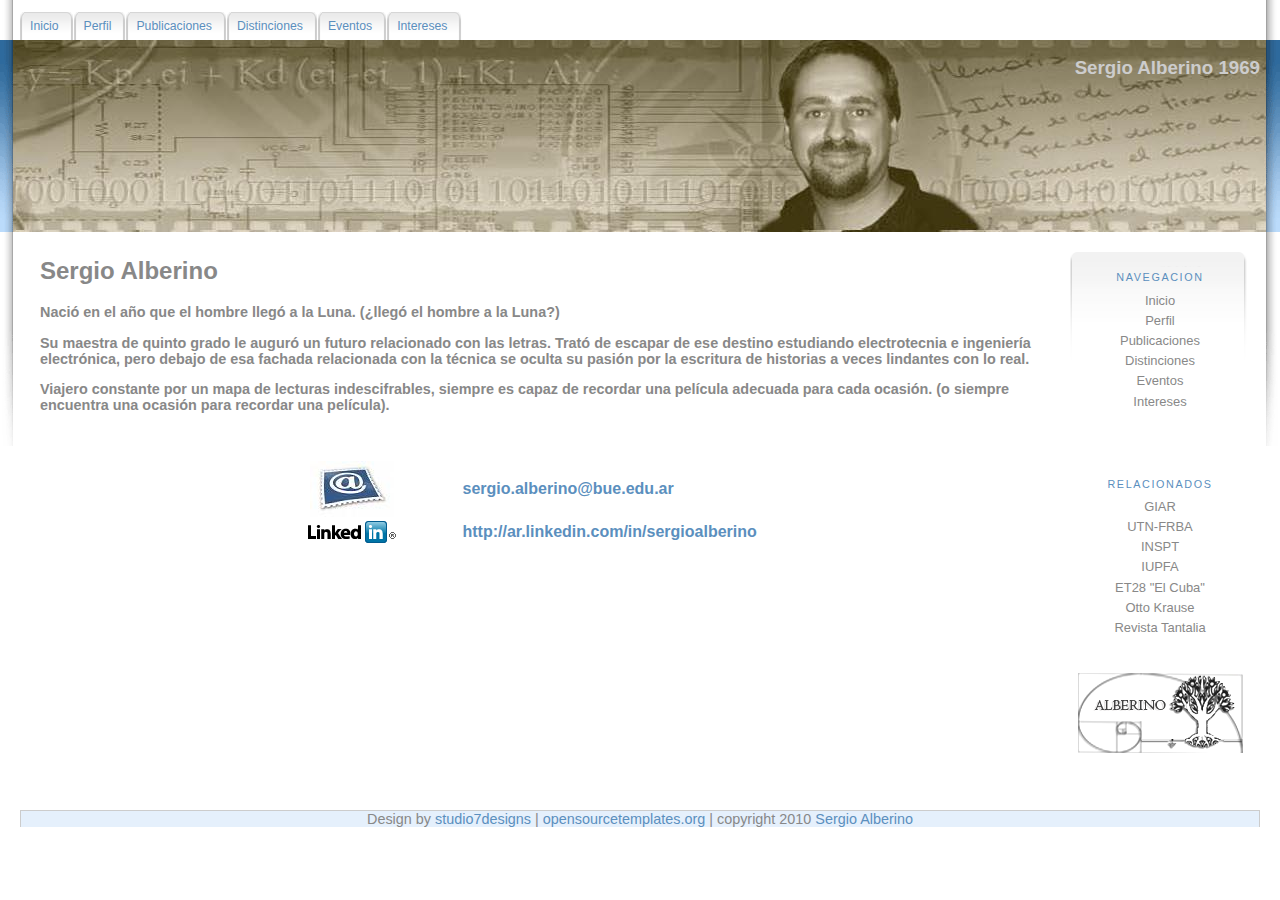
<file: index.html>
﻿<html xmlns="http://www.w3.org/1999/xhtml"><head><title>Sergio Alberino</title>



	
	<meta name="description" content="PÃ¡gina Web de Sergio Alberino"/>
	<meta name="keywords" content="Sergio Alberino, Inteligencia Artificial, Nunca Antes, Grupo de inteligencia Artificial, El Cuba, Control PID, robotica, aerografia"/>

	
	<meta name="author" content="Sergio Alberino"/>
	<link rel="stylesheet" type="text/css" href="style.css"/>
    <style type="text/css">
<!--
.Estilo1 {font-size: x-large}
-->
    </style></head><body>

<div id="wrapper-menu-top">
<div id="menu-top">
	<ul>
		<li><a href="index.html" title="Personal"><span>
		  <!--Página Web del Ingeniero Sergio Alberino -->
	    Inicio</span></a></li>
		<li><a href="perfil.html" title="Gallery"><span>Perfil</span></a></li>
		<li><a href="public.html" title="Links"><span>Publicaciones</span></a></li>
		<li><a href="premios.html" title="Links"><span>Distinciones</span></a></li>
		<li><a href="eventos.html" title="Links"><span>Eventos</span></a></li>
		<li><a href="intereses.html" title="Links"><span>Intereses</span></a></li>
	</ul>
</div>
<!--menu-top-->
</div>
<!--wrapper-menu-top-->

<div id="wrapper-header">
<div id="header">
<div id="wrapper-header2">
<div id="wrapper-header3">
	<h1 align="right"> Sergio Alberino 1969 </h1>
</div>
</div>
</div>
</div>

<div id="wrapper-content">
<div id="wrapper-menu-page">
	<div id="menu-page">
	<h3>navEgaCion</h3>
	<ul>
      <li><a href="index.html">Inicio</a></li>
	  <li><a href="perfil.html">Perfil</a></li>
	  <li><a href="public.html" title="Links"><span>Publicaciones</span></a><a href="#"></a></li>
<a href="#">	  </a><li><a href="premios.html">Distinciones</a></li>
	  <li><a href="eventos.html">Eventos</a></li>
	  <li><a href="intereses.html">Intereses</a></li>
	  <li><br/>
</li>
	  </ul>
	<h3>&nbsp;</h3>
	<h3>Relacionados</h3>
	<ul>
      <li><a href="http://www.secyt.frba.utn.edu.ar/gia/">GIAR</a></li>
	  <li><a href="http://www.frba.utn.edu.ar/">UTN-FRBA</a></li>
	  <li><a href="http://www.inspt.utn.edu.ar/">INSPT</a></li>
	  <li><a href="http://www.universidad-policial.edu.ar/">IUPFA</a></li>
	  <li><a href="http://clubciencias28.blogspot.com.ar/p/el-cuba-aprende.html">ET28 &quot;El Cuba&quot;</a> </li>
	  <li><a href="http://www.ottokrause.edu.ar/">Otto Krause</a></li>
  <li><a href="http://lapalabraenelumbral.com.ar/">Revista Tantalia</a><br/>
  </li>

	  </ul>
	<ul><li><br/>
</li>
	</ul>
	<p><img src="images/logo.png" alt height="80" width="165"/></p>
</div><!--menu-page-->
</div>
<div id="content">
	

<h2 class="Estilo1">Sergio Alberino </h2>
<p><strong>Nació en el año que el hombre llegó a la Luna. (¿llegó el hombre a la Luna?) </strong></p>
<div id="lipsum">
  <p><strong> Su maestra de quinto grado le auguró
un futuro relacionado con las letras. Trató de escapar de ese destino
estudiando electrotecnia e ingeniería electrónica, pero debajo de esa
fachada relacionada con la técnica se oculta su pasión por la escritura
de historias a veces lindantes con lo real. </strong></p>
  <p><strong>Viajero
constante por un mapa de lecturas indescifrables, siempre es capaz de
recordar una película adecuada para cada ocasión. (o siempre encuentra
una ocasión para recordar una película).</strong></p>
  <p>&nbsp;</p>
  <table align="center" border="0" width="518">
    <tbody><tr>
      <td bordercolor="#FFFFFF" bgcolor="#ffffff" width="140"> <p align="center"><img src="images/emailme.jpg" alt="E-Mail" height="56" width="84"/></p>        </td>
      <td bordercolor="#FFFFFF" bgcolor="#ffffff" width="33">&nbsp;</td>
      <td bordercolor="#FFFFFF" bgcolor="#ffffff" width="331"><a href="mailto:sergio.alberino@bue.edu.ar"><strong>sergio.alberino@bue.edu.ar</strong></a></td>
    </tr>
    <tr>
      <td bordercolor="#FFFFFF" bgcolor="#ffffff"> <div align="center"><img src="images/logo_linkedin.png" alt="LinKedIn" height="22" width="88"/></div></td>
      <td bordercolor="#FFFFFF" bgcolor="#ffffff">&nbsp;</td>
      <td bordercolor="#FFFFFF" bgcolor="#ffffff"><a href="http://ar.linkedin.com/in/sergioalberino"><strong>http://ar.linkedin.com/in/sergioalberino</strong></a></td>
    </tr>
  </tbody></table>
  <p><br/>
  </p>
</div>
</div>
</div>

<div id="wrapper-footer">
<div id="footer">
Design by <a href="http://www.studio7designs.com">studio7designs</a> | <a href="http://www.opensourcetemplates.org">opensourcetemplates.org</a> | copyright 2010 <a href="mailto:sergioalberino@yahoo.com.ar">Sergio Alberino</a> </div>
</div>
	

<script type="text/javascript">
var gaJsHost = (("https:" == document.location.protocol) ? "https://ssl." : "http://www.");
document.write(unescape("%3Cscript src='" + gaJsHost + "google-analytics.com/ga.js' type='text/javascript'%3E%3C/script%3E"));
</script>
<script type="text/javascript">
try {
var pageTracker = _gat._getTracker("UA-4281084-5");
pageTracker._trackPageview();
} catch(err) {}</script>

</body></html>
</file>
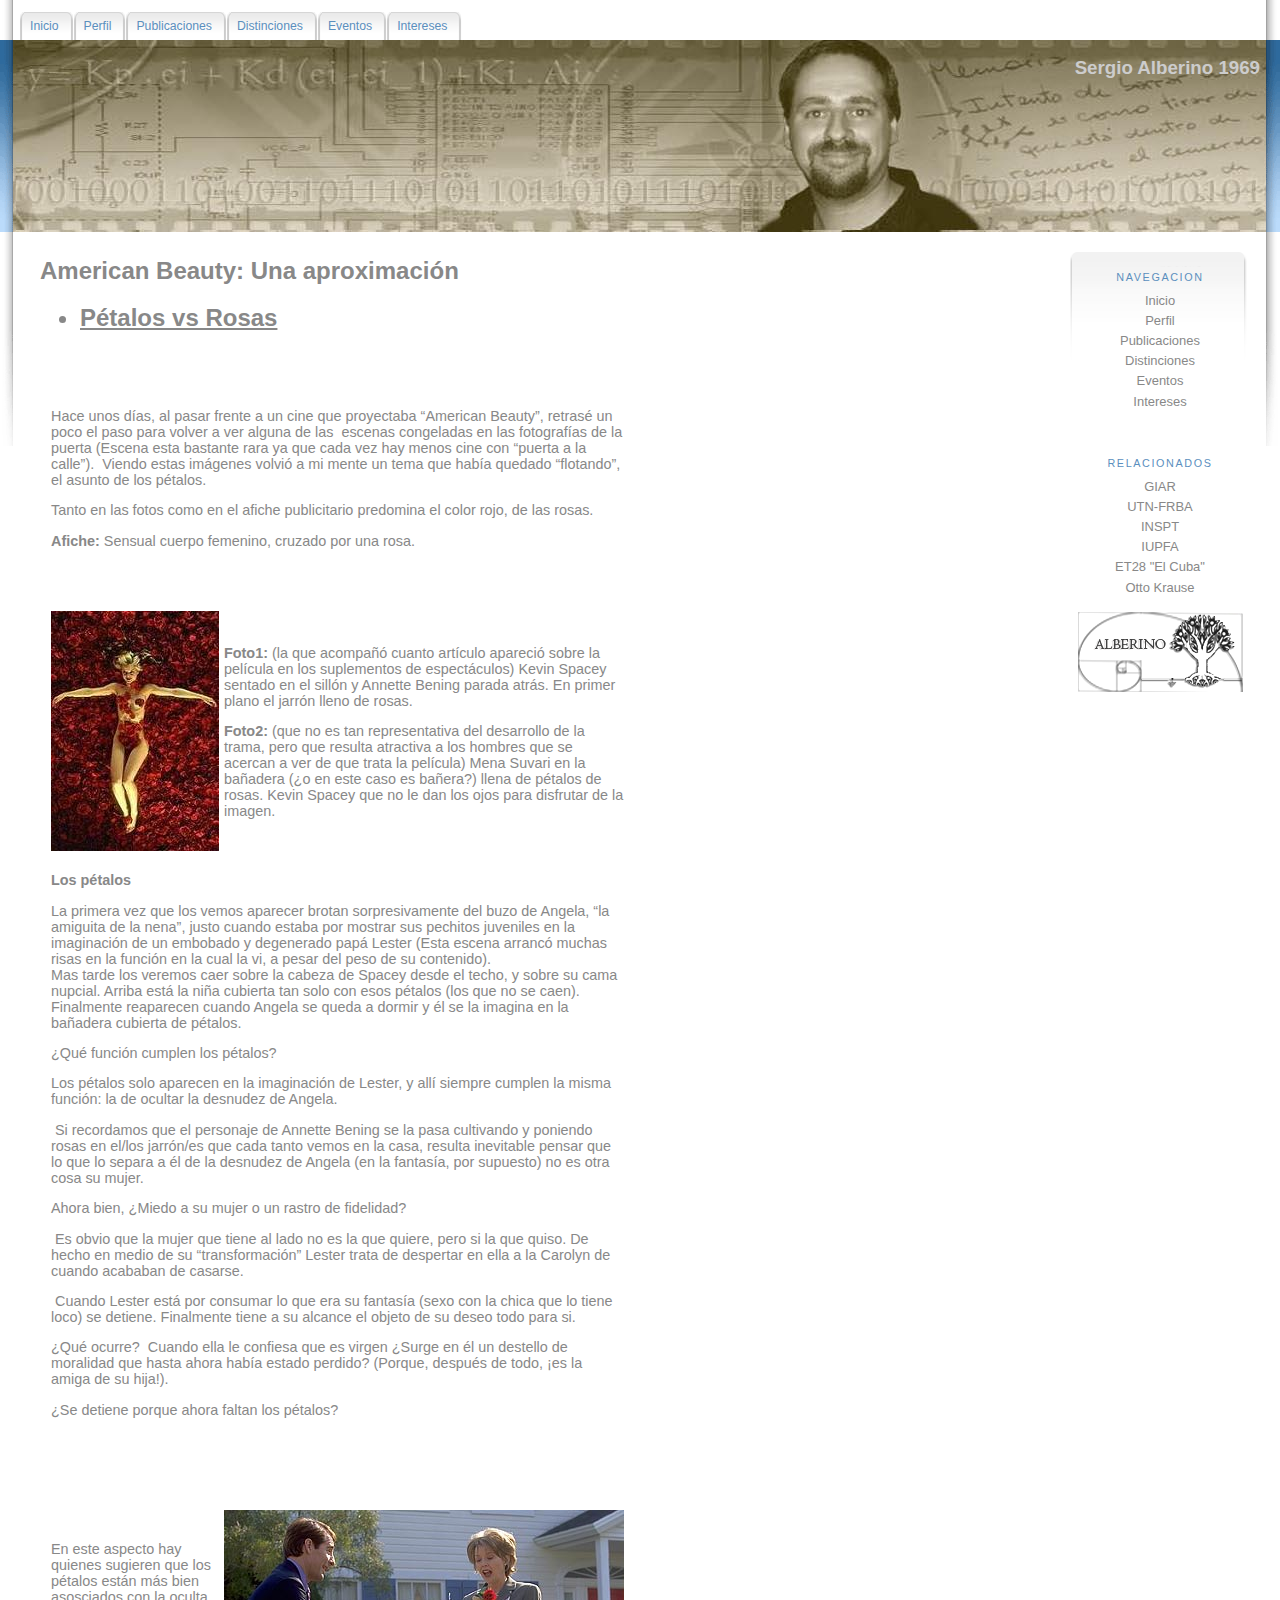
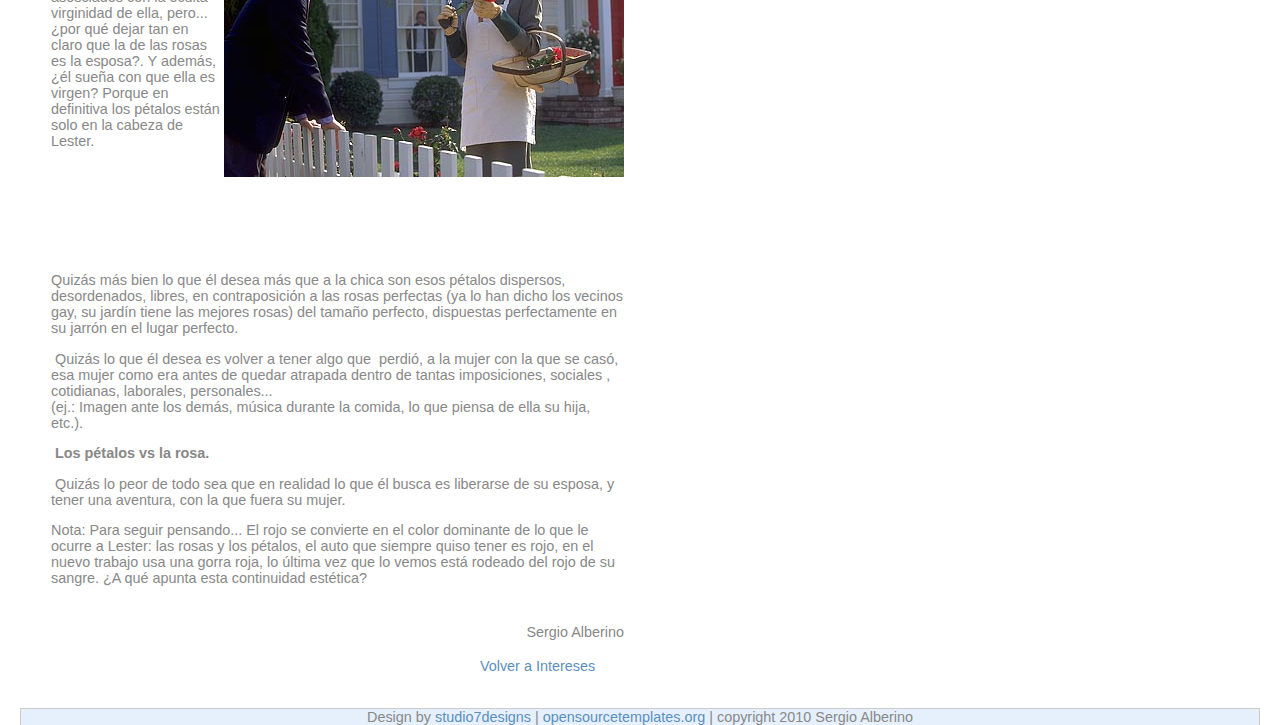
<file: americanb.html>
<!DOCTYPE html PUBLIC "-//W3C//DTD XHTML 1.0 Strict//EN" "http://www.w3.org/TR/xhtml1/DTD/xhtml1-strict.dtd">
<html xmlns="http://www.w3.org/1999/xhtml">
<head>
	<title>Sergio Alberino</title>
	<meta name="description" content="Página Web de Sergio Alberino">
	<meta name="keywords" content="Sergio Alberino, Inteligencia Artificial, Nunca Antes, Grupo de inteligencia Artificial, El Cuba, Control PID, robotica, aerografia">

	<meta http-equiv="Content-Type" content="text/html; charset=utf-8" />
	<meta name="author" content="Sergio Alberino" />
	<link rel="stylesheet" type="text/css" href="style.css" />
    <style type="text/css">
<!--
.Estilo1 {font-size: x-large}
.Estilo6 {font-size: smaller}
-->
    </style>
</head>

<body>

<div id="wrapper-menu-top">
<div id="menu-top">
	<ul>
		<li><a href="index.html" title="Personal"><span>Inicio</span></a></li>
		<li><a href="perfil.html" title="Gallery"><span>Perfil</span></a></li>
		<li><a href="public.html" title="Links"><span>Publicaciones</span></a></li>
		<li><a href="premios.html" title="Links"><span>Distinciones</span></a></li>
		<li><a href="eventos.html" title="Links"><span>Eventos</span></a></li>
		<li><a href="intereses.html" title="Links"><span>Intereses</span></a></li>
	</ul>
</div>
<!--menu-top-->
</div>
<!--wrapper-menu-top-->

<div id="wrapper-header">
<div id="header">
<div id="wrapper-header2">
<div id="wrapper-header3">
	<h1 align="right"> Sergio Alberino 1969 </h1>
</div>
</div>
</div>
</div>

<div id="wrapper-content">
<div id="wrapper-menu-page">
	<div id="menu-page">
	<h3>navEgaCion</h3>
	<ul>
      <li><a href="index.html">Inicio</a></li>
	  <li><a href="perfil.html">Perfil</a></li>
	  <li><a href="public.html" title="Links"><span>Publicaciones</span></a><a href="#"></a></li>
	  <li><a href="premios.html">Distinciones</a></li>
	  <li><a href="eventos.html">Eventos</a></li>
	  <li><a href="intereses.html">Intereses</a></li>
	  <li></li>
	  </ul>
	<h3>&nbsp;</h3>
	<h3>Relacionados</h3>
	<ul>
      <li><a href="http://www.secyt.frba.utn.edu.ar/gia/">GIAR</a></li>
	  <li><a href="http://www.frba.utn.edu.ar/home.html">UTN-FRBA</a></li>
	  <li><a href="www.inspt.utn.edu.ar">INSPT</a></li>
	  <li><a href="http://www.universidad-policial.edu.ar/">IUPFA</a></li>
	  <li><a href="http://ET28.com.ar">ET28 &quot;El Cuba&quot;</a> </li>
	  <li><a href="http://ottokrause.edu.ar/2k/index2k.htm">Otto Krause</a></li>
	  </ul>
	<p><img src="images/logo.png" width="165" height="80" alt="" /></p>
</div><!--menu-page-->
</div>
<div id="content">
	

<h2 class="Estilo1">American Beauty: Una aproximación</h2>
<ul>
  
  <li class="Estilo1"><strong><U>Pétalos vs   Rosas</U></strong></li>
  </ul>
<table width="587" border="0">
  <tr>
    <td width="1" height="257" bordercolor="#FFFFFF">&nbsp;</td>
    <td colspan="2" bordercolor="#FFFFFF"><p align="left">Hace unos días, al pasar frente a un cine que proyectaba “American Beauty”,   retrasé un poco el paso para volver a ver alguna de las  escenas congeladas en   las fotografías de la puerta (Escena esta bastante rara ya que cada vez hay   menos cine con “puerta a la calle”).  Viendo estas imágenes volvió a mi mente un   tema que había quedado “flotando”, el asunto de los pétalos. </p>        
      <p>Tanto en las fotos como en el afiche   publicitario predomina el color rojo, de las rosas. </p>
      <p><strong>Afiche:</strong> Sensual cuerpo femenino,   cruzado por una rosa.<br />
      </p></td>
    </tr>
  <tr>
    <td bordercolor="#FFFFFF">&nbsp;</td>
    <td width="182" bordercolor="#FFFFFF"><img src="images/American1.jpg" alt="American Beauty" width="168" height="240" /></td>
    <td width="390" bordercolor="#FFFFFF"><p><strong>Foto1:</strong> (la que acompañó cuanto   artículo apareció sobre la película en los suplementos de espectáculos) Kevin   Spacey sentado en el sillón y Annette Bening parada atrás. En primer plano el   jarrón lleno de rosas. </p>
      <p><strong>Foto2:</strong> (que no es tan   representativa del desarrollo de la trama, pero que resulta atractiva a los   hombres que se acercan a ver de que trata la película) Mena Suvari en la   bañadera (¿o en este caso es bañera?) llena de pétalos de rosas. Kevin Spacey   que no le dan los ojos para disfrutar de la imagen. <br />
      </p></td>
  </tr>
  <tr>
    <td bordercolor="#FFFFFF">&nbsp;</td>
    <td colspan="2" bordercolor="#FFFFFF"><p><strong>Los pétalos</strong> </p>
      <p>La primera vez que los vemos aparecer   brotan sorpresivamente del buzo de Angela, “la amiguita de la nena”, justo   cuando estaba por mostrar sus pechitos juveniles en la imaginación de un   embobado y degenerado papá Lester (Esta escena arrancó muchas risas en la   función en la cual la vi, a pesar del peso de su contenido). <br />
        Mas tarde los veremos caer sobre la   cabeza de Spacey desde el techo, y sobre su cama nupcial. Arriba está la niña   cubierta tan solo con esos pétalos (los que no se caen). <br />
        Finalmente reaparecen cuando Angela se queda a   dormir y él se la imagina en la bañadera cubierta de pétalos. </p>
      <p>¿Qué función cumplen los   pétalos? </p>
      <p>Los pétalos solo aparecen en la   imaginación de Lester, y allí siempre cumplen la misma función: la de ocultar la   desnudez de Angela. </p>
      <p> Si recordamos que el personaje de   Annette Bening se la pasa cultivando y poniendo rosas en el/los jarrón/es que   cada tanto vemos en la casa, resulta inevitable pensar que lo que lo separa a él   de la desnudez de Angela (en la fantasía, por supuesto) no es otra cosa su   mujer. </p>
      <p>Ahora bien, ¿Miedo a su mujer o un   rastro de fidelidad? </p>
      <p> Es obvio que la mujer que tiene al   lado no es la que quiere, pero si la que quiso. De hecho en medio de su   “transformación” Lester trata de despertar en ella a la Carolyn de cuando   acababan de casarse. </p>
      <p> Cuando Lester está por consumar lo que   era su fantasía (sexo con la chica que lo tiene loco) se detiene. Finalmente   tiene a su alcance el objeto de su deseo todo para si. </p>
      <p>¿Qué ocurre?  Cuando ella le confiesa   que es virgen ¿Surge en él un destello de moralidad que hasta ahora había estado   perdido? (Porque, después de todo, ¡es la amiga de su hija!). </p>
      <p>¿Se detiene porque ahora faltan los   pétalos?</p></td>
    </tr>
  <tr>
    <td height="418" bordercolor="#FFFFFF">&nbsp;</td>
    <td bordercolor="#FFFFFF"><p>En este aspecto hay quienes sugieren que los pétalos están más bien asosciados   con la oculta virginidad de ella, pero... ¿por qué dejar tan en claro que la de   las rosas es la esposa?. Y además, ¿él sueña con que ella es virgen? Porque en   definitiva los pétalos están solo en la cabeza de Lester. </p>      </td>
    <td bordercolor="#FFFFFF"><img src="images/American2.jpg" alt="American Beauty2" width="400" height="267" /></td>
  </tr>
  <tr>
    <td bordercolor="#FFFFFF">&nbsp;</td>
    <td colspan="2" bordercolor="#FFFFFF"><p>Quizás más bien lo que él desea más   que a la chica son esos pétalos dispersos, desordenados, libres, en   contraposición a las rosas perfectas (ya lo han dicho los vecinos gay, su jardín   tiene las mejores rosas) del tamaño perfecto, dispuestas perfectamente en su   jarrón en el lugar perfecto. </p>
      <p> Quizás lo que él desea es volver a   tener algo que  perdió, a la mujer con la que se casó, esa mujer como era antes   de quedar atrapada dentro de tantas imposiciones, sociales , cotidianas,   laborales, personales... <br />
        (ej.: Imagen ante los demás, música durante la comida, lo que   piensa de ella su hija, etc.). <br />
      </p>
      <p><strong> Los pétalos vs la   rosa.</strong> </p>
      <p> Quizás lo peor de todo sea que en   realidad lo que él busca es liberarse de su esposa, y tener una aventura, con la   que fuera su mujer. <br />
      </p>
      <p>Nota: Para seguir   pensando... El rojo se convierte en el color dominante de lo que le ocurre a   Lester: las rosas y los pétalos, el auto que siempre quiso tener es rojo, en el   nuevo trabajo usa una gorra roja, lo última vez que lo vemos está rodeado del   rojo de su sangre. ¿A qué apunta esta continuidad estética? <br />
      </p></td>
    </tr>
  <tr>
    <td bordercolor="#FFFFFF">&nbsp;</td>
    <td bordercolor="#FFFFFF">&nbsp;</td>
    <td bordercolor="#FFFFFF">&nbsp;</td>
  </tr>
  <tr>
    <td bordercolor="#FFFFFF">&nbsp;</td>
    <td bordercolor="#FFFFFF">&nbsp;</td>
    <td bordercolor="#FFFFFF"><div align="right">Sergio Alberino </div></td>
  </tr>
</table>
<p align="center"><a href="intereses.html">Volver a Intereses </a></p>
</div>
</div>

<div id="wrapper-footer">
<div id="footer">
Design by <a href="http://www.studio7designs.com">studio7designs</a> | <a href="http://www.opensourcetemplates.org">opensourcetemplates.org</a> | copyright 2010 Sergio Alberino </div>
</div>
	
<script type="text/javascript">
var gaJsHost = (("https:" == document.location.protocol) ? "https://ssl." : "http://www.");
document.write(unescape("%3Cscript src='" + gaJsHost + "google-analytics.com/ga.js' type='text/javascript'%3E%3C/script%3E"));
</script>
<script type="text/javascript">
try {
var pageTracker = _gat._getTracker("UA-4281084-4");
pageTracker._trackPageview();
} catch(err) {}</script>

</body>
</html>
</file>
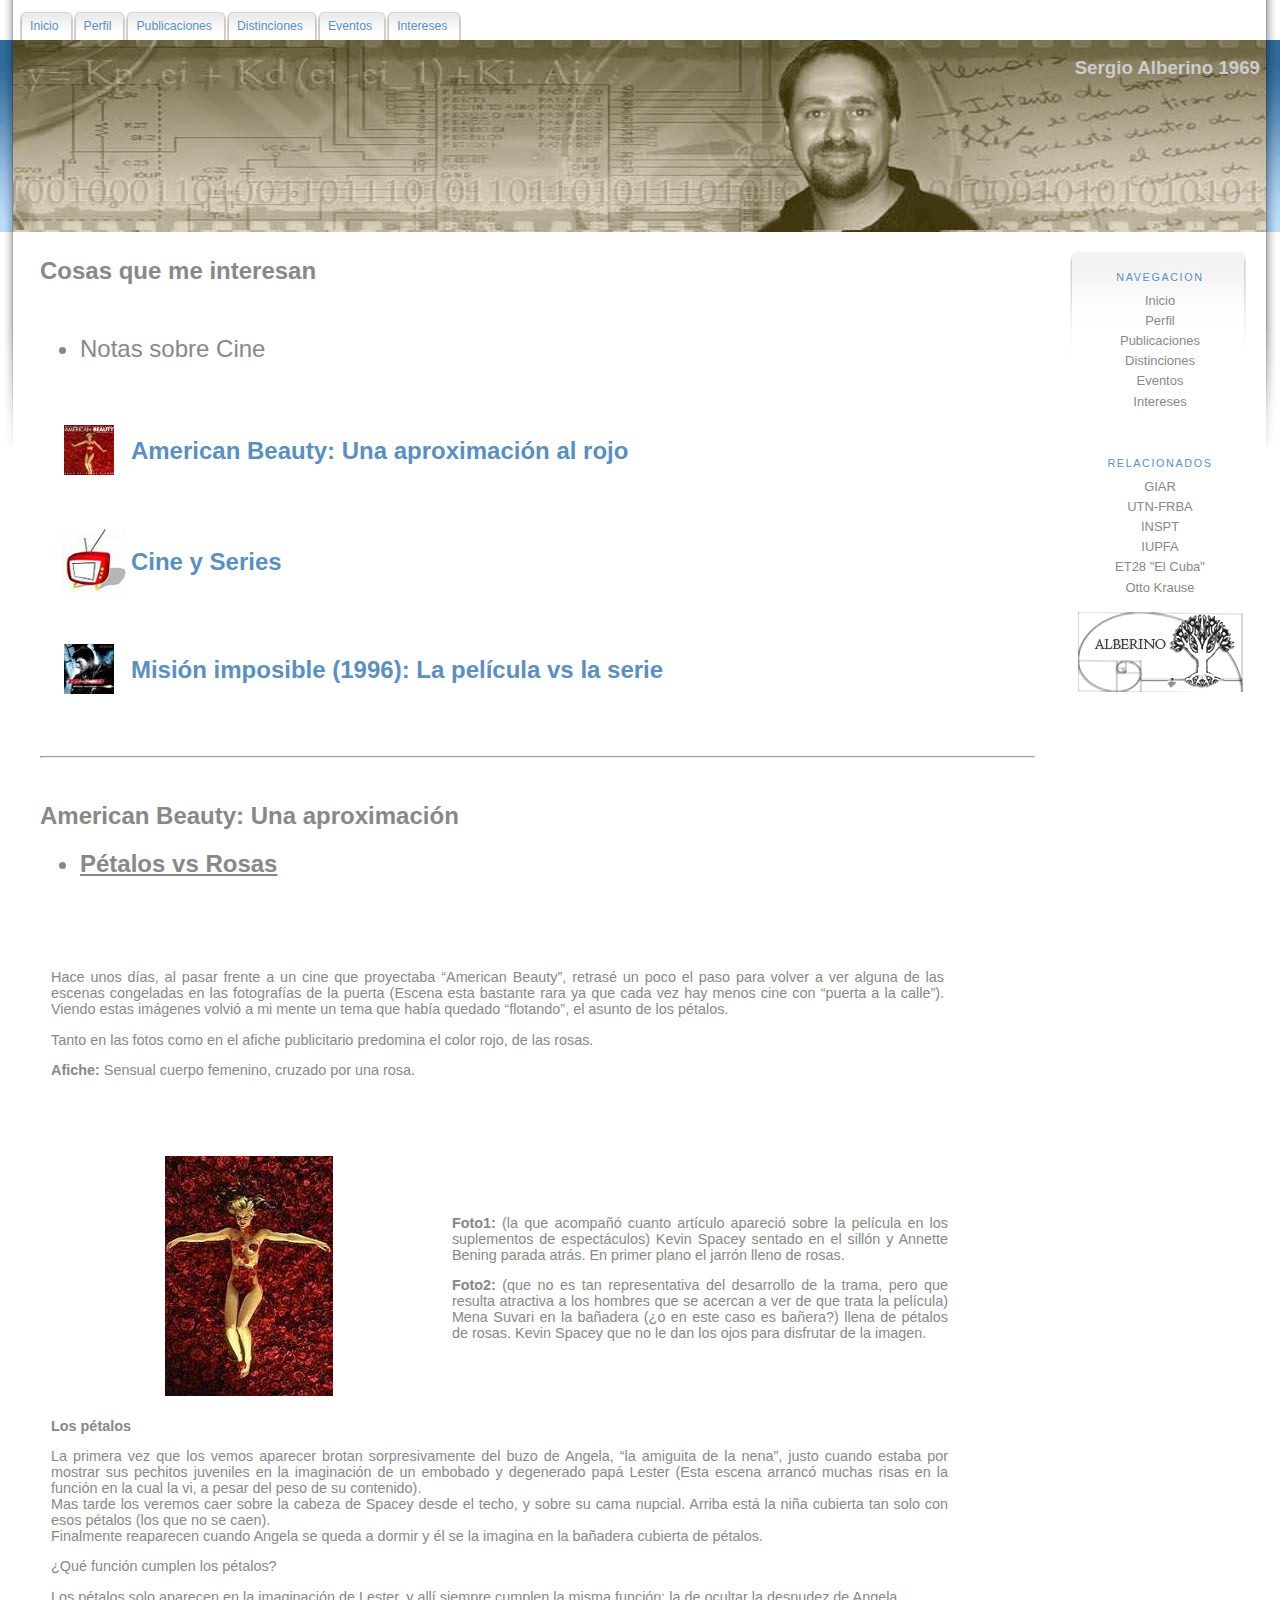
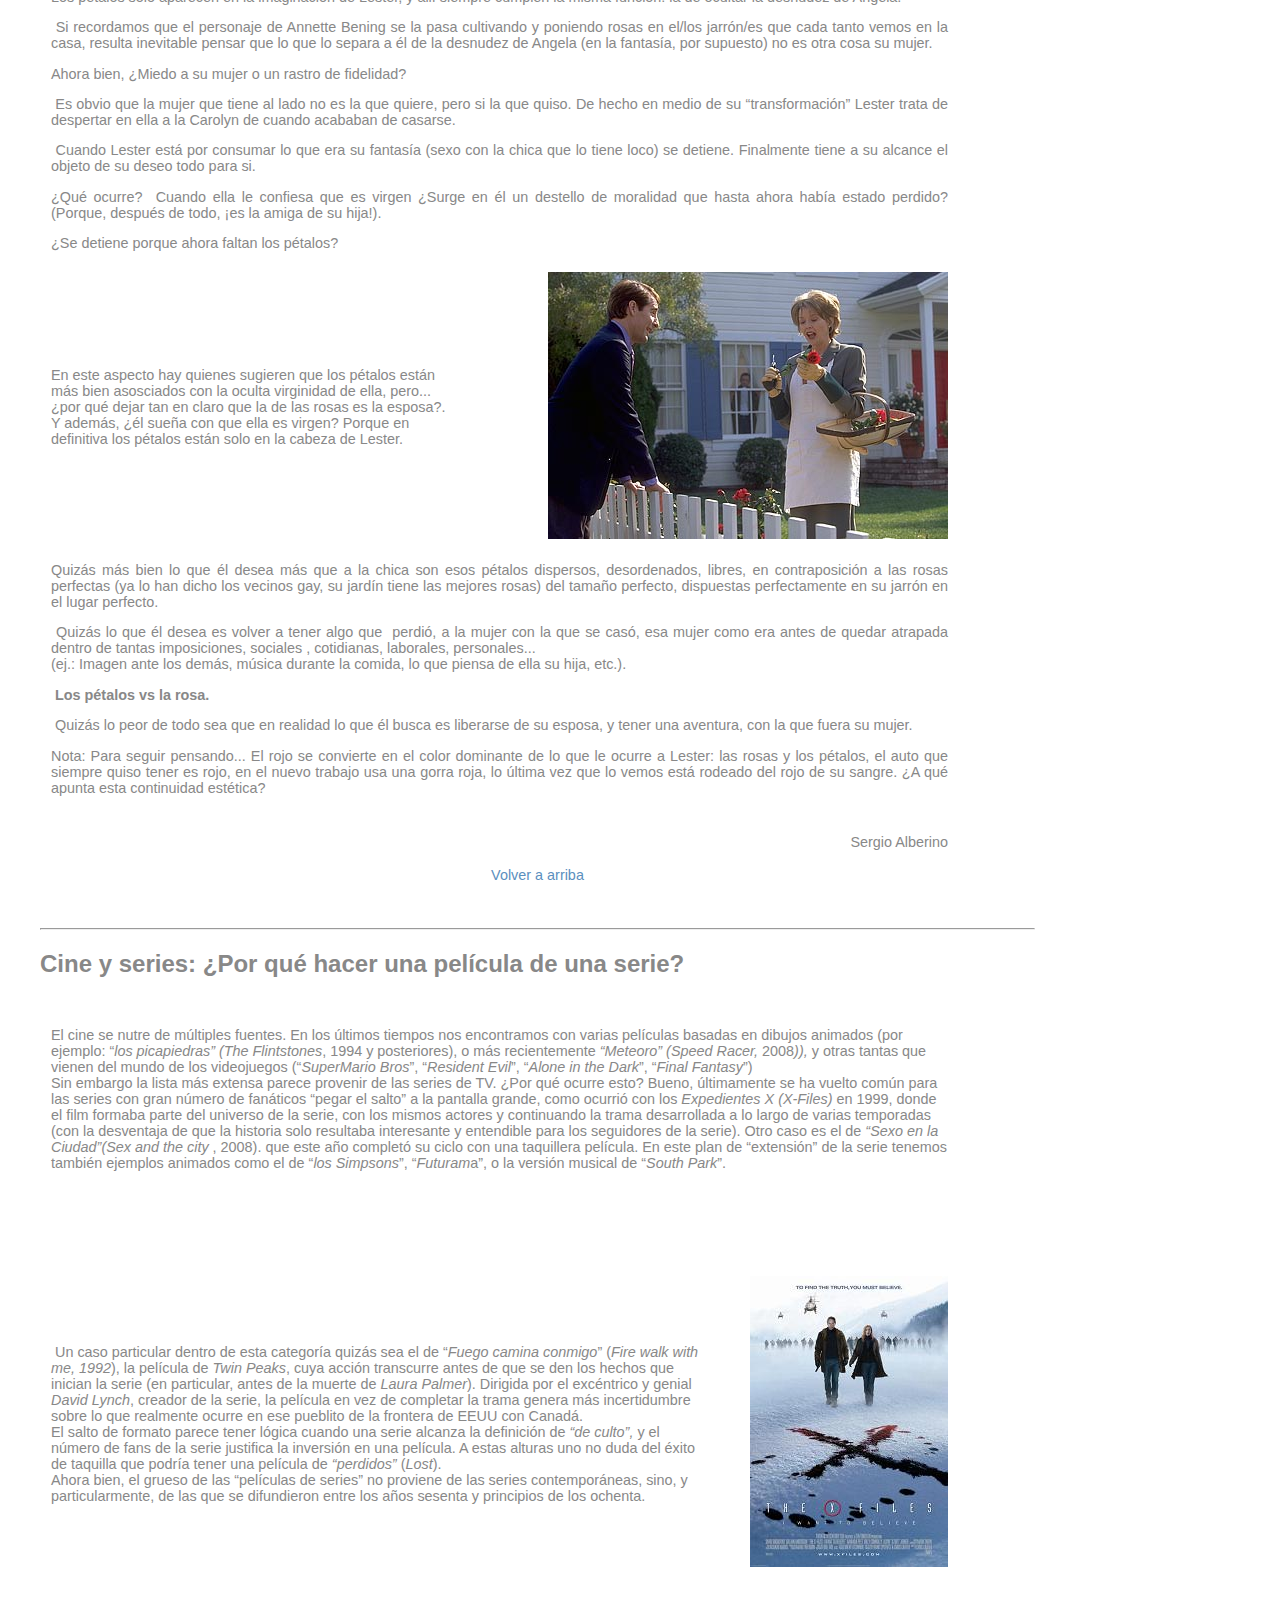
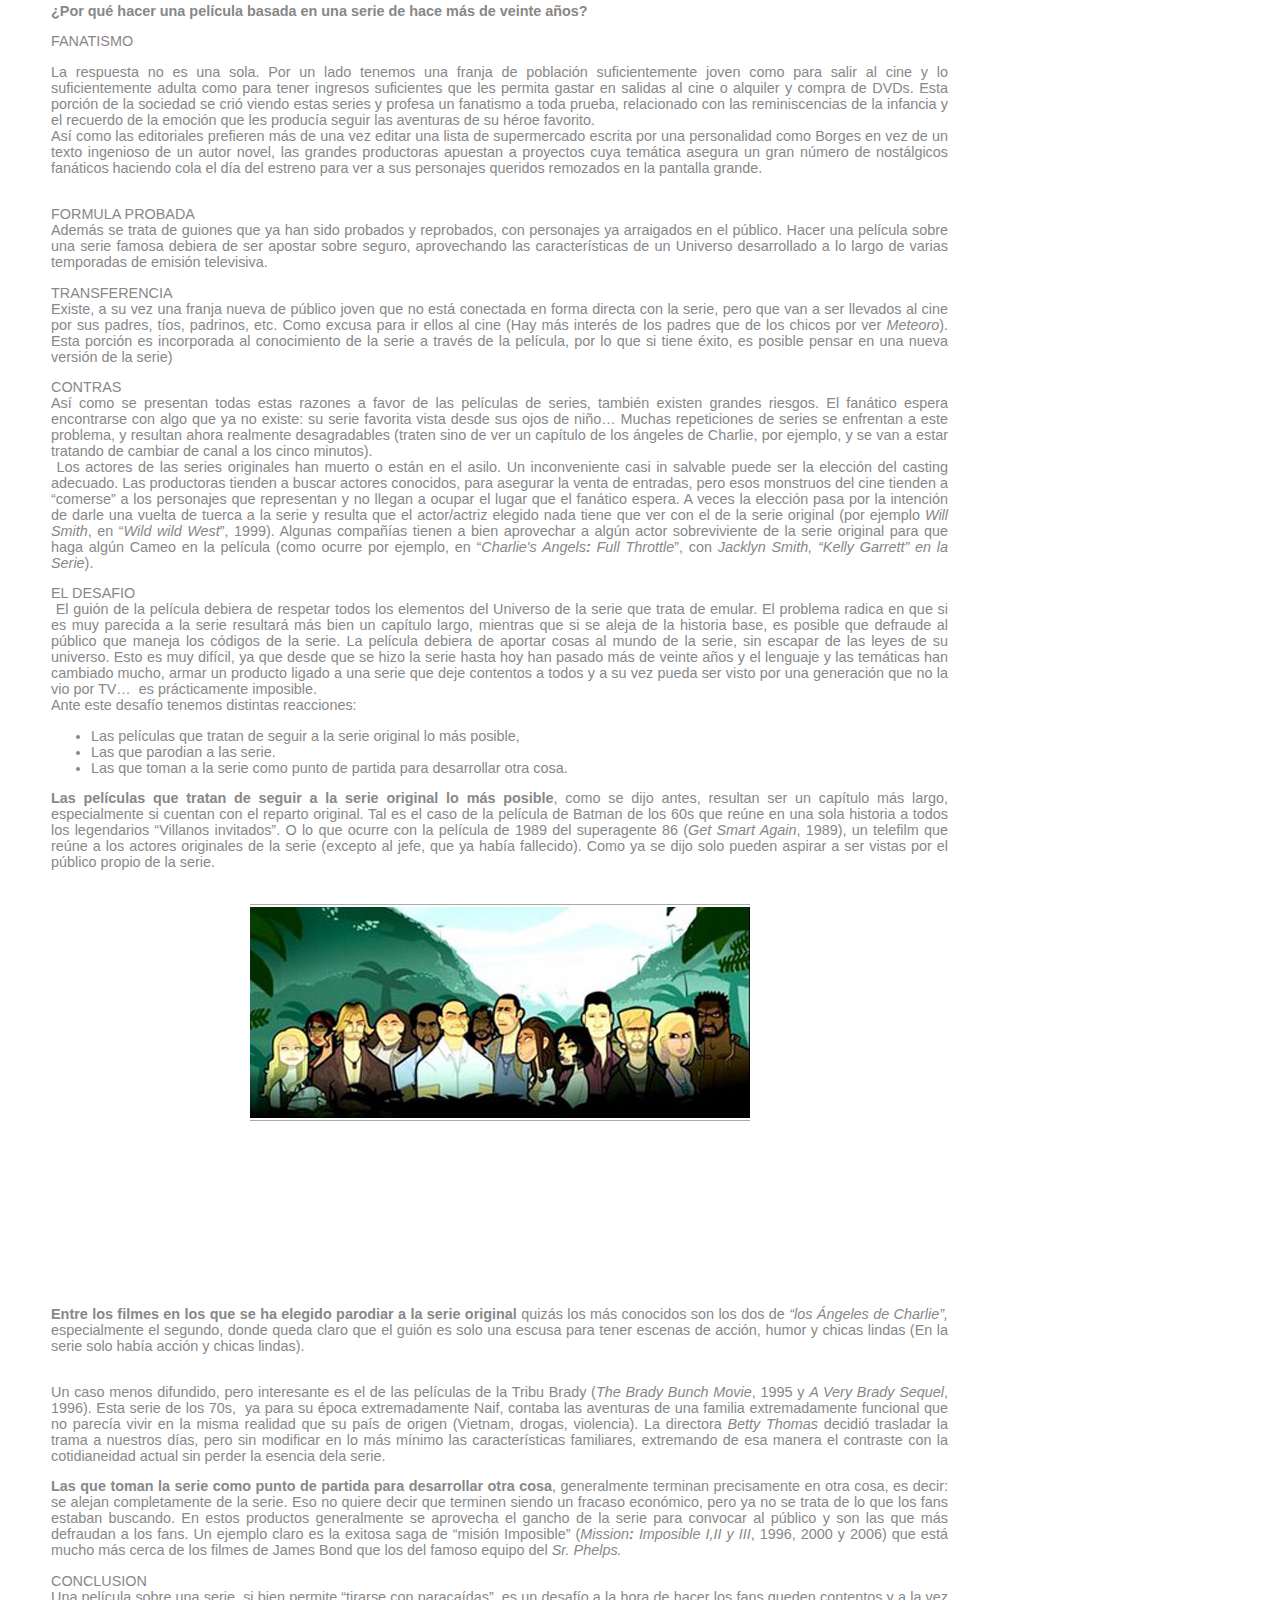
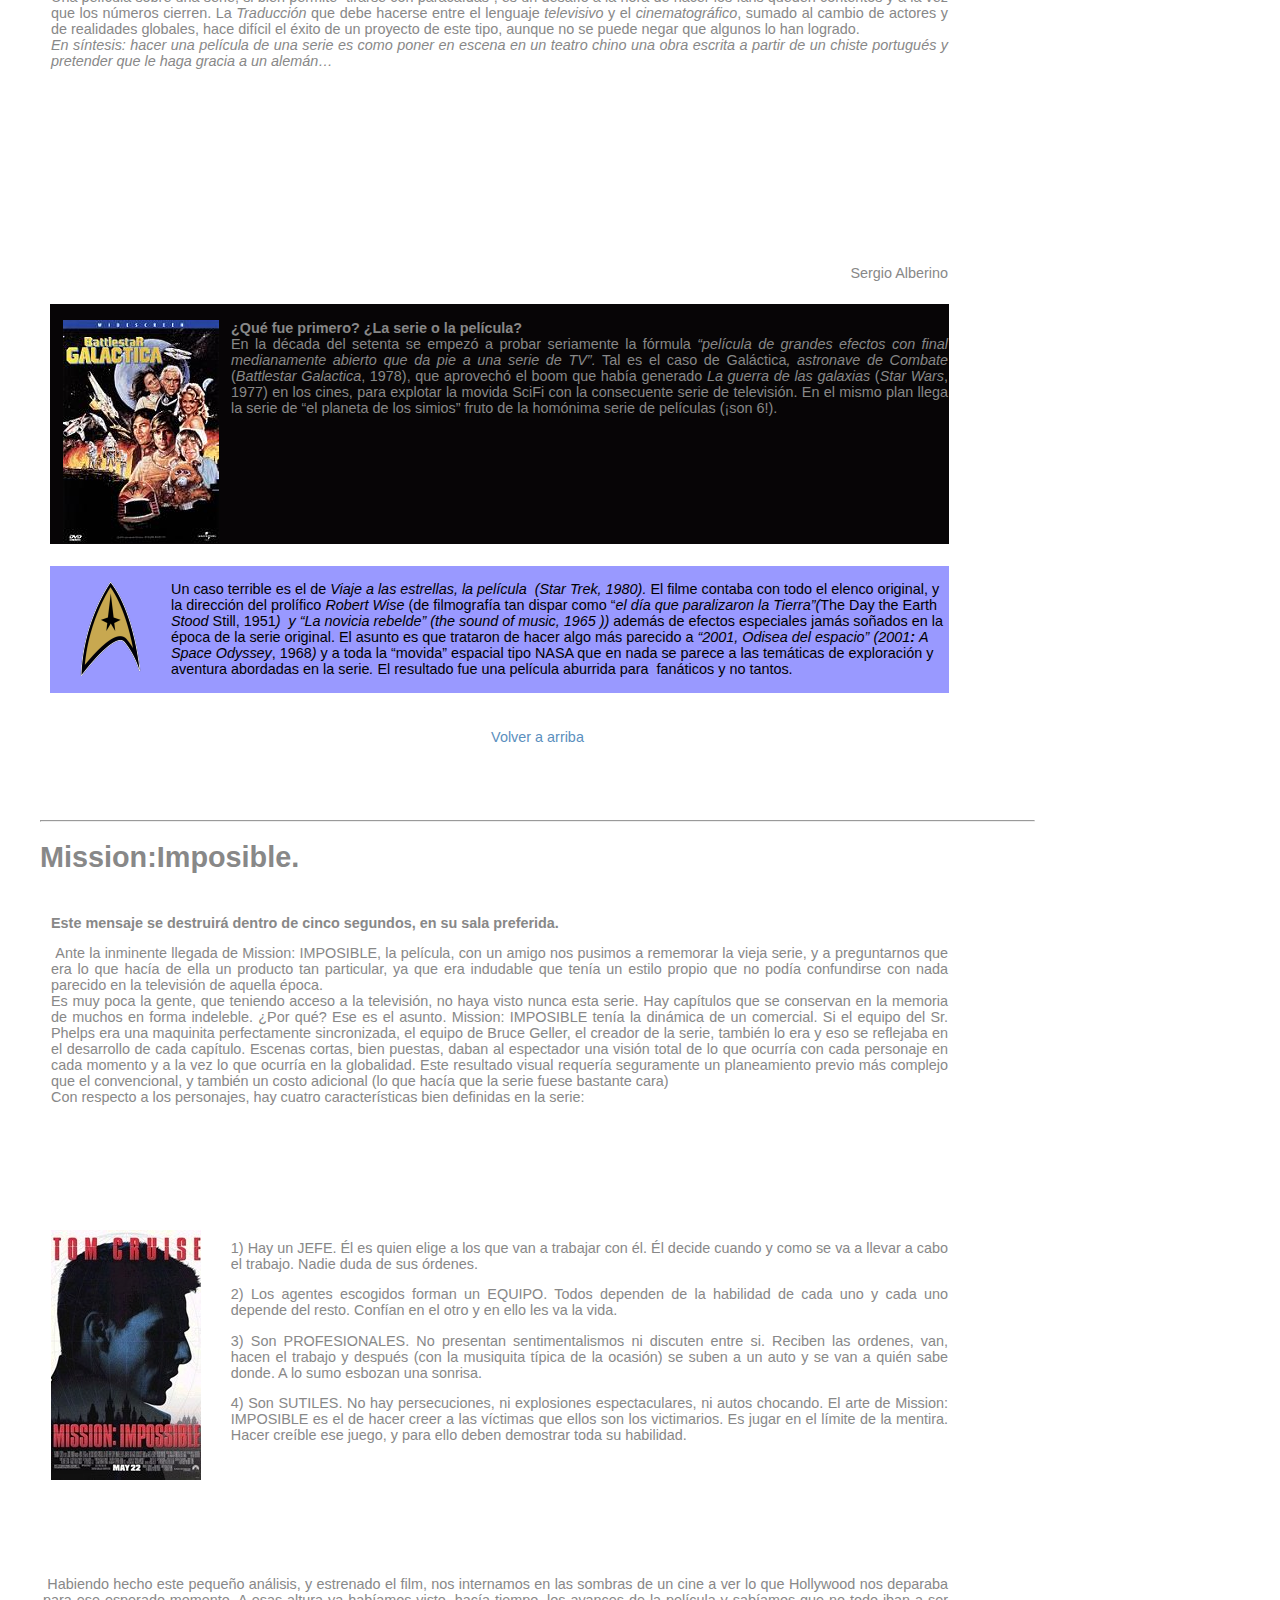
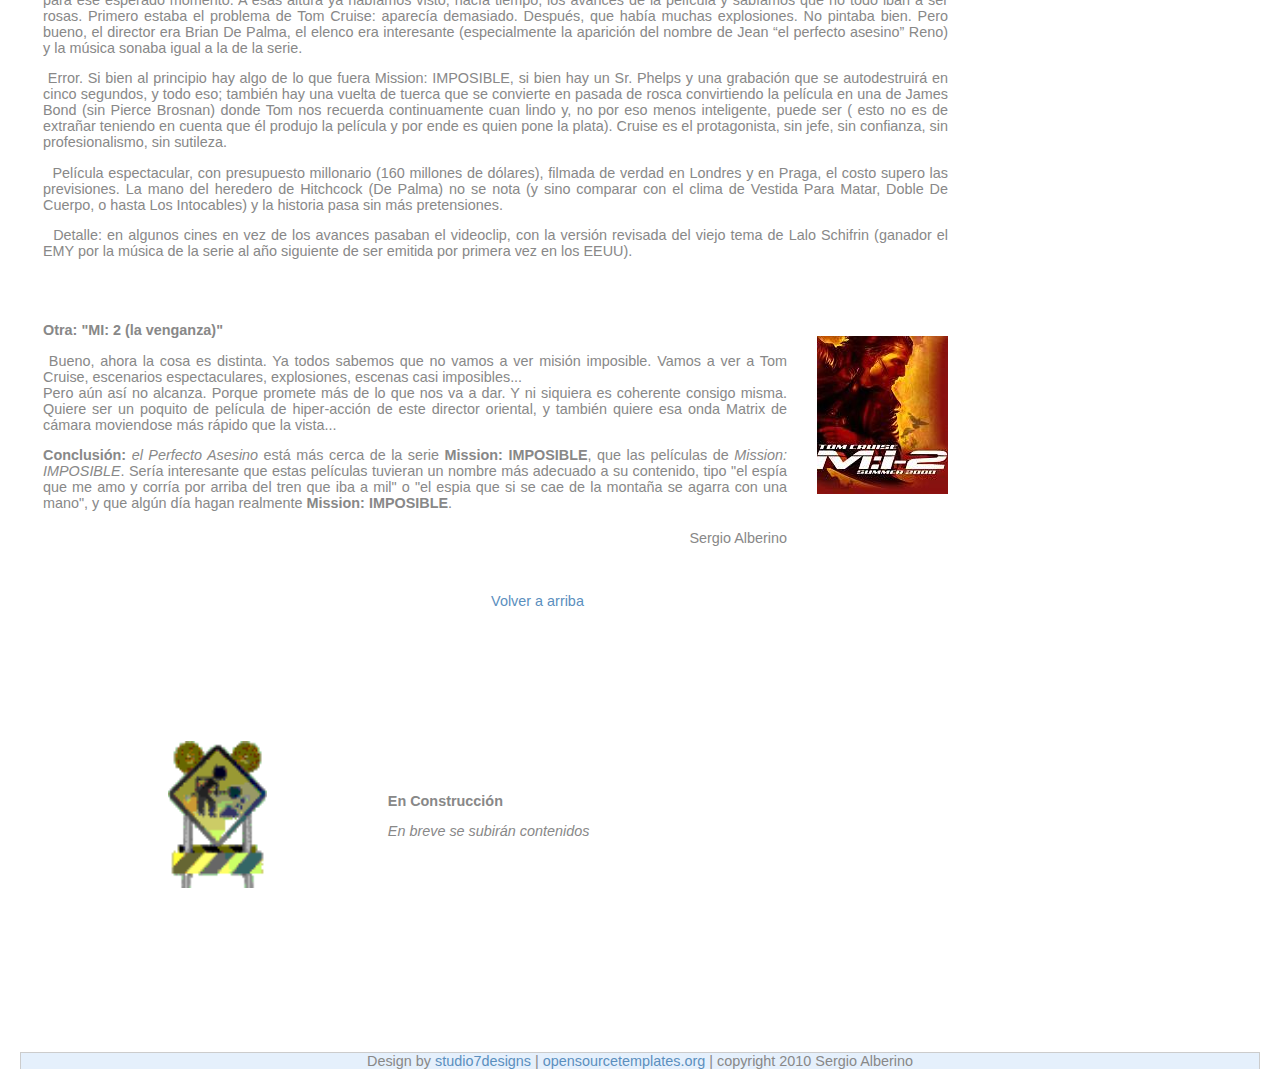
<file: cine.html>
<!DOCTYPE html PUBLIC "-//W3C//DTD XHTML 1.0 Strict//EN" "http://www.w3.org/TR/xhtml1/DTD/xhtml1-strict.dtd">
<html xmlns="http://www.w3.org/1999/xhtml">
<head>
	<title>Sergio Alberino</title>
	<meta name="description" content="Página Web de Sergio Alberino">
	<meta name="keywords" content="Sergio Alberino, Inteligencia Artificial, Nunca Antes, Grupo de inteligencia Artificial, El Cuba, Control PID, robotica, aerografia, cine y series, mission imposible, american beauty">

	<meta http-equiv="Content-Type" content="text/html; charset=utf-8" />
	<meta name="author" content="Sergio Alberino" />
	<link rel="stylesheet" type="text/css" href="style.css" />
    <style type="text/css">
<!--
.Estilo1 {font-size: x-large}
.Estilo6 {font-size: smaller}
.Estilo7 {color: #000000}
.Estilo8 {font-size: x-large; font-weight: bold; }
-->
    </style>
</head>

<body>

<div id="wrapper-menu-top">
<div id="menu-top">
	<ul>
		<li><a href="index.html" title="Personal"><span>Inicio</span></a></li>
		<li><a href="perfil.html" title="Gallery"><span>Perfil</span></a></li>
		<li><a href="public.html" title="Links"><span>Publicaciones</span></a></li>
		<li><a href="premios.html" title="Links"><span>Distinciones</span></a></li>
		<li><a href="eventos.html" title="Links"><span>Eventos</span></a></li>
		<li><a href="intereses.html" title="Links"><span>Intereses</span></a></li>
	</ul>
</div>
<!--menu-top-->
</div>
<!--wrapper-menu-top-->

<div id="wrapper-header">
<div id="header">
<div id="wrapper-header2">
<div id="wrapper-header3">
	<h1 align="right"> Sergio Alberino 1969 </h1>
</div>
</div>
</div>
</div>

<div id="wrapper-content">
<div id="wrapper-menu-page">
	<div id="menu-page">
	<h3>navEgaCion</h3>
	<ul>
      <li><a href="index.html">Inicio</a></li>
	  <li><a href="perfil.html">Perfil</a></li>
	  <li><a href="public.html" title="Links"><span>Publicaciones</span></a><a href="#"></a></li>
	  <li><a href="premios.html">Distinciones</a></li>
	  <li><a href="eventos.html">Eventos</a></li>
	  <li><a href="intereses.html">Intereses</a></li>
	  <li></li>
	  </ul>
	<h3>&nbsp;</h3>
	<h3>Relacionados</h3>
	<ul>
      <li><a href="http://www.secyt.frba.utn.edu.ar/gia/">GIAR</a></li>
	  <li><a href="http://www.frba.utn.edu.ar/home.html">UTN-FRBA</a></li>
	  <li><a href="www.inspt.utn.edu.ar">INSPT</a></li>
	  <li><a href="http://www.universidad-policial.edu.ar/">IUPFA</a></li>
	  <li><a href="http://ET28.com.ar">ET28 &quot;El Cuba&quot;</a> </li>
	  <li><a href="http://ottokrause.edu.ar/2k/index2k.htm">Otto Krause</a></li>
	  </ul>
	<p><img src="images/logo.png" width="165" height="80" alt="" /></p>
</div><!--menu-page-->
</div>
<div id="content">
	

<h2 class="Estilo1"><a name="arriba" id="arriba"></a>Cosas que me interesan </h2>
<p>&nbsp;</p>
<ul>
  
  <li class="Estilo1">Notas sobre Cine</li>
  </ul>
<p>&nbsp;</p>
<table width="691" border="0">
  <tr>
    <td width="1" height="72" bordercolor="#FFFFFF">&nbsp;</td>
    <td width="76" bordercolor="#FFFFFF"><p align="center"><a href="americanb.html"></a><img src="images/American0.jpg" alt="" width="50" height="50" /></p>        </td>
    <td width="600" bordercolor="#FFFFFF" class="Estilo1"><p class="Estilo8"><a href="cine.html#american">American Beauty: </a><a href="americanb.html#american">Una aproximación al  rojo </a></p>      </td>
  </tr>
  <tr>
    <td bordercolor="#FFFFFF">&nbsp;</td>
    <td bordercolor="#FFFFFF">&nbsp;</td>
    <td bordercolor="#FFFFFF" class="Estilo8">&nbsp;</td>
  </tr>
  <tr>
    <td bordercolor="#FFFFFF">&nbsp;</td>
    <td bordercolor="#FFFFFF"><div align="right"><img src="images/TV.jpg" alt="" width="65" height="65" /></div></td>
    <td bordercolor="#FFFFFF" class="Estilo1"><a href="cine.html#cineyseries"><strong>Cine y Series </strong></a></td>
  </tr>
  <tr>
    <td bordercolor="#FFFFFF">&nbsp;</td>
    <td bordercolor="#FFFFFF">&nbsp;</td>
    <td bordercolor="#FFFFFF" class="Estilo8">&nbsp;</td>
  </tr>
  <tr>
    <td bordercolor="#FFFFFF">&nbsp;</td>
    <td bordercolor="#FFFFFF"><div align="center"><img src="images/impssible0.jpg" alt="" width="50" height="50" /></div></td>
    <td bordercolor="#FFFFFF" class="Estilo1"><p><strong><a href="cine.html#mission">Misión imposible (1996): La película vs la serie </a></strong></p>        </td>
  </tr>
</table>
<p>&nbsp;</p>
<hr />
<h2 class="Estilo6">&nbsp;</h2>
<h2 class="Estilo1"><a name="american" id="american"></a>American Beauty: Una aproximación</h2>
<ul>
  <li class="Estilo1"><strong><U>Pétalos vs   Rosas</U></strong></li>
</ul>
<table width="911" border="0">
  <tr>
    <td width="1" height="257" bordercolor="#FFFFFF">&nbsp;</td>
    <td colspan="2" bordercolor="#FFFFFF"><p align="justify">Hace unos días, al pasar frente a un cine que proyectaba “American Beauty”,   retrasé un poco el paso para volver a ver alguna de las  escenas congeladas en   las fotografías de la puerta (Escena esta bastante rara ya que cada vez hay   menos cine con “puerta a la calle”).  Viendo estas imágenes volvió a mi mente un   tema que había quedado “flotando”, el asunto de los pétalos. </p>
        <p align="justify">Tanto en las fotos como en el afiche   publicitario predomina el color rojo, de las rosas. </p>
      <p align="justify"><strong>Afiche:</strong> Sensual cuerpo femenino,   cruzado por una rosa.<br />
      </p></td>
  </tr>
  <tr>
    <td bordercolor="#FFFFFF">&nbsp;</td>
    <td width="399" bordercolor="#FFFFFF"><div align="center"><img src="images/American1.jpg" alt="American Beauty" width="168" height="240" /></div></td>
    <td width="497" bordercolor="#FFFFFF"><p align="justify"><strong>Foto1:</strong> (la que acompañó cuanto   artículo apareció sobre la película en los suplementos de espectáculos) Kevin   Spacey sentado en el sillón y Annette Bening parada atrás. En primer plano el   jarrón lleno de rosas. </p>
        <p align="justify"><strong>Foto2:</strong> (que no es tan   representativa del desarrollo de la trama, pero que resulta atractiva a los   hombres que se acercan a ver de que trata la película) Mena Suvari en la   bañadera (¿o en este caso es bañera?) llena de pétalos de rosas. Kevin Spacey   que no le dan los ojos para disfrutar de la imagen. <br />
      </p></td>
  </tr>
  <tr>
    <td bordercolor="#FFFFFF">&nbsp;</td>
    <td colspan="2" bordercolor="#FFFFFF"><p align="justify"><strong>Los pétalos</strong> </p>
        <p align="justify">La primera vez que los vemos aparecer   brotan sorpresivamente del buzo de Angela, “la amiguita de la nena”, justo   cuando estaba por mostrar sus pechitos juveniles en la imaginación de un   embobado y degenerado papá Lester (Esta escena arrancó muchas risas en la   función en la cual la vi, a pesar del peso de su contenido). <br />
          Mas tarde los veremos caer sobre la   cabeza de Spacey desde el techo, y sobre su cama nupcial. Arriba está la niña   cubierta tan solo con esos pétalos (los que no se caen). <br />
          Finalmente reaparecen cuando Angela se queda a   dormir y él se la imagina en la bañadera cubierta de pétalos. </p>
      <p align="justify">¿Qué función cumplen los   pétalos? </p>
      <p align="justify">Los pétalos solo aparecen en la   imaginación de Lester, y allí siempre cumplen la misma función: la de ocultar la   desnudez de Angela. </p>
      <p align="justify"> Si recordamos que el personaje de   Annette Bening se la pasa cultivando y poniendo rosas en el/los jarrón/es que   cada tanto vemos en la casa, resulta inevitable pensar que lo que lo separa a él   de la desnudez de Angela (en la fantasía, por supuesto) no es otra cosa su   mujer. </p>
      <p align="justify">Ahora bien, ¿Miedo a su mujer o un   rastro de fidelidad? </p>
      <p align="justify"> Es obvio que la mujer que tiene al   lado no es la que quiere, pero si la que quiso. De hecho en medio de su   “transformación” Lester trata de despertar en ella a la Carolyn de cuando   acababan de casarse. </p>
      <p align="justify"> Cuando Lester está por consumar lo que   era su fantasía (sexo con la chica que lo tiene loco) se detiene. Finalmente   tiene a su alcance el objeto de su deseo todo para si. </p>
      <p align="justify">¿Qué ocurre?  Cuando ella le confiesa   que es virgen ¿Surge en él un destello de moralidad que hasta ahora había estado   perdido? (Porque, después de todo, ¡es la amiga de su hija!). </p>
      <p align="justify">¿Se detiene porque ahora faltan los   pétalos?</p></td>
  </tr>
  <tr>
    <td height="274" bordercolor="#FFFFFF">&nbsp;</td>
    <td bordercolor="#FFFFFF"><p>En este aspecto hay quienes sugieren que los pétalos están más bien asosciados   con la oculta virginidad de ella, pero... ¿por qué dejar tan en claro que la de   las rosas es la esposa?. Y además, ¿él sueña con que ella es virgen? Porque en   definitiva los pétalos están solo en la cabeza de Lester. </p></td>
    <td bordercolor="#FFFFFF"><div align="right"><img src="images/American2.jpg" alt="American Beauty2" width="400" height="267" /></div></td>
  </tr>
  <tr>
    <td bordercolor="#FFFFFF">&nbsp;</td>
    <td colspan="2" bordercolor="#FFFFFF"><p align="justify">Quizás más bien lo que él desea más   que a la chica son esos pétalos dispersos, desordenados, libres, en   contraposición a las rosas perfectas (ya lo han dicho los vecinos gay, su jardín   tiene las mejores rosas) del tamaño perfecto, dispuestas perfectamente en su   jarrón en el lugar perfecto. </p>
        <p align="justify"> Quizás lo que él desea es volver a   tener algo que  perdió, a la mujer con la que se casó, esa mujer como era antes   de quedar atrapada dentro de tantas imposiciones, sociales , cotidianas,   laborales, personales... <br />
          (ej.: Imagen ante los demás, música durante la comida, lo que   piensa de ella su hija, etc.). <br />
        </p>
      <p align="justify"><strong> Los pétalos vs la   rosa.</strong> </p>
      <p align="justify"> Quizás lo peor de todo sea que en   realidad lo que él busca es liberarse de su esposa, y tener una aventura, con la   que fuera su mujer. <br />
        </p>
      <p align="justify">Nota: Para seguir   pensando... El rojo se convierte en el color dominante de lo que le ocurre a   Lester: las rosas y los pétalos, el auto que siempre quiso tener es rojo, en el   nuevo trabajo usa una gorra roja, lo última vez que lo vemos está rodeado del   rojo de su sangre. ¿A qué apunta esta continuidad estética? <br />
      </p></td>
  </tr>
  <tr>
    <td bordercolor="#FFFFFF">&nbsp;</td>
    <td bordercolor="#FFFFFF">&nbsp;</td>
    <td bordercolor="#FFFFFF">&nbsp;</td>
  </tr>
  <tr>
    <td bordercolor="#FFFFFF">&nbsp;</td>
    <td bordercolor="#FFFFFF">&nbsp;</td>
    <td bordercolor="#FFFFFF"><div align="right">Sergio Alberino </div></td>
  </tr>
</table>
<p align="center"><a href="cine.html#arriba">Volver a arriba </a></p>
<p>&nbsp;</p>
<hr />
<h2 class="Estilo6"><span class="Estilo1"><a name="cineyseries" id="cineyseries"></a></span></h2>
<h2 class="Estilo1"><strong>Cine y series</strong>: <strong>¿Por qué hacer  una película de una serie?</strong></h2>
<table width="911" border="0">
  <tr>
    <td width="1" height="257" bordercolor="#FFFFFF">&nbsp;</td>
    <td colspan="2" bordercolor="#FFFFFF"><p>El cine se nutre de múltiples fuentes. En los  últimos tiempos nos encontramos con varias películas basadas en dibujos  animados (por ejemplo: “<em>los picapiedras” (</em><em>The Flintstones</em>, 1994 y posteriores), o más recientemente <em>“Meteoro” (Speed Racer, </em>2008<em>)),</em> y otras tantas que vienen del mundo  de los videojuegos (“<em>SuperMario Bros</em>”,  “<em>Resident Evil</em>”, “<em>Alone in the Dark</em>”, “<em>Final Fantasy</em>”)<br />
Sin embargo la lista más extensa parece provenir de  las series de TV. ¿Por qué ocurre esto? Bueno, últimamente se ha vuelto común para las series con gran número de fanáticos  “pegar el salto” a la pantalla grande, como ocurrió con los <em>Expedientes X (X-Files)</em> en 1999, donde  el film formaba parte del universo de la serie, con los mismos actores y  continuando la trama desarrollada a lo largo de varias temporadas (con la  desventaja de que la historia solo resultaba interesante y entendible para los  seguidores de la serie). Otro caso es el de <em>“Sexo  en la Ciudad”(Sex and the city</em> , 2008). que este año completó su ciclo con  una taquillera película. En este plan de “extensión” de la serie tenemos  también ejemplos animados como el de “<em>los  Simpsons</em>”, “<em>Futuram</em>a”, o la  versión musical de “<em>South Park</em>”.</p>
                     
                    <p align="left"><br />
      </p>        </td>
  </tr>
  <tr>
    <td bordercolor="#FFFFFF">&nbsp;</td>
    <td width="664" bordercolor="#FFFFFF"><br />
&nbsp;Un caso particular dentro de esta categoría quizás  sea el de “<em>Fuego camina conmigo</em>” (<em>Fire walk with me, 1992</em>), la película de <em>Twin Peaks</em>, cuya acción transcurre  antes de que se den los hechos que inician la serie (en particular, antes de la  muerte de <em>Laura Palmer</em>). Dirigida por  el excéntrico y genial <em>David Lynch</em>,  creador de la serie, la película en vez de completar la trama genera más  incertidumbre sobre lo que realmente ocurre en ese pueblito de la frontera de  EEUU con Canadá.<br />
El salto de formato parece tener lógica cuando una  serie alcanza la definición de <em>“de culto”,</em> y el número de fans de la serie justifica la inversión en una película. A estas  alturas uno no duda del éxito de taquilla que podría tener una película de <em>“perdidos”</em> (<em>Lost</em>).<br />
Ahora bien, el grueso de las “películas de series” no  proviene de las series contemporáneas, sino, y particularmente, de las que se  difundieron entre los años sesenta y principios de los ochenta.
<p></p></td>
    <td width="232" bordercolor="#FFFFFF"><p align="right"><img src="images/xfiles2.jpg" alt="X-Files 2" width="198" height="291" /><br />
      </p>        </td>
  </tr>
  <tr>
    <td bordercolor="#FFFFFF">&nbsp;</td>
    <td colspan="2" bordercolor="#FFFFFF"><p align="justify"><strong>¿Por qué hacer  una película basada en una serie de hace más de veinte años? </strong><br />
</p>
      <p align="justify">FANATISMO      </p>
      <p align="justify">La respuesta no es una sola. Por un lado  tenemos una franja de población suficientemente joven como para salir al cine y  lo suficientemente adulta como para tener ingresos suficientes que les permita  gastar en salidas al cine o alquiler y compra de DVDs. Esta porción de la  sociedad se crió viendo estas series y profesa un fanatismo a toda prueba,  relacionado con las reminiscencias de la infancia y el recuerdo de la emoción  que les producía seguir las aventuras de su héroe favorito. <br />
          Así como las editoriales prefieren más de una vez  editar una lista de supermercado escrita por una personalidad como Borges en  vez de un texto ingenioso de un autor novel, las grandes productoras apuestan a  proyectos cuya temática asegura un gran número de nostálgicos fanáticos  haciendo cola el día del estreno para ver a sus personajes queridos remozados  en la pantalla grande.</p>
        <p align="justify"><br />
          FORMULA PROBADA<br />
          Además se trata de  guiones que ya han sido probados y reprobados, con personajes ya arraigados en  el público. Hacer una película sobre una serie famosa debiera de ser apostar  sobre seguro, aprovechando las características de un Universo desarrollado a lo  largo de varias temporadas de emisión televisiva. <br />
          </p>
        <p align="justify">TRANSFERENCIA<br />
          Existe, a su vez una franja nueva de público joven que  no está conectada en forma directa con la serie, pero que van a ser llevados al  cine por sus padres, tíos, padrinos, etc. Como excusa para ir ellos al cine  (Hay más interés de los padres que de los chicos por ver <em>Meteoro</em>). Esta porción es incorporada al conocimiento de la serie a  través de la película, por lo que si tiene éxito, es posible pensar en una  nueva versión de la serie) <br />
          </p>
        <p align="justify">CONTRAS<br />
          Así como se presentan todas estas razones a favor de  las películas de series, también existen grandes riesgos. El fanático espera  encontrarse con algo que ya no existe: su serie favorita vista desde sus ojos  de niño… Muchas repeticiones de series se enfrentan a este problema, y resultan  ahora realmente desagradables (traten sino de ver un capítulo de los ángeles de  Charlie, por ejemplo, y se van a estar tratando de cambiar de canal a los cinco  minutos).<br />
  &nbsp;Los actores de las series originales  han muerto o están en el asilo. Un inconveniente casi in salvable puede ser la  elección del casting adecuado. Las productoras tienden a buscar actores conocidos,  para asegurar la venta de entradas, pero esos monstruos del cine tienden a  “comerse” a los personajes que representan y no llegan a ocupar el lugar que el  fanático espera. A veces la elección pasa por la intención de darle una vuelta  de tuerca a la serie y resulta que el actor/actriz elegido nada tiene que ver  con el de la serie original (por ejemplo <em>Will  Smith</em>, en “<em>Wild wild West</em>”, 1999).  Algunas compañías tienen a bien aprovechar a algún actor sobreviviente de la  serie original para que haga algún Cameo en la película (como ocurre por  ejemplo, en “<em><em>Charlie's Angels</em></em><strong><em>: </em></strong><em><em>Full</em></em><em> Throttle</em>”, con <em>Jacklyn <em><em>Smith</em>, “</em></em><em>Kelly Garrett</em><em>” </em><em>en la Serie</em>).<br />
          </p>
        <p align="justify">EL DESAFIO<br />
  &nbsp;El guión de la película debiera de respetar  todos los elementos del Universo de la serie que trata de emular. El problema  radica en que si es muy parecida a la serie resultará más bien un capítulo  largo, mientras que si se aleja de la historia base, es posible que defraude al  público que maneja los códigos de la serie. La película debiera de aportar  cosas al mundo de la serie, sin escapar de las leyes de su universo. Esto es  muy difícil, ya que desde que se hizo la serie hasta hoy han pasado más de  veinte años y el lenguaje y las temáticas han cambiado mucho, armar un producto  ligado a una serie que deje contentos a todos y a su vez pueda ser visto por  una generación que no la vio por TV…  es  prácticamente imposible. <br />
          Ante este desafío tenemos distintas reacciones:
          </p>
                                        </p>
        <div align="justify">
          <ul>
                  <li>Las películas que tratan de  seguir a la serie original lo más posible,</li>
            <li>Las que parodian a las serie.</li>
            <li>Las que toman a la serie como  punto de partida para desarrollar otra cosa.</li>
          </ul>
        </div>        <p align="justify"><strong>Las películas  que tratan de seguir a la serie original lo más posible</strong>, como se dijo antes, resultan ser un capítulo más largo,  especialmente si cuentan con el reparto original. Tal es el caso de la película  de Batman de los 60s que reúne en una sola historia a todos los legendarios  “Villanos invitados”. O lo que ocurre con la película de 1989 del superagente  86 (<em>Get Smart Again</em>, 1989), un  telefilm que reúne a los actores originales de la serie (excepto al jefe, que  ya había fallecido). Como ya se dijo solo pueden aspirar a ser vistas por el  público propio de la serie. </p></td>
  </tr>
  <tr>
    <td height="34" bordercolor="#FFFFFF">&nbsp;</td>
    <td colspan="2" bordercolor="#FFFFFF"><p align="center"><img src="images/lost5.jpg" alt="" width="500" height="219" /></p>      
    <div align="right"></div></td>
    </tr>
  <tr>
    <td height="718" bordercolor="#FFFFFF">&nbsp;</td>
    <td colspan="2" bordercolor="#FFFFFF"><p align="justify"><strong>Entre  los filmes en los que se ha elegido parodiar a la serie original</strong> quizás los más conocidos son los dos de <em>“los  Ángeles de Charlie”,</em> especialmente el segundo, donde queda claro que el  guión es solo una escusa para tener escenas de acción, humor y chicas lindas  (En la serie solo había acción y chicas lindas).</p>
      <p align="justify"><br />
        Un caso menos  difundido, pero interesante es el de las películas de la Tribu Brady (<em>The Brady Bunch Movie</em>, 1995 y <em>A Very Brady Sequel</em>, 1996). Esta serie  de los 70s,  ya para su época  extremadamente Naif, contaba las aventuras de una familia extremadamente  funcional que no parecía vivir en la misma realidad que su país de origen  (Vietnam, drogas, violencia). La directora <em>Betty  Thomas</em> decidió trasladar la trama a nuestros días, pero sin modificar en lo más mínimo  las características familiares, extremando de esa manera el contraste con la  cotidianeidad actual sin perder la esencia dela serie.
        </p>
      </p>
      <p align="justify"> </p>
      <div align="justify"><strong>Las  que toman la serie como punto de partida para desarrollar otra cosa</strong>, generalmente terminan precisamente en otra cosa, es decir: se  alejan completamente de la serie. Eso no quiere decir que terminen siendo un  fracaso económico, pero ya no se trata de lo que los fans estaban buscando. En  estos productos generalmente se aprovecha el gancho de la serie para convocar  al público y son las que más defraudan a los fans. Un ejemplo claro es la  exitosa saga de “misión Imposible” (<em><em>Mission</em></em><strong><em>: </em></strong><em><em>Imposible</em></em><em> I,II y III</em>, 1996, 2000 y 2006) que está  mucho más cerca de los filmes de James Bond que los del famoso equipo del <em>Sr. Phelps.</em>
          </p>
      </div>
      <p align="justify">CONCLUSION<br />
  Una película sobre una serie, si bien permite “tirarse  con paracaídas”, es un desafío a la hora de hacer los fans queden contentos y a  la vez que los números cierren. La <em>Traducción</em> que debe hacerse entre el lenguaje <em>televisivo</em> y el <em>cinematográfico</em>, sumado al  cambio de actores y de realidades globales, hace difícil el éxito de un  proyecto de este tipo, aunque no se puede negar que algunos lo han logrado.<br />
  <em>En síntesis:  hacer una película de una serie es como poner en escena en un teatro chino una  obra escrita a partir de un chiste portugués y pretender que le haga gracia a  un alemán…</em></p>
<p><br />
</p></td>
  </tr>
  <tr>
    <td bordercolor="#FFFFFF">&nbsp;</td>
    <td bordercolor="#FFFFFF">&nbsp;</td>
    <td bordercolor="#FFFFFF"><div align="right">Sergio Alberino </div></td>
  </tr>
  <tr>
    <td bordercolor="#FFFFFF">&nbsp;</td>
    <td bordercolor="#FFFFFF">&nbsp;</td>
    <td bordercolor="#FFFFFF">&nbsp;</td>
  </tr>
  <tr bgcolor="#070506">
    <td bordercolor="#FFFFFF" bgcolor="#FFFFFF">&nbsp;</td>
    <td colspan="2" bordercolor="#FFFFFF"><p align="justify"><img width="156" height="223" src="images/galactica.jpg" align="left" hspace="12" /><strong>¿Qué fue primero? ¿La serie o la película?</strong><br />
      En la década del setenta se empezó a probar seriamente la fórmula <em>“película de grandes efectos con final  medianamente abierto que da pie a una serie de TV”.</em> Tal es el caso de  Galáctica<em>, astronave de Combate</em> (<em>Battlestar Galactica</em>, 1978), que  aprovechó el boom que había generado <em>La  guerra de las galaxias</em> (<em>Star Wars</em>,  1977) en los cines, para explotar la movida SciFi con la consecuente serie de  televisión. En el mismo plan llega la serie de “el planeta de los simios” fruto  de la homónima serie de películas (¡son 6!).</p></td>
    </tr>
  <tr>
    <td bordercolor="#FFFFFF">&nbsp;</td>
    <td bordercolor="#FFFFFF">&nbsp;</td>
    <td bordercolor="#FFFFFF">&nbsp;</td>
  </tr>
  <tr>
    <td bordercolor="#FFFFFF">&nbsp;</td>
    <td colspan="2" bordercolor="#FFFFFF" bgcolor="#9999FF"><p><img width="96" height="96" src="images/startrek.png" align="left" hspace="12" /><span class="Estilo7">Un caso terrible  es el de <em>Viaje a las estrellas, la  película  (Star Trek, 1980). </em>El filme  contaba con todo el elenco original, y la dirección del prolífico <em>Robert Wise</em> (de filmografía tan dispar  como “<em>el día que paralizaron la Tierra”(</em>The Day the Earth <em>Stood</em> Still,  1951<em>)  y “La novicia rebelde” (the sound of music,  1965 )) </em>además de efectos especiales jamás soñados en la  época de la serie original. El asunto es que trataron de hacer algo más  parecido a<em> “2001, Odisea del espacio” (<em><em>2001</em></em></em><strong><em>: </em></strong><em>A Space Odyssey</em>, 1968<em>) </em>y a  toda la “movida” espacial tipo NASA que en nada se parece a las temáticas de  exploración y aventura abordadas en la serie<em>. </em>El resultado fue una película aburrida para  fanáticos y no tantos. </span></p></td>
    </tr>
  <tr>
    <td bordercolor="#FFFFFF">&nbsp;</td>
    <td bordercolor="#FFFFFF">&nbsp;</td>
    <td bordercolor="#FFFFFF"><div align="right"></div></td>
  </tr>
</table>
<p align="center"><a href="cine.html#arriba">Volver a arriba </a></p>
<p align="center">&nbsp;</p>
<p>&nbsp;</p>
<hr />
<h2 class="Estilo6"><span class="Estilo1"><a name="mission" id="mission"></a></span></h2>
<center>
  <h1 align="left">Mission:Imposible. </h1>
  </center>
<table width="911" border="0">
  <tr>
    <td width="1" height="257" bordercolor="#FFFFFF">&nbsp;</td>
    <td colspan="2" bordercolor="#FFFFFF"><p align="justify"><strong>Este mensaje se destruirá dentro de cinco segundos, en su sala preferida.</strong></p>
      <p align="justify"> Ante la inminente llegada de Mission: IMPOSIBLE, la película, con un amigo nos pusimos a rememorar la vieja serie, y a preguntarnos que era lo que hacía de ella un producto tan particular, ya que era indudable que tenía un estilo propio que no podía confundirse con nada parecido en la televisión de aquella época. <br />
        
        Es muy poca la gente, que teniendo acceso a la televisión, no haya visto nunca esta serie. Hay capítulos que se conservan en la memoria de muchos en forma indeleble. ¿Por qué? Ese es el asunto. Mission: IMPOSIBLE tenía la dinámica de un comercial. Si el equipo del Sr. Phelps era una maquinita perfectamente sincronizada, el equipo de Bruce Geller, el creador de la serie, también lo era y eso se reflejaba en el desarrollo de cada capítulo. Escenas cortas, bien puestas, daban al espectador una visión total de lo que ocurría con cada personaje en cada momento y a la vez lo que ocurría en la globalidad. Este resultado visual requería seguramente un planeamiento previo más complejo que el convencional, y también un costo adicional (lo que hacía que la serie fuese bastante cara) <br />
        
        Con respecto a los personajes, hay cuatro características bien definidas en la serie:</p>
      <p align="left"><br />
      </p></td>
  </tr>
  <tr>
    <td height="398" bordercolor="#FFFFFF">&nbsp;</td>
    <td width="176" bordercolor="#FFFFFF"><p><img src="images/impssible.jpg" alt="MI" width="150" height="250" /></p>
      </td>
    <td width="720" bordercolor="#FFFFFF"><p align="justify">1) Hay un JEFE. Él es quien elige a los que van a trabajar con él. Él decide cuando y como se va a llevar a cabo el trabajo. Nadie duda de sus órdenes.</p>
      <p align="justify">2) Los agentes escogidos forman un EQUIPO. Todos dependen de la habilidad de cada uno y cada uno depende del resto. Confían en el otro y en ello les va la vida.</p>
      <p align="justify">3) Son PROFESIONALES. No presentan sentimentalismos ni discuten entre si. Reciben las ordenes, van, hacen el trabajo y después (con la musiquita típica de la ocasión) se suben a un auto y se van a quién sabe donde. A lo sumo esbozan una sonrisa.</p>
      <p align="justify">4) Son SUTILES. No hay persecuciones, ni explosiones espectaculares, ni autos chocando. El arte de Mission: IMPOSIBLE es el de hacer creer a las víctimas que ellos son los victimarios. Es jugar en el límite de la mentira. Hacer creíble ese juego, y para ello deben demostrar toda su habilidad.</p>
      <p align="right"><br />
    </p></td>
  </tr>
</table>
<table width="911" border="0">
  <tr>
    <td colspan="2" bordercolor="#FFFFFF"><p align="justify"> Habiendo hecho este pequeño análisis, y estrenado el film, nos internamos en las sombras de un cine a ver lo que Hollywood nos deparaba para ese esperado momento. A esas altura ya habíamos visto, hacía tiempo, los avances de la película y sabíamos que no todo iban a ser rosas. Primero estaba el problema de Tom Cruise: aparecía demasiado. Después, que había muchas explosiones. No pintaba bien. Pero bueno, el director era Brian De Palma, el elenco era interesante (especialmente la aparición del nombre de Jean “el perfecto asesino” Reno) y la música sonaba igual a la de la serie.</p>
      <p align="justify"> Error. Si bien al principio hay algo de lo que fuera Mission: IMPOSIBLE, si bien hay un Sr. Phelps y una grabación que se autodestruirá en cinco segundos, y todo eso; también hay una vuelta de tuerca que se convierte en pasada de rosca convirtiendo la película en una de James Bond (sin Pierce Brosnan) donde Tom nos recuerda continuamente cuan lindo y, no por eso menos inteligente, puede ser ( esto no es de extrañar teniendo en cuenta que él produjo la película y por ende es quien pone la plata). Cruise es el protagonista, sin jefe, sin confianza, sin profesionalismo, sin sutileza.</p>
      <p align="justify">  Película espectacular, con presupuesto millonario (160 millones de dólares), filmada de verdad en Londres y en Praga, el costo supero las previsiones. La mano del heredero de Hitchcock (De Palma) no se nota (y sino comparar con el clima de Vestida Para Matar, Doble De Cuerpo, o hasta Los Intocables) y la historia pasa sin más pretensiones.</p>
      <p align="justify">  Detalle: en algunos cines en vez de los avances pasaban el videoclip, con la versión revisada del viejo tema de Lalo Schifrin (ganador el EMY por la música de la serie al año siguiente de ser emitida por primera vez en los EEUU). </p>
      <p align="justify">&nbsp;</p></td>
    </tr>
  <tr>
    <td width="744" bordercolor="#FFFFFF"><p align="justify"><strong>Otra: &quot;MI: 2 (la venganza)&quot;</strong></p>
        <p align="justify"> Bueno, ahora la cosa es distinta. Ya todos sabemos que no vamos a ver misión imposible. Vamos a ver a Tom Cruise, escenarios espectaculares, explosiones, escenas casi imposibles... <br />
          Pero aún así no alcanza. Porque promete más de lo que nos va a dar. Y ni siquiera es coherente consigo misma. Quiere ser un poquito de película de hiper-acción de este director oriental, y también quiere esa onda Matrix de cámara moviendose más rápido que la vista...</p>
      <p align="justify"><strong>Conclusión: </strong><em>el Perfecto Asesino</em> está más cerca de la serie<strong> Mission: IMPOSIBLE</strong>, que las películas de <em>Mission: IMPOSIBLE</em>. Sería interesante que estas películas tuvieran un nombre más adecuado a su contenido, tipo &quot;el espía que me amo y corría por arriba del tren que iba a mil&quot; o &quot;el espia que si se cae de la montaña se agarra con una mano&quot;, y que algún día hagan realmente <strong>Mission: IMPOSIBLE</strong>.</p>
      <p></p></td>
    <td width="157" bordercolor="#FFFFFF"><p align="right"><img src="images/mi2poster.jpg" alt="MI" width="131" height="158" /><br />
    </p></td>
  </tr>
  <tr>
    <td bordercolor="#FFFFFF"><div align="right">Sergio Alberino </div></td>
    <td bordercolor="#FFFFFF"><div align="right"></div></td>
  </tr>
</table>
<p align="center">&nbsp;</p>
<p align="center"><a href="cine.html#arriba">Volver a arriba </a></p>
<p align="center">&nbsp;</p>
<p align="center">&nbsp;</p>
<table width="793" border="0">
  <tr>
    <td width="1" height="257" bordercolor="#FFFFFF">&nbsp;</td>
    <td width="334" bordercolor="#FFFFFF"><p align="center"><img src="images/Obras.gif" alt="En construccion" width="99" height="147" /></p></td>
    <td width="444" bordercolor="#FFFFFF"><p><strong>En Construcción </strong></p>
        <p><em>En breve se subirán contenidos </em></p></td>
  </tr>
  <tr>
    <td bordercolor="#FFFFFF">&nbsp;</td>
    <td bordercolor="#FFFFFF">&nbsp;</td>
    <td bordercolor="#FFFFFF">&nbsp;</td>
  </tr>
  <tr>
    <td bordercolor="#FFFFFF">&nbsp;</td>
    <td bordercolor="#FFFFFF">&nbsp;</td>
    <td bordercolor="#FFFFFF">&nbsp;</td>
  </tr>
</table>
<p>&nbsp;</p>
</div>
</div>

<div id="wrapper-footer">
<div id="footer">
Design by <a href="http://www.studio7designs.com">studio7designs</a> | <a href="http://www.opensourcetemplates.org">opensourcetemplates.org</a> | copyright 2010 Sergio Alberino </div>
</div>
	
<script type="text/javascript">
var gaJsHost = (("https:" == document.location.protocol) ? "https://ssl." : "http://www.");
document.write(unescape("%3Cscript src='" + gaJsHost + "google-analytics.com/ga.js' type='text/javascript'%3E%3C/script%3E"));
</script>
<script type="text/javascript">
try {
var pageTracker = _gat._getTracker("UA-4281084-5");
pageTracker._trackPageview();
} catch(err) {}</script>

</body>
</html>
</file>
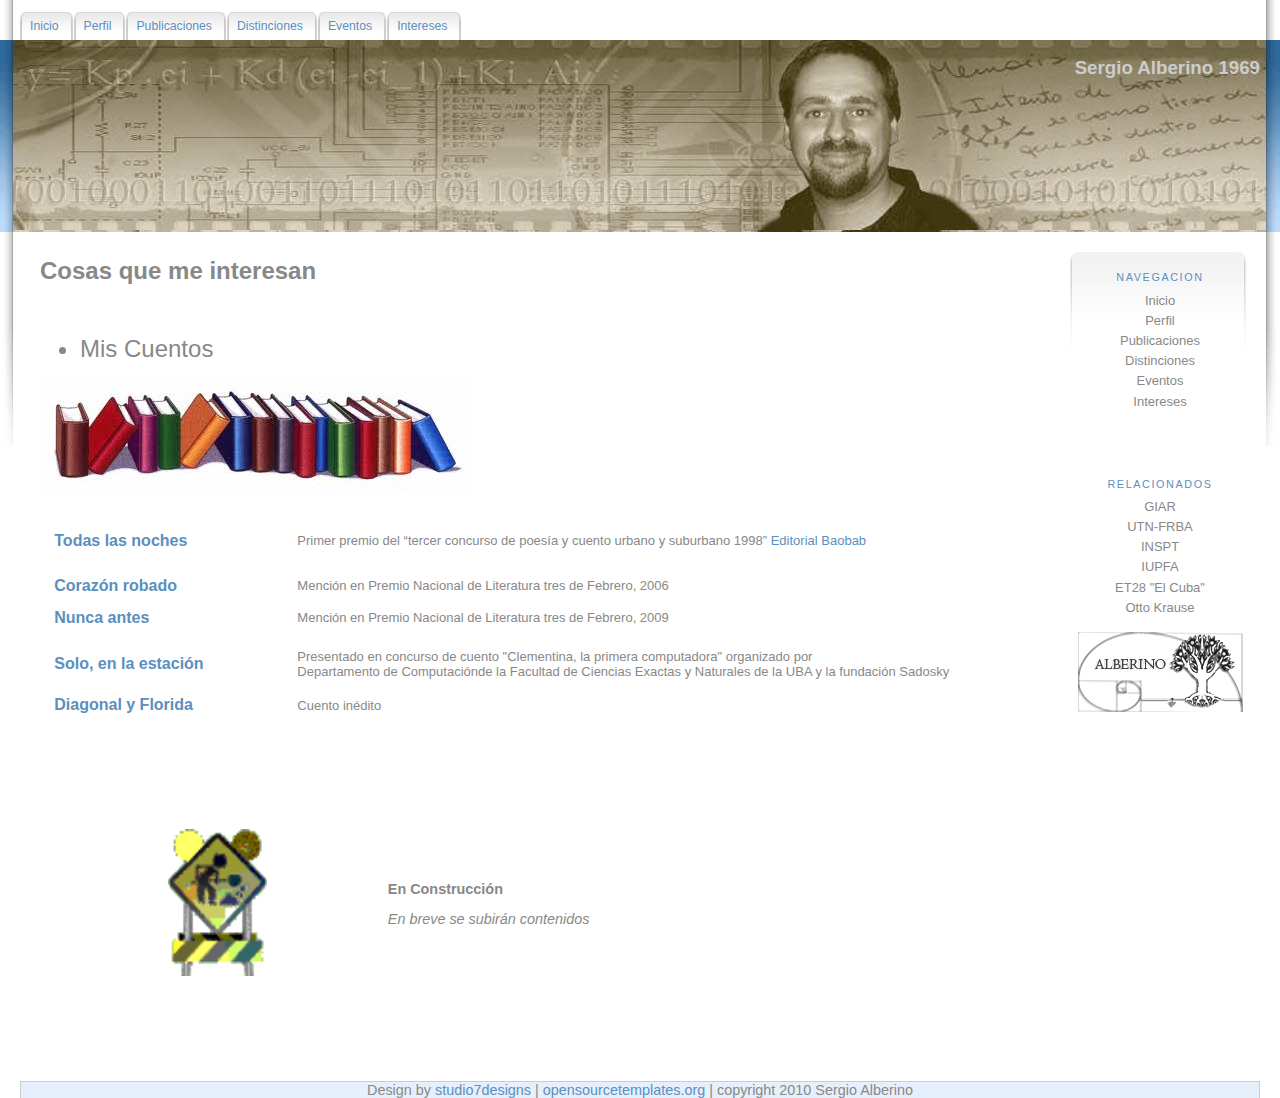
<file: cuentos.html>
<!DOCTYPE html PUBLIC "-//W3C//DTD XHTML 1.0 Strict//EN" "http://www.w3.org/TR/xhtml1/DTD/xhtml1-strict.dtd">
<html xmlns="http://www.w3.org/1999/xhtml">
  <head>
    <meta http-equiv="content-type" content="application/xhtml+xml; charset=utf-8" />
    <title>Sergio Alberino</title>
    <meta name="description" content="Página Web de Sergio Alberino" />
    <meta name="keywords" content="Sergio Alberino, Inteligencia Artificial, Nunca Antes, Grupo de inteligencia Artificial, El Cuba, Control PID, robotica, aerografia, cine y series, mission imposible, american beauty" />
    <meta name="author" content="Sergio Alberino" />
    <link rel="stylesheet" type="text/css" href="style.css" />
    <style type="text/css">
<!--
.Estilo1 {font-size: x-large}
.Estilo13 {font-size: small}
.Estilo16 {font-family: Arial, Helvetica, sans-serif; font-size: medium; font-weight: bold; }
-->
    </style>
  </head>
  <body>
    <div id="wrapper-menu-top">
      <div id="menu-top">
        <ul>
          <li><a href="index.html" title="Personal"><span>Inicio</span></a></li>
          <li><a href="perfil.html" title="Gallery"><span>Perfil</span></a></li>
          <li><a href="public.html" title="Links"><span>Publicaciones</span></a></li>
          <li><a href="premios.html" title="Links"><span>Distinciones</span></a></li>
          <li><a href="eventos.html" title="Links"><span>Eventos</span></a></li>
          <li><a href="intereses.html" title="Links"><span>Intereses</span></a></li>
        </ul>
      </div>
      <!--menu-top-->
    </div>
    <!--wrapper-menu-top-->
    <div id="wrapper-header">
      <div id="header">
        <div id="wrapper-header2">
          <div id="wrapper-header3">
            <h1 align="right"> Sergio Alberino 1969 </h1>
          </div>
        </div>
      </div>
    </div>
    <div id="wrapper-content">
      <div id="wrapper-menu-page">
        <div id="menu-page">
          <h3>navEgaCion</h3>
          <ul>
            <li><a href="index.html">Inicio</a></li>
            <li><a href="perfil.html">Perfil</a></li>
            <li><a href="public.html" title="Links"><span>Publicaciones</span></a><a

                href="#"></a></li>
            <li><a href="premios.html">Distinciones</a></li>
            <li><a href="eventos.html">Eventos</a></li>
            <li><a href="intereses.html">Intereses</a></li>
            <li><br />
            </li>
          </ul>
          <h3> </h3>
          <h3>Relacionados</h3>
          <ul>
            <li><a href="http://www.secyt.frba.utn.edu.ar/gia/">GIAR</a></li>
            <li><a href="http://www.frba.utn.edu.ar/home.html">UTN-FRBA</a></li>
            <li><a href="www.inspt.utn.edu.ar">INSPT</a></li>
            <li><a href="http://www.universidad-policial.edu.ar/">IUPFA</a></li>
            <li><a href="http://ET28.com.ar">ET28 "El Cuba"</a> </li>
            <li><a href="http://ottokrause.edu.ar/2k/index2k.htm">Otto Krause</a></li>
          </ul>
          <p><img src="images/logo.png" alt="" height="80" width="165" /></p>
        </div>
        <!--menu-page-->
      </div>
      <div id="content">
        <h2 class="Estilo1"><a name="arriba" id="arriba"></a>Cosas que me
          interesan </h2>
        <p> </p>
        <ul>
          <li class="Estilo1">Mis Cuentos</li>
        </ul>
        <p><img src="images/libros.jpg" alt="libros" height="116" width="433" /></p>
        <table style="width: 94%; height: 319%;" border="0">
          <tbody>
            <tr>
              <td bordercolor="#FFFFFF" class="Estilo1" height="54" width="1%"> </td>
              <td bordercolor="#FFFFFF" class="Estilo1" width="26%" bgcolor="#FFFFFF">
                <p class="Estilo16" align="left"><a href="archivos/Todasnoches.pdf">Todas
                    las noches </a></p>
              </td>
              <td bordercolor="#FFFFFF" class="Estilo13" width="73%"><span class="Estilo13">Primer
                  premio del “tercer concurso de poesía y cuento urbano y
                  suburbano 1998” <a href="http://www.edicionesbaobab.com.ar/portal/index.php">Editorial
                    Baobab</a> </span></td>
            </tr>
            <tr>
              <td bordercolor="#FFFFFF" class="Estilo1"> </td>
              <td bordercolor="#FFFFFF" class="Estilo1" bgcolor="#FFFFFF">
                <div class="Estilo16" align="left"><a href="archivos/Corazon_robado.pdf">Corazón
                    robado </a></div>
              </td>
              <td bordercolor="#FFFFFF" class="Estilo13">Mención en Premio
                Nacional de Literatura tres de Febrero, 2006 </td>
            </tr>
            <tr>
              <td bordercolor="#FFFFFF" class="Estilo1"> </td>
              <td bordercolor="#FFFFFF" class="Estilo1" bgcolor="#FFFFFF">
                <div class="Estilo16" align="left"><a href="archivos/Nuncaantes.pdf">Nunca
                    antes </a></div>
              </td>
              <td bordercolor="#FFFFFF" class="Estilo13"><span class="Estilo13">Mención
                  en Premio Nacional de Literatura tres de Febrero, 2009</span></td>
            </tr>
            <tr>
              <td bordercolor="#FFFFFF"> </td>
              <td bordercolor="#FFFFFF" bgcolor="#FFFFFF"><a href="archivos/soloenlaestacion.pdf"

                  class="Estilo16">Solo, en la estación </a></td>
              <td bordercolor="#FFFFFF" class="Estilo13">
                <p class="Estilo13">Presentado en concurso de cuento
                  "Clementina, la primera computadora" organizado por
                  Departamento de Computaciónde la Facultad de Ciencias Exactas y Naturales de la UBA
                  y la fundación Sadosky</p>
              </td>
            </tr>
            <tr>
              <td><br />
              </td>
              <td><a href="archivos/diagonalyflorida.pdf" class="Estilo16">Diagonal
                  y Florida<br />
                </a></td>
              <td><span class="Estilo13">Cuento inédito<br />
                </span></td>
            </tr>
            <tr>
              <td><br />
              </td>
              <td><br />
              </td>
              <td><br />
              </td>
            </tr>
          </tbody>
        </table>
        <p> </p>
        <p align="center"> </p>
        <table width="793" border="0">
          <tbody>
            <tr>
              <td bordercolor="#FFFFFF" height="179" width="1"> </td>
              <td bordercolor="#FFFFFF" width="334">
                <p align="center"><img src="images/Obras.gif" alt="En construccion"

                    height="147" width="99" /></p>
              </td>
              <td bordercolor="#FFFFFF" width="444">
                <p><strong>En Construcción </strong></p>
                <p><em>En breve se subirán contenidos </em></p>
              </td>
            </tr>
            <tr>
              <td bordercolor="#FFFFFF"> </td>
              <td bordercolor="#FFFFFF"> </td>
              <td bordercolor="#FFFFFF"> </td>
            </tr>
          </tbody>
        </table>
        <p> </p>
      </div>
    </div>
    <div id="wrapper-footer">
      <div id="footer">
        Design by <a href="http://www.studio7designs.com">studio7designs</a> |
        <a href="http://www.opensourcetemplates.org">opensourcetemplates.org</a>
        | copyright 2010 Sergio Alberino </div>
    </div>
    <script type="text/javascript">
var gaJsHost = (("https:" == document.location.protocol) ? "https://ssl." : "http://www.");
document.write(unescape("%3Cscript src='" + gaJsHost + "google-analytics.com/ga.js' type='text/javascript'%3E%3C/script%3E"));
</script>
    <script type="text/javascript">
try {
var pageTracker = _gat._getTracker("UA-4281084-5");
pageTracker._trackPageview();
} catch(err) {}</script>
  </body>
</html>
</file>
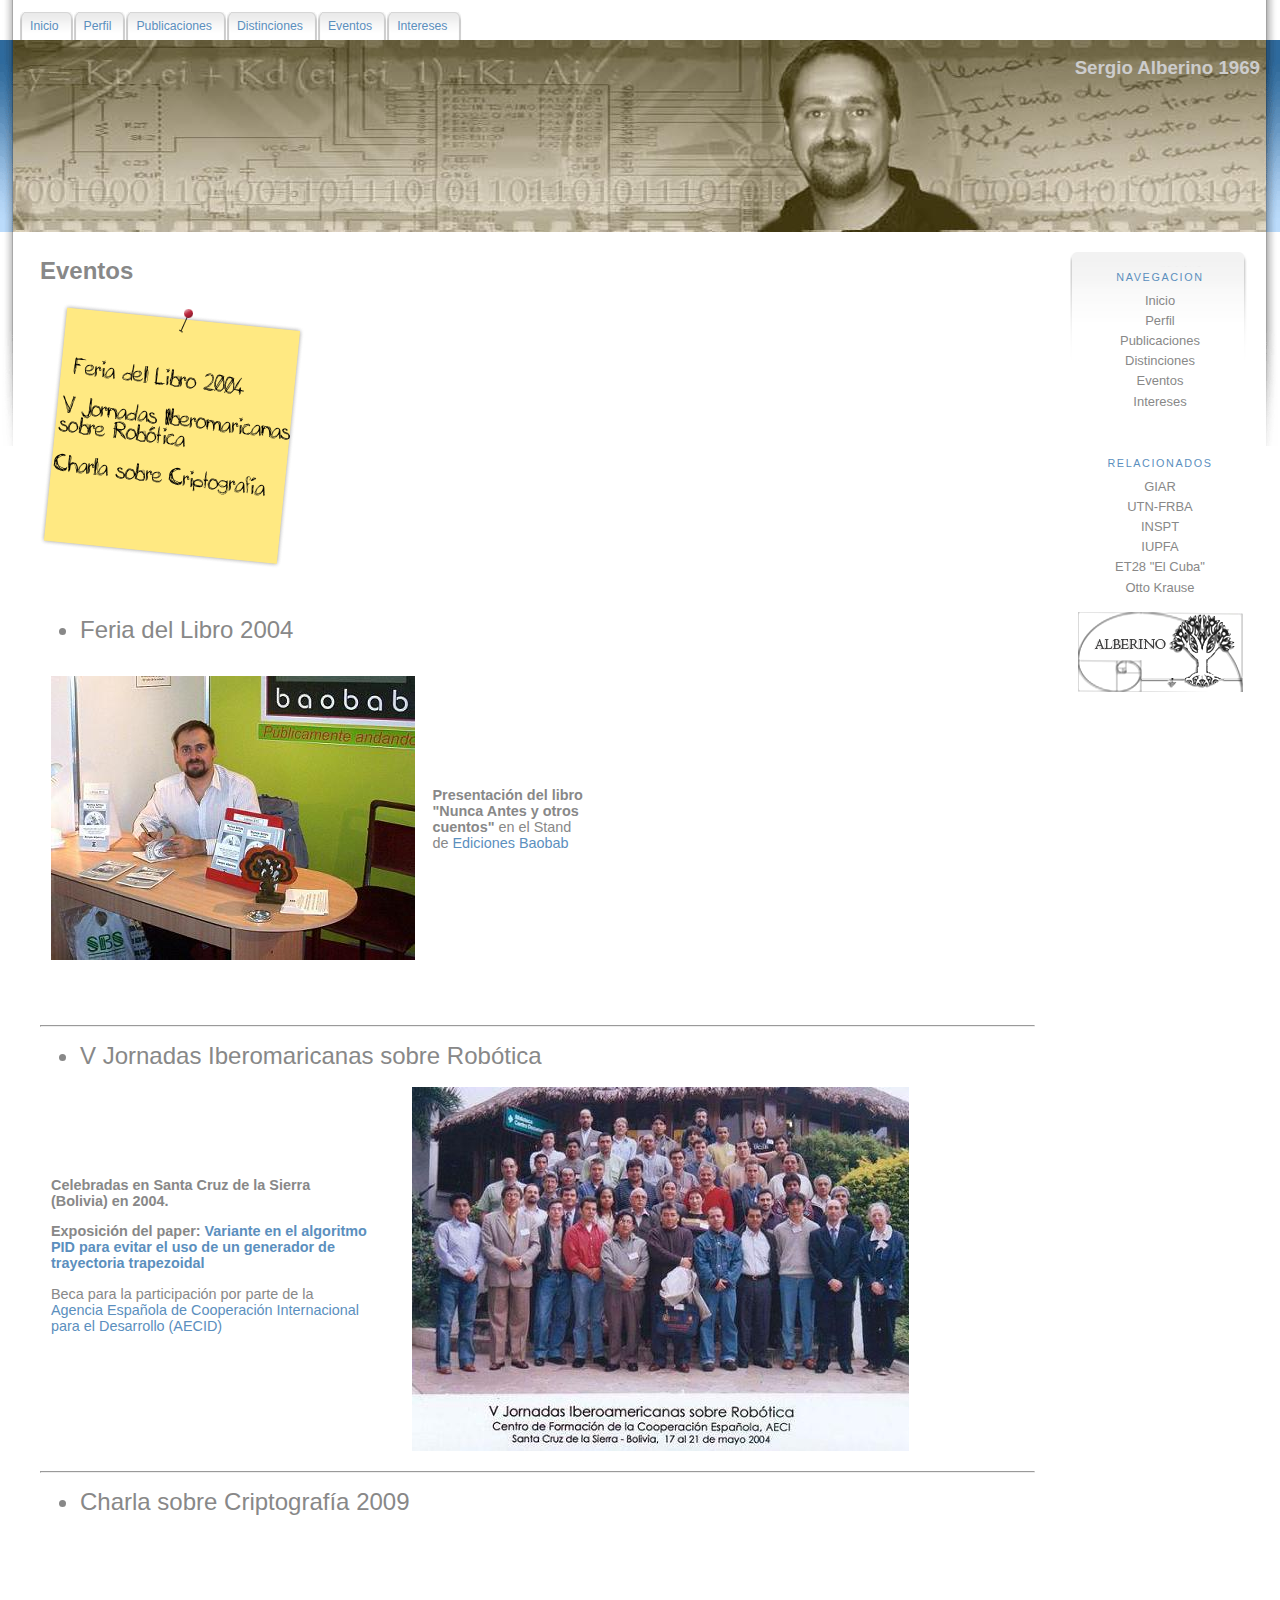
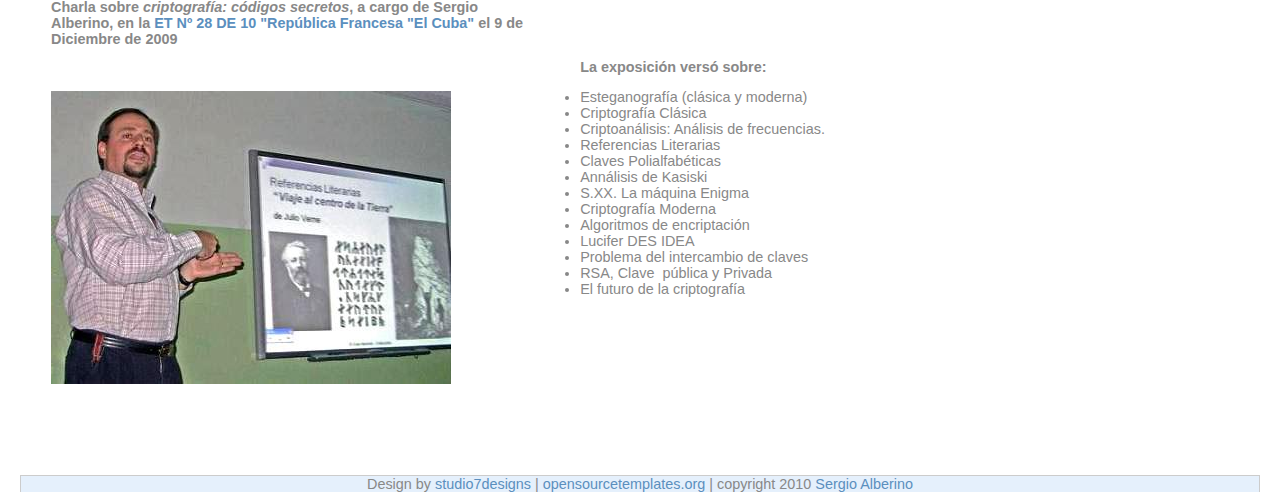
<file: eventos.html>
<!DOCTYPE html PUBLIC "-//W3C//DTD XHTML 1.0 Strict//EN" "http://www.w3.org/TR/xhtml1/DTD/xhtml1-strict.dtd">
<html xmlns="http://www.w3.org/1999/xhtml">
<head>
	<title>Sergio Alberino</title>
	<meta name="description" content="Página Web de Sergio Alberino">
	<meta name="keywords" content="Sergio Alberino, Inteligencia Artificial, Nunca Antes, Grupo de inteligencia Artificial, El Cuba, Control PID, robotica, aerografia">

	<meta http-equiv="Content-Type" content="text/html; charset=utf-8" />
	<meta name="author" content="Sergio Alberino" />
	<link rel="stylesheet" type="text/css" href="style.css" />
    <style type="text/css">
<!--
.Estilo1 {font-size: x-large}
.Estilo6 {font-size: smaller}
-->
    </style>
</head>

<body>

<div id="wrapper-menu-top">
<div id="menu-top">
	<ul>
		<li><a href="index.html" title="Personal"><span>Inicio</span></a></li>
		<li><a href="perfil.html" title="Gallery"><span>Perfil</span></a></li>
		<li><a href="public.html" title="Links"><span>Publicaciones</span></a></li>
		<li><a href="premios.html" title="Links"><span>Distinciones</span></a></li>
		<li><a href="eventos.html" title="Links"><span>Eventos</span></a></li>
		<li><a href="intereses.html" title="Links"><span>Intereses</span></a></li>
	</ul>
</div>
<!--menu-top-->
</div>
<!--wrapper-menu-top-->

<div id="wrapper-header">
<div id="header">
<div id="wrapper-header2">
<div id="wrapper-header3">
	<h1 align="right"> Sergio Alberino 1969 </h1>
</div>
</div>
</div>
</div>

<div id="wrapper-content">
<div id="wrapper-menu-page">
	<div id="menu-page">
	<h3>navEgaCion</h3>
	<ul>
      <li><a href="index.html">Inicio</a></li>
	  <li><a href="perfil.html">Perfil</a></li>
	  <li><a href="public.html" title="Links"><span>Publicaciones</span></a><a href="#"></a></li>
	  <li><a href="premios.html">Distinciones</a></li>
	  <li><a href="eventos.html">Eventos</a></li>
	  <li><a href="intereses.html">Intereses</a></li>
	  <li></li>
	  </ul>
	<h3>&nbsp;</h3>
	<h3>Relacionados</h3>
	<ul>
      <li><a href="http://www.secyt.frba.utn.edu.ar/gia/">GIAR</a></li>
	  <li><a href="http://www.frba.utn.edu.ar/home.html">UTN-FRBA</a></li>
	  <li><a href="www.inspt.utn.edu.ar">INSPT</a></li>
	  <li><a href="http://www.universidad-policial.edu.ar/">IUPFA</a></li>
	  <li><a href="http://ET28.com.ar">ET28 &quot;El Cuba&quot;</a> </li>
	  <li><a href="http://ottokrause.edu.ar/2k/index2k.htm">Otto Krause</a></li>
	  </ul>
	<p><img src="images/logo.png" width="165" height="80" alt="" /></p>
</div><!--menu-page-->
</div>
<div id="content">
	

<h2 class="Estilo1">Eventos</h2>
<p><img src="images/postiteventos.png" alt="" width="264" height="264" usemap="#Map" />
  <map name="Map" id="Map">
    <area shape="poly" coords="211,99" href="#" alt="" />
    <area shape="rect" coords="11,39,239,89" href="#feria" alt="" />
    <area shape="rect" coords="5,89,254,146" href="#jornadas" alt="" />
    <area shape="rect" coords="0,145,239,201" href="#cripto" alt="" />
  </map>
</p>
<p>&nbsp;</p>
<p><span class="Estilo1"><a name="feria" id="feria"></a></span></p>
<ul>
  <li class="Estilo1">Feria del Libro 2004 <span class="Estilo6"></span></li>
  </ul>
<table width="552" border="0">
  <tr>
    <td width="1" height="257" bordercolor="#FFFFFF">&nbsp;</td>
    <td width="378" bordercolor="#FFFFFF"><p align="left"><img src="images/feria.jpg" alt="Feria del libro 2004" width="364" height="284" /></p>        </td>
    <td width="159" bordercolor="#FFFFFF"><p><strong>Presentación del libro &quot;Nunca Antes y otros cuentos&quot; </strong>en el Stand de<a href="http://www.edicionesbaobab.com.ar/portal/"> Ediciones Baobab</a> </p>      </td>
  </tr>
</table>
<p>&nbsp;</p>
<p><span class="Estilo1"><a name="jornadas" id="jornadas"></a></span></p>
<hr />
<ul>
  <li class="Estilo1">V Jornadas Iberomaricanas sobre Robótica  </li>
</ul>
<table width="872" border="0">
  <tr>
    <td width="1" height="260" bordercolor="#FFFFFF">&nbsp;</td>
    <td width="319" bordercolor="#FFFFFF"><p><strong>Celebradas en Santa Cruz de la Sierra (Bolivia) en 2004.</strong></p>
      <p><strong>Exposición del paper:</strong> <span lang="ES-TRAD" xml:lang="ES-TRAD"><strong><a href="archivos/SDC12.pdf">Variante en el algoritmo PID para   evitar el uso de un generador de trayectoria trapezoidal</a></strong></span></p>
      <p>Beca para la participación por parte de la <a href="http://www.aecid.es/web/es/aecid/">Agencia Española de Cooperación Internacional para el   Desarrollo (AECID)</a></p>
      <p align="center">&nbsp;</p></td>
    <td width="538" bordercolor="#FFFFFF"><div align="right"><img src="images/vjornadas.jpg" alt="Jornadas de robotica 2004" width="497" height="364" /></div></td>
  </tr>
</table>
<p><span class="Estilo1"><a name="cripto" id="cripto"></a></span></p>
<hr />
<ul>
  <li class="Estilo1">Charla sobre Criptografía  2009 </li>
</ul>
<table width="871" border="0">
  <tr>
    <td width="1" height="520" bordercolor="#FFFFFF">&nbsp;</td>
    <td width="486" bordercolor="#FFFFFF"><p align="left"><strong>Charla sobre <em>criptografía: códigos secretos</em>, a cargo de Sergio Alberino, en la <a href="http://ET28.com.ar">ET Nº 28 DE 10 &quot;República Francesa &quot;El Cuba&quot;</a> el 9 de Diciembre de 2009</strong></p>
      <p align="left">&nbsp;</p>
      <p align="left"><img src="images/cripto.JPG" alt="Criptografia" width="400" height="293" /></p>        </td>
    <td width="370" bordercolor="#FFFFFF"><blockquote>
      <p><strong> La exposición versó sobre: </strong></p>
    </blockquote>
      <ul>
        <li>Esteganografía (clásica y moderna) </li>
        <li>Criptografía Clásica </li>
        <li>Criptoanálisis: Análisis de   frecuencias. </li>
        <li>Referencias Literarias </li>
        <li>Claves Polialfabéticas </li>
        <li>Annálisis de Kasiski </li>
        <li>S.XX. La máquina Enigma </li>
        <li>Criptografía Moderna</li>
        <li>Algoritmos de encriptación</li>
        <li>Lucifer DES IDEA</li>
        <li>Problema del intercambio de claves</li>
        <li>RSA, Clave  pública y Privada</li>
        <li>El futuro de la criptografía </li>
      </ul>      <p>&nbsp;</p>      </td>
  </tr>
</table>
</div>
</div>

<div id="wrapper-footer">
<div id="footer">
Design by <a href="http://www.studio7designs.com">studio7designs</a> | <a href="http://www.opensourcetemplates.org">opensourcetemplates.org</a> | copyright 2010 <a href="mailto:sergioalberino@yahoo.com.ar">Sergio Alberino</a> </div>
</div>
	
<script type="text/javascript">
var gaJsHost = (("https:" == document.location.protocol) ? "https://ssl." : "http://www.");
document.write(unescape("%3Cscript src='" + gaJsHost + "google-analytics.com/ga.js' type='text/javascript'%3E%3C/script%3E"));
</script>
<script type="text/javascript">
try {
var pageTracker = _gat._getTracker("UA-4281084-5");
pageTracker._trackPageview();
} catch(err) {}</script>

</body>
</html>
</file>
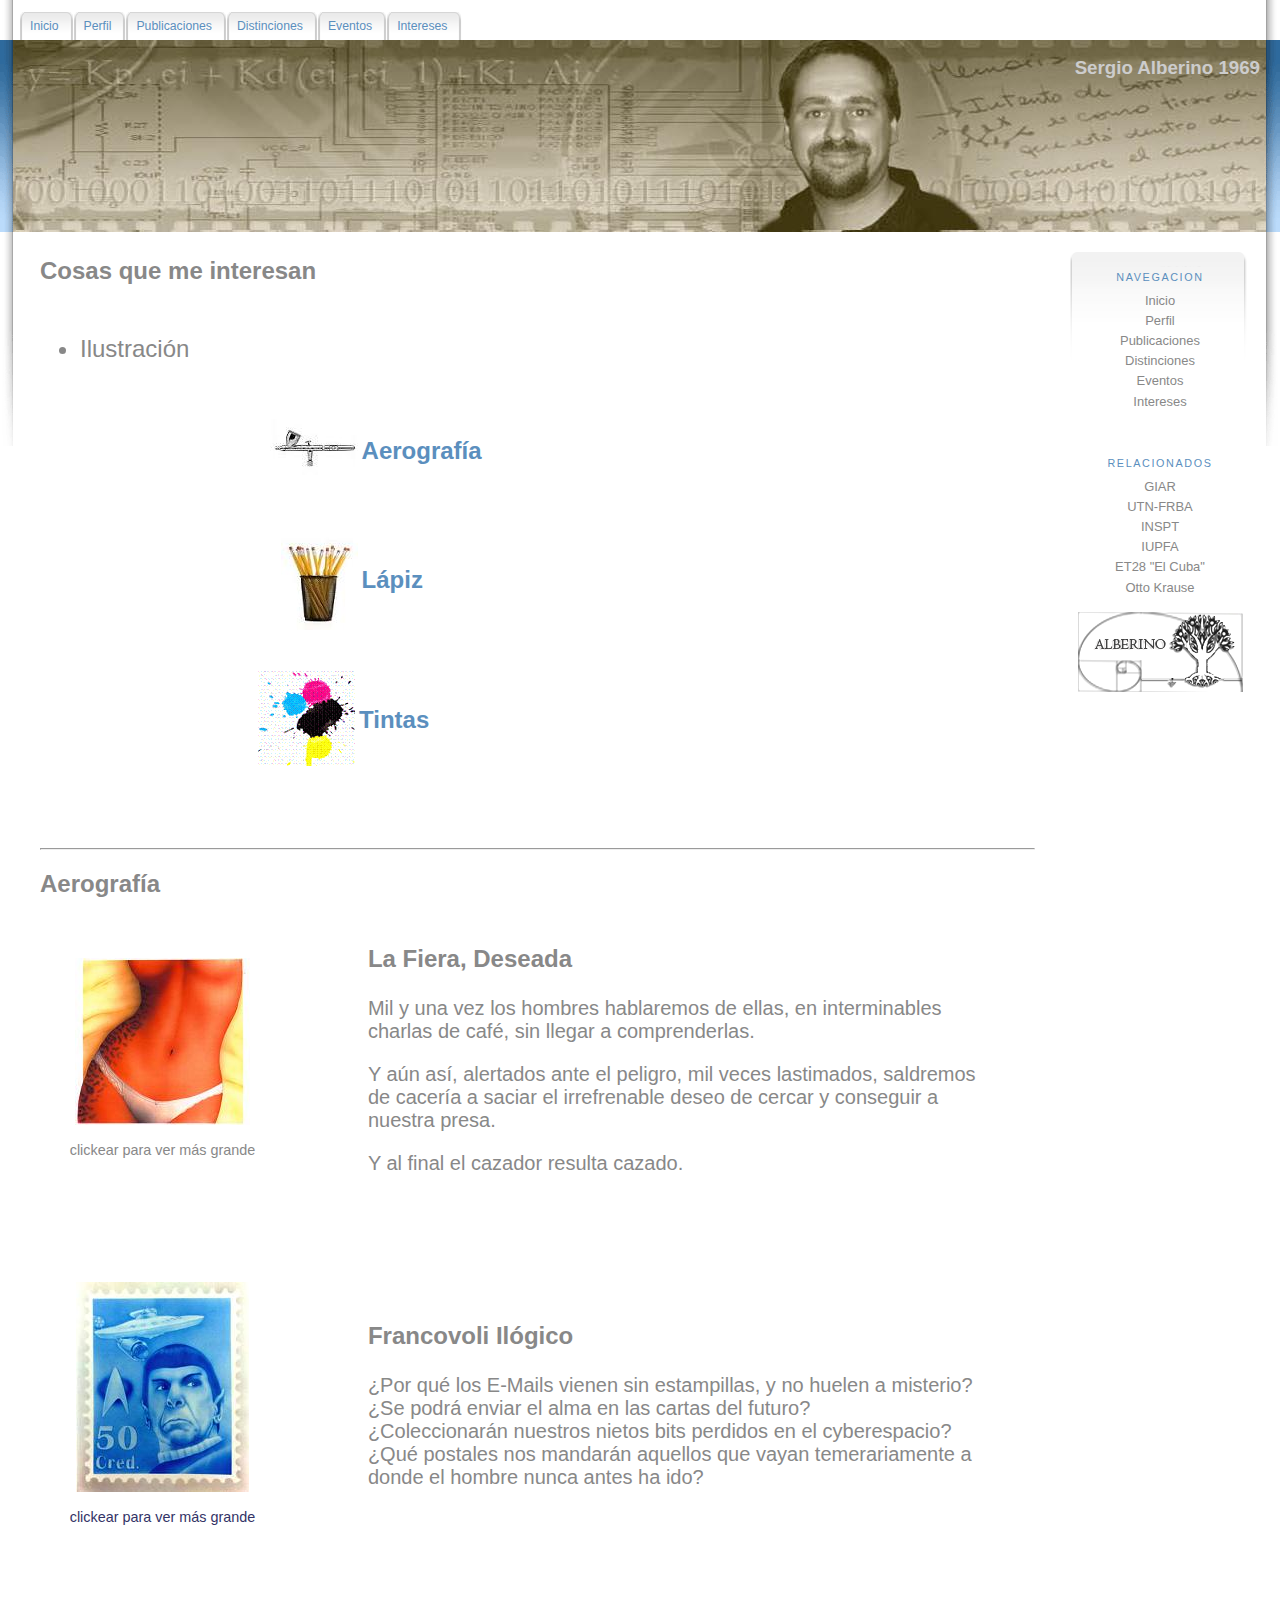
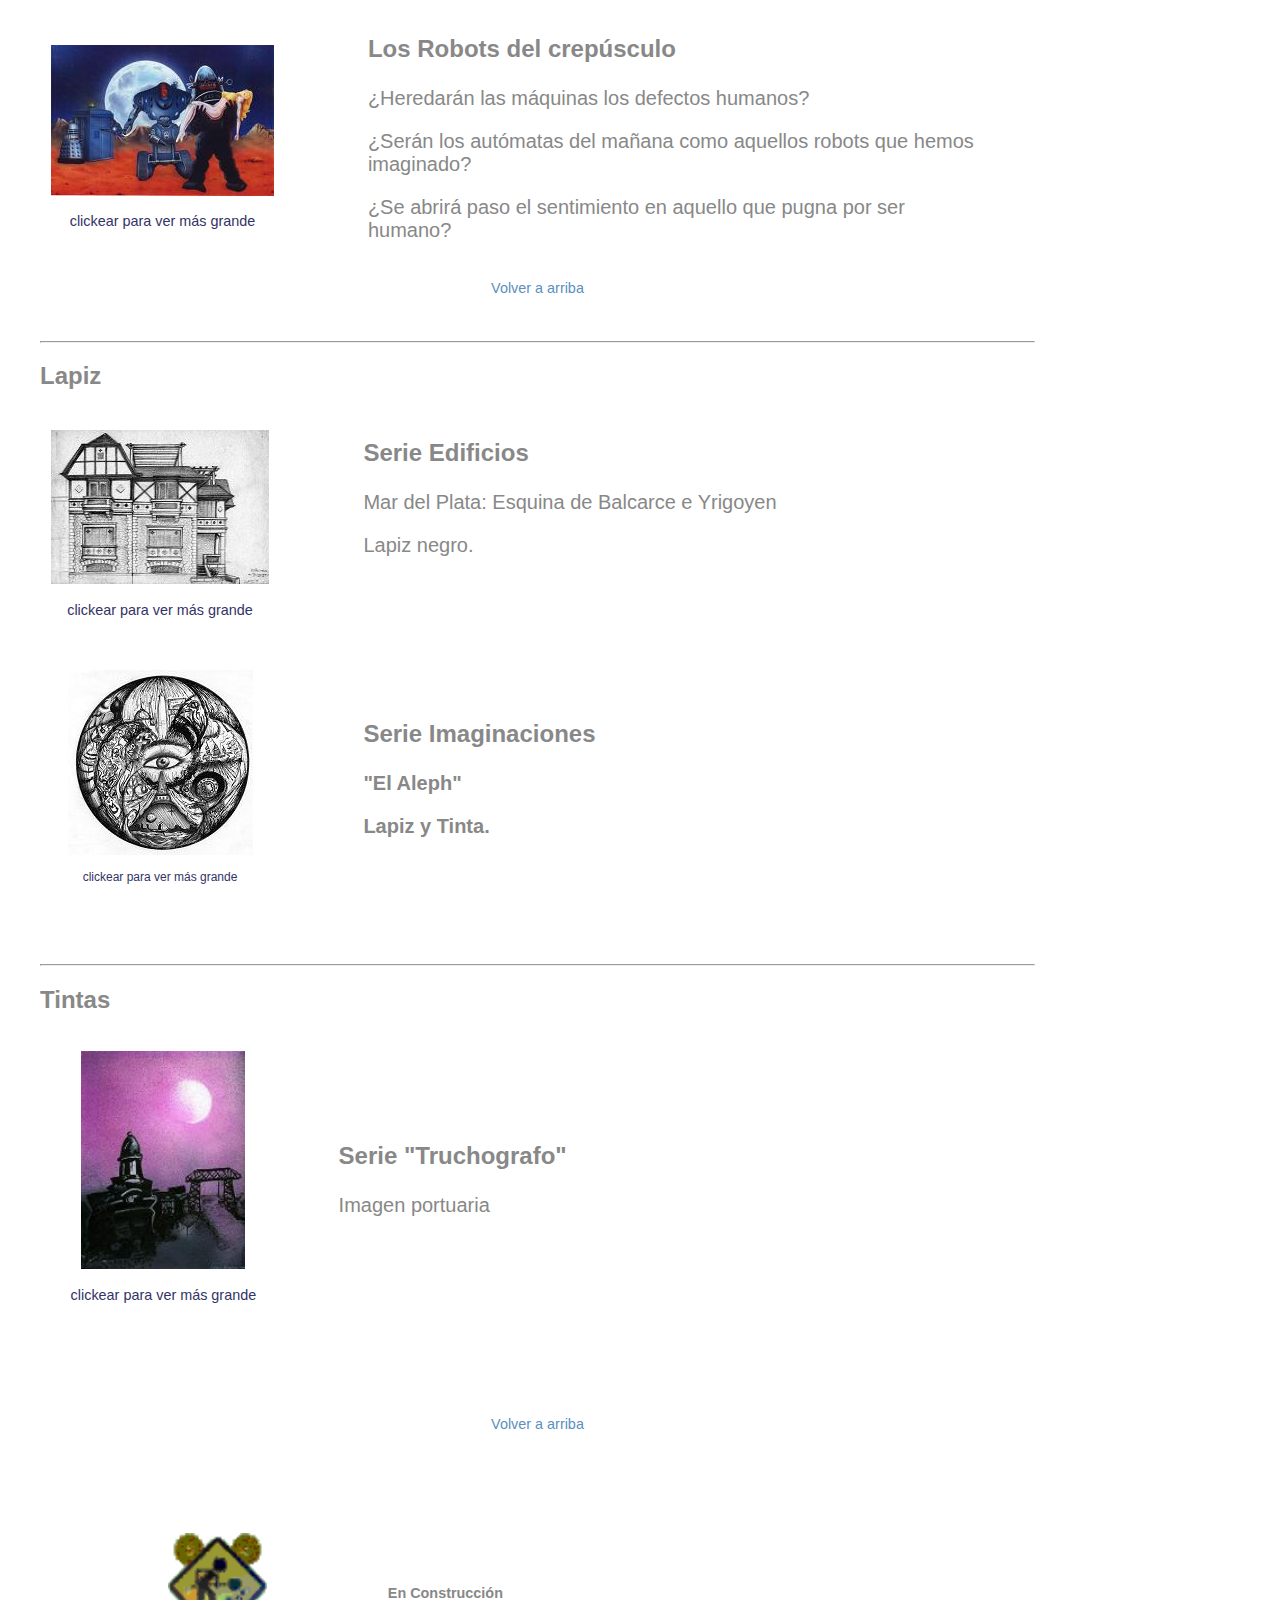
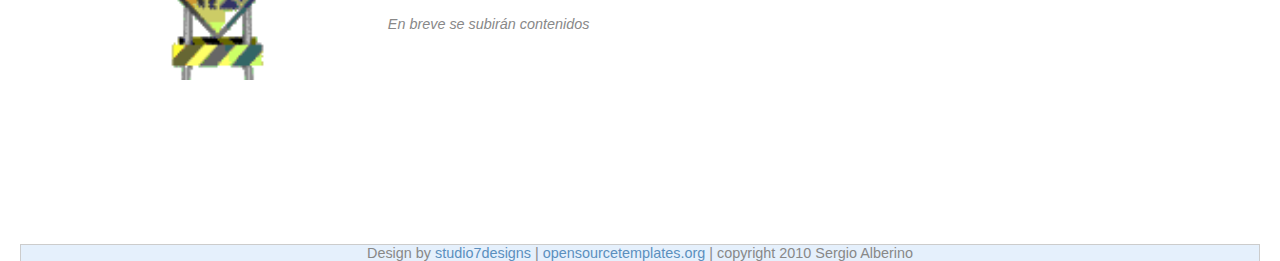
<file: ilustracion.html>
<!DOCTYPE html PUBLIC "-//W3C//DTD XHTML 1.0 Strict//EN" "http://www.w3.org/TR/xhtml1/DTD/xhtml1-strict.dtd">
<html xmlns="http://www.w3.org/1999/xhtml">
<head>
	<title>Sergio Alberino</title>
	<meta name="description" content="Página Web de Sergio Alberino">
	<meta name="keywords" content="Sergio Alberino, Inteligencia Artificial, Nunca Antes, Grupo de inteligencia Artificial, El Cuba, Control PID, robotica, aerografia, cine y series, mission imposible, american beauty">

	<meta http-equiv="Content-Type" content="text/html; charset=utf-8" />
	<meta name="author" content="Sergio Alberino" />
	<link rel="stylesheet" type="text/css" href="style.css" />
    <style type="text/css">
<!--
.Estilo1 {font-size: x-large}
.Estilo6 {font-size: smaller}
.Estilo8 {font-size: x-large; font-weight: bold; }
.Estilo9 {color: #333366}
-->
    </style>
</head>

<body>

<div id="wrapper-menu-top">
<div id="menu-top">
	<ul>
		<li><a href="index.html" title="Personal"><span>Inicio</span></a></li>
		<li><a href="perfil.html" title="Gallery"><span>Perfil</span></a></li>
		<li><a href="public.html" title="Links"><span>Publicaciones</span></a></li>
		<li><a href="premios.html" title="Links"><span>Distinciones</span></a></li>
		<li><a href="eventos.html" title="Links"><span>Eventos</span></a></li>
		<li><a href="intereses.html" title="Links"><span>Intereses</span></a></li>
	</ul>
</div>
<!--menu-top-->
</div>
<!--wrapper-menu-top-->

<div id="wrapper-header">
<div id="header">
<div id="wrapper-header2">
<div id="wrapper-header3">
	<h1 align="right"> Sergio Alberino 1969 </h1>
</div>
</div>
</div>
</div>

<div id="wrapper-content">
<div id="wrapper-menu-page">
	<div id="menu-page">
	<h3>navEgaCion</h3>
	<ul>
      <li><a href="index.html">Inicio</a></li>
	  <li><a href="perfil.html">Perfil</a></li>
	  <li><a href="public.html" title="Links"><span>Publicaciones</span></a><a href="#"></a></li>
	  <li><a href="premios.html">Distinciones</a></li>
	  <li><a href="eventos.html">Eventos</a></li>
	  <li><a href="intereses.html">Intereses</a></li>
	  <li></li>
	  </ul>
	<h3>&nbsp;</h3>
	<h3>Relacionados</h3>
	<ul>
      <li><a href="http://www.secyt.frba.utn.edu.ar/gia/">GIAR</a></li>
	  <li><a href="http://www.frba.utn.edu.ar/home.html">UTN-FRBA</a></li>
	  <li><a href="www.inspt.utn.edu.ar">INSPT</a></li>
	  <li><a href="http://www.universidad-policial.edu.ar/">IUPFA</a></li>
	  <li><a href="http://ET28.com.ar">ET28 &quot;El Cuba&quot;</a> </li>
	  <li><a href="http://ottokrause.edu.ar/2k/index2k.htm">Otto Krause</a></li>
	  </ul>
	<p><img src="images/logo.png" width="165" height="80" alt="" /></p>
</div><!--menu-page-->
</div>
<div id="content">
	

<h2 class="Estilo1"><a name="arriba" id="arriba"></a>Cosas que me interesan </h2>
<p>&nbsp;</p>
<ul>
  
  <li class="Estilo1">Ilustración</li>
  </ul>
<p>&nbsp;</p>
<table width="691" border="0">
  <tr>
    <td width="1" height="72" bordercolor="#FFFFFF">&nbsp;</td>
    <td width="308" bordercolor="#FFFFFF"><div align="right"><img src="images/aero.jpg" alt="Aerografia" width="88" height="77" /></div></td>
    <td width="368" bordercolor="#FFFFFF" class="Estilo1"><p class="Estilo8"><a href="ilustracion.html#aero">Aerografía</a><a href="americanb.html#american"></a></p></td>
  </tr>
  <tr>
    <td bordercolor="#FFFFFF">&nbsp;</td>
    <td bordercolor="#FFFFFF">&nbsp;</td>
    <td bordercolor="#FFFFFF" class="Estilo8">&nbsp;</td>
  </tr>
  <tr>
    <td bordercolor="#FFFFFF">&nbsp;</td>
    <td bordercolor="#FFFFFF"><div align="right"><img src="images/lapiz.jpg" alt="Lapiz" width="77" height="103" /></div></td>
    <td bordercolor="#FFFFFF" class="Estilo1"><a href="ilustracion.html#lapiz"><strong>Lápiz</strong></a></td>
  </tr>
  <tr>
    <td bordercolor="#FFFFFF">&nbsp;</td>
    <td bordercolor="#FFFFFF">&nbsp;</td>
    <td bordercolor="#FFFFFF" class="Estilo8">&nbsp;</td>
  </tr>
</table>
<table width="691" border="0">
  <tr>
    <td width="312" bordercolor="#FFFFFF"><div align="right"><img src="images/tinta.gif" alt="Tinta" width="97" height="95" /></div></td>
    <td width="369" bordercolor="#FFFFFF" class="Estilo1"><a href="ilustracion.html#tintas"><strong>Tintas</strong></a></td>
  </tr>
  <tr>
    <td bordercolor="#FFFFFF">&nbsp;</td>
    <td bordercolor="#FFFFFF" class="Estilo8">&nbsp;</td>
  </tr>
</table>
<p>&nbsp;</p>
<hr />
<h2 class="Estilo6"><span class="Estilo1"><a name="aero" id="aero"></a></span></h2>
<h2 class="Estilo1">Aerografía</h2>
<table width="951" border="0">
  <tr>
    <td width="2" height="72" bordercolor="#FFFFFF">&nbsp;</td>
    <td width="189" bordercolor="#FFFFFF"><p align="center"><a href="americanb.html"></a><a href="images/gatita.jpg"><img src="images/sgatita.JPG" alt="" width="175" height="167" /></a></p>
      <p align="center">clickear para ver más grande </p></td>
    <td width="91" bordercolor="#FFFFFF" class="Estilo1"><p class="Estilo8">&nbsp;</p>      </td>
    <td width="651" bordercolor="#FFFFFF" class="Estilo1"><p class="Estilo8">La Fiera, Deseada</p>
      <p class="Estilo6">Mil y una vez los hombres hablaremos de   ellas, en interminables charlas de café, sin llegar a   comprenderlas. </p>
      <p class="Estilo6">Y aún así, alertados ante el peligro,   mil veces lastimados, saldremos de cacería a saciar el irrefrenable deseo de   cercar y conseguir a nuestra presa. </p>
      <p class="Estilo6">Y al final el cazador resulta   cazado. <br />
      </p></td>
  </tr>
  <tr>
    <td bordercolor="#FFFFFF">&nbsp;</td>
    <td bordercolor="#FFFFFF" class="Estilo6"><div align="center"></div></td>
    <td bordercolor="#FFFFFF" class="Estilo6">&nbsp;</td>
    <td bordercolor="#FFFFFF" class="Estilo6"><p>&nbsp;</p>
      <p>&nbsp;</p></td>
  </tr>
  <tr>
    <td bordercolor="#FFFFFF">&nbsp;</td>
    <td bordercolor="#FFFFFF"><p align="center" class="Estilo9"><a href="images/spock.jpg"><img src="images/sspock.JPG" alt="Spock" width="173" height="210" /></a></p>
      <p align="center" class="Estilo9">clickear para ver más grande</p></td>
    <td bordercolor="#FFFFFF" class="Estilo1">&nbsp;</td>
    <td bordercolor="#FFFFFF" class="Estilo1"><p><strong>Francovoli   Ilógico</strong> </p>
      <p class="Estilo6">¿Por qué los E-Mails vienen   sin estampillas, y no huelen a misterio? <br />
        ¿Se podrá enviar el alma en las   cartas del futuro? <br />
        ¿Coleccionarán nuestros nietos bits perdidos en el   cyberespacio? <br />
        ¿Qué postales nos mandarán aquellos que vayan   temerariamente a donde el hombre nunca antes ha ido? </p></td>
  </tr>
  <tr>
    <td bordercolor="#FFFFFF">&nbsp;</td>
    <td bordercolor="#FFFFFF" class="Estilo6">&nbsp;</td>
    <td bordercolor="#FFFFFF" class="Estilo6">&nbsp;</td>
    <td bordercolor="#FFFFFF" class="Estilo6"><p>&nbsp;</p>
      <p>&nbsp;</p></td>
  </tr>
  <tr>
    <td bordercolor="#FFFFFF">&nbsp;</td>
    <td bordercolor="#FFFFFF"><div align="center">
      <p><a href="images/robots.jpg"><img src="images/srobots.JPG" alt="Robots" width="223" height="151" /></a></p>
      <p><span class="Estilo9">clickear para ver más grande</span></p>
    </div></td>
    <td bordercolor="#FFFFFF" class="Estilo1"><p>&nbsp;</p>        </td>
    <td bordercolor="#FFFFFF" class="Estilo1"><p class="Estilo8">Los Robots del crepúsculo</p>
      <p class="Estilo6">¿Heredarán las máquinas los defectos   humanos? </p>
      <p class="Estilo6">¿Serán los autómatas del mañana como   aquellos robots que hemos imaginado? </p>
      <p class="Estilo6">¿Se abrirá paso el sentimiento en   aquello que pugna por ser humano? </p>      
      <span class="Estilo6"><strong><a href="cine.html#mission"></a></strong></span></td>
  </tr>
</table>
<p align="center"><a href="ilustracion.html#arriba">Volver a arriba </a></p>
<p>&nbsp;</p>
<hr />
<h2 class="Estilo6"><span class="Estilo1"><a name="lapiz" id="lapiz"></a></span></h2>
<h2 class="Estilo1">Lapiz</h2>
<table width="951" border="0">
  <tr>
    <td width="2" height="221" bordercolor="#FFFFFF">&nbsp;</td>
    <td width="189" bordercolor="#FFFFFF"><p align="center" class="Estilo9"><a href="images/mardel4.jpg"><img src="images/smardel4.JPG" alt="Mardel" width="218" height="154" /></a></p>
        <p align="center" class="Estilo9">clickear para ver más grande</p></td>
    <td width="91" bordercolor="#FFFFFF" class="Estilo1">&nbsp;</td>
    <td width="651" bordercolor="#FFFFFF" class="Estilo1"><p class="Estilo8">Serie Edificios </p>
      <p class="Estilo6">Mar del Plata: Esquina de Balcarce e Yrigoyen </p>
      <p class="Estilo6">Lapiz negro. </p>
      <p>&nbsp;</p>        </td>
  </tr>
  <tr>
    <td bordercolor="#FFFFFF">&nbsp;</td>
    <td bordercolor="#FFFFFF" class="Estilo6">&nbsp;</td>
    <td bordercolor="#FFFFFF" class="Estilo6">&nbsp;</td>
    <td bordercolor="#FFFFFF" class="Estilo6">&nbsp;</td>
  </tr>
  <tr>
    <td bordercolor="#FFFFFF">&nbsp;</td>
    <td bordercolor="#FFFFFF" class="Estilo6"><div align="center">
      <p><a href="images/aleph.JPG"><img src="images/saleph.JPG" alt="Aleph" width="185" height="185" /></a></p>
      <p><span class="Estilo9">clickear para ver más grande</span></p>
    </div></td>
    <td bordercolor="#FFFFFF" class="Estilo6">&nbsp;</td>
    <td width="651" bordercolor="#FFFFFF" class="Estilo8"><p class="Estilo8">Serie Imaginaciones </p>
      <p class="Estilo6">&quot;El Aleph&quot;</p>
      <p class="Estilo6">Lapiz y Tinta. </p></td>
  </tr>
  <tr>
    <td bordercolor="#FFFFFF">&nbsp;</td>
    <td bordercolor="#FFFFFF" class="Estilo6">&nbsp;</td>
    <td bordercolor="#FFFFFF" class="Estilo6">&nbsp;</td>
    <td bordercolor="#FFFFFF" class="Estilo6">&nbsp;</td>
  </tr>
</table>
<p>&nbsp;</p>
<hr />
<h2 class="Estilo6"><span class="Estilo1"><a name="tintas" id="tintas"></a></span></h2>
<h2 class="Estilo1">Tintas</h2>
<table width="951" border="0">
  <tr>
    <td width="2" height="221" bordercolor="#FFFFFF">&nbsp;</td>
    <td width="225" bordercolor="#FFFFFF"><p align="center" class="Estilo9"><a href="images/truchgraf.JPG"><img src="images/struchgraf.JPG" alt="Puerto" width="164" height="218" /></a></p>
        <p align="center" class="Estilo9">clickear para ver más grande</p></td>
    <td width="55" bordercolor="#FFFFFF" class="Estilo1">&nbsp;</td>
    <td width="651" bordercolor="#FFFFFF" class="Estilo1"><p class="Estilo8">Serie &quot;Truchografo&quot; </p>
        <p class="Estilo6">Imagen portuaria </p>        </td>
  </tr>
  <tr>
    <td bordercolor="#FFFFFF">&nbsp;</td>
    <td bordercolor="#FFFFFF" class="Estilo6">&nbsp;</td>
    <td bordercolor="#FFFFFF" class="Estilo6">&nbsp;</td>
    <td bordercolor="#FFFFFF" class="Estilo6">&nbsp;</td>
  </tr>
</table>
<p class="Estilo1">&nbsp;</p>
<p align="center"><a href="ilustracion.html#arriba">Volver a arriba </a></p>
<p>&nbsp;</p>
<table width="793" border="0">
  <tr>
    <td width="1" height="257" bordercolor="#FFFFFF">&nbsp;</td>
    <td width="334" bordercolor="#FFFFFF"><p align="center"><img src="images/Obras.gif" alt="En construccion" width="99" height="147" /></p></td>
    <td width="444" bordercolor="#FFFFFF"><p><strong>En Construcción </strong></p>
        <p><em>En breve se subirán contenidos </em></p></td>
  </tr>
  <tr>
    <td bordercolor="#FFFFFF">&nbsp;</td>
    <td bordercolor="#FFFFFF">&nbsp;</td>
    <td bordercolor="#FFFFFF">&nbsp;</td>
  </tr>
  <tr>
    <td bordercolor="#FFFFFF">&nbsp;</td>
    <td bordercolor="#FFFFFF">&nbsp;</td>
    <td bordercolor="#FFFFFF">&nbsp;</td>
  </tr>
</table>
<p>&nbsp;</p>
</div>
</div>

<div id="wrapper-footer">
<div id="footer">
Design by <a href="http://www.studio7designs.com">studio7designs</a> | <a href="http://www.opensourcetemplates.org">opensourcetemplates.org</a> | copyright 2010 Sergio Alberino </div>
</div>
	
<script type="text/javascript">
var gaJsHost = (("https:" == document.location.protocol) ? "https://ssl." : "http://www.");
document.write(unescape("%3Cscript src='" + gaJsHost + "google-analytics.com/ga.js' type='text/javascript'%3E%3C/script%3E"));
</script>
<script type="text/javascript">
try {
var pageTracker = _gat._getTracker("UA-4281084-5");
pageTracker._trackPageview();
} catch(err) {}</script>

</body>
</html>
</file>
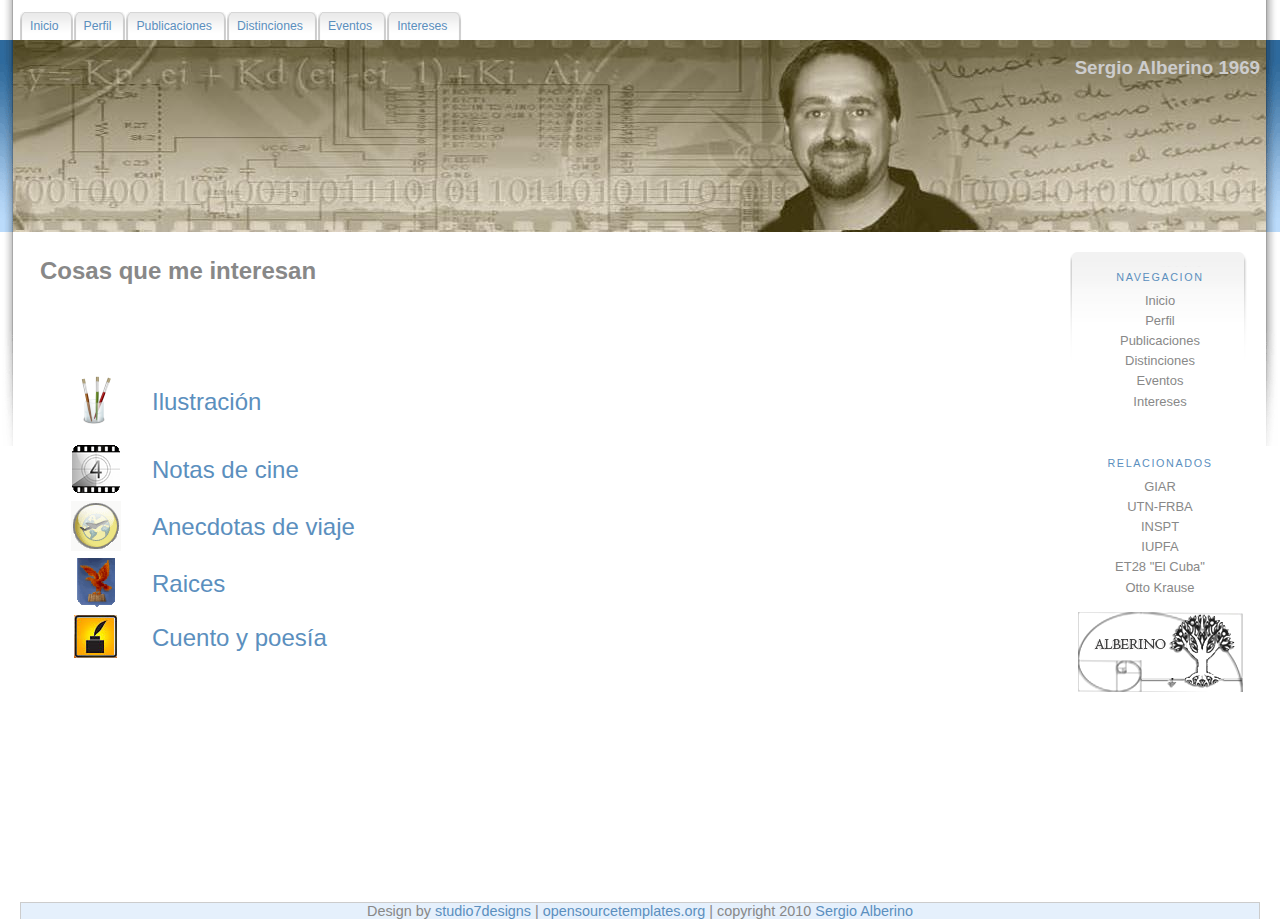
<file: intereses.html>
<!DOCTYPE html PUBLIC "-//W3C//DTD XHTML 1.0 Strict//EN" "http://www.w3.org/TR/xhtml1/DTD/xhtml1-strict.dtd">
<html xmlns="http://www.w3.org/1999/xhtml">
<head>
	<title>Sergio Alberino</title>
	<meta name="description" content="Página Web de Sergio Alberino">
	<meta name="keywords" content="Sergio Alberino, Inteligencia Artificial, Nunca Antes, Grupo de inteligencia Artificial, El Cuba, Control PID, robotica, aerografia, ilustracion, cine, friuli, anecdotas de viaje, cuentos">

	<meta http-equiv="Content-Type" content="text/html; charset=utf-8" />
	<meta name="author" content="Sergio Alberino" />
	<link rel="stylesheet" type="text/css" href="style.css" />
    <style type="text/css">
<!--
.Estilo1 {font-size: x-large}
.Estilo6 {font-size: smaller}
-->
    </style>
</head>

<body>

<div id="wrapper-menu-top">
<div id="menu-top">
	<ul>
		<li><a href="index.html" title="Personal"><span>Inicio</span></a></li>
		<li><a href="perfil.html" title="Perfil"><span>Perfil</span></a></li>
		<li><a href="public.html" title="Publicaciones"><span>Publicaciones</span></a></li>
		<li><a href="premios.html" title="Sistinciones"><span>Distinciones</span></a></li>
		<li><a href="eventos.html" title="Eventos"><span>Eventos</span></a></li>
		<li><a href="intereses.html" title="Intereses"><span>Intereses</span></a></li>
	</ul>
</div>
<!--menu-top-->
</div>
<!--wrapper-menu-top-->

<div id="wrapper-header">
<div id="header">
<div id="wrapper-header2">
<div id="wrapper-header3">
	<h1 align="right"> Sergio Alberino 1969 </h1>
</div>
</div>
</div>
</div>

<div id="wrapper-content">
<div id="wrapper-menu-page">
	<div id="menu-page">
	<h3>navEgaCion</h3>
	<ul>
      <li><a href="index.html">Inicio</a></li>
	  <li><a href="perfil.html">Perfil</a></li>
	  <li><a href="public.html" title="Links"><span>Publicaciones</span></a><a href="#"></a></li>
	  <li><a href="premios.html">Distinciones</a></li>
	  <li><a href="eventos.html">Eventos</a></li>
	  <li><a href="intereses.html">Intereses</a></li>
	  <li></li>
	  </ul>
	<h3>&nbsp;</h3>
	<h3>Relacionados</h3>
	<ul>
      <li><a href="http://www.secyt.frba.utn.edu.ar/gia/">GIAR</a></li>
	  <li><a href="http://www.frba.utn.edu.ar/home.html">UTN-FRBA</a></li>
	  <li><a href="www.inspt.utn.edu.ar">INSPT</a></li>
	  <li><a href="http://www.universidad-policial.edu.ar/">IUPFA</a></li>
	  <li><a href="http://ET28.com.ar">ET28 &quot;El Cuba&quot;</a> </li>
	  <li><a href="http://ottokrause.edu.ar/2k/index2k.htm">Otto Krause</a></li>
	  </ul>
	<p><img src="images/logo.png" width="165" height="80" alt="" /></p>
</div><!--menu-page-->
</div>
<div id="content">
	

<h2 class="Estilo1">Cosas que me interesan </h2>
<p class="Estilo1">&nbsp;</p>
<table width="697" border="0">
  <tr>
    <td width="105"><div align="center"><img src="images/ilustracion.png" alt="" width="48" height="48" /></div></td>
    <td width="551" class="Estilo1"><p><a href="ilustracion.html">Ilustración</a></p></td>
    <td width="27">&nbsp;</td>
  </tr>
  <tr>
    <td><div align="center"><img src="images/xcine.gif" alt="" width="50" height="50" /></div></td>
    <td class="Estilo1"><a href="cine.html">Notas de cine </a></td>
    <td>&nbsp;</td>
  </tr>
  <tr>
    <td><div align="center"><img src="images/xviajes.png" alt="" width="50" height="50" /></div></td>
    <td class="Estilo1"><a href="viajes.html">Anecdotas de viaje</a></td>
    <td>&nbsp;</td>
  </tr>
  <tr>
    <td><div align="center"><img src="images/friuli_s.gif" alt="" width="38" height="50" /></div></td>
    <td class="Estilo1"><a href="raices.html">Raices</a></td>
    <td>&nbsp;</td>
  </tr>
  <tr>
    <td><div align="center"><img src="images/liter.jpg" alt="" width="43" height="43" /></div></td>
    <td class="Estilo1"><a href="cuentos.html">Cuento y poesía</a></td>
    <td>&nbsp;</td>
  </tr>
</table>
<p>&nbsp;</p>
<p>&nbsp;</p>
<p>&nbsp;</p>
<p class="Estilo1">&nbsp;</p>
<p class="Estilo1"><br />
  </p>
<div id="lipsum"></div>
</div>
</div>

<div id="wrapper-footer">
<div id="footer">
Design by <a href="http://www.studio7designs.com">studio7designs</a> | <a href="http://www.opensourcetemplates.org">opensourcetemplates.org</a> | copyright 2010 <a href="mailto:sergioalberino@yahoo.com.ar">Sergio Alberino </a></div>
</div>
	
<a href="mailto:sergioalberino@yahoo.com.ar">
<script type="text/javascript">
</script>
</a>

<script type="text/javascript">
var gaJsHost = (("https:" == document.location.protocol) ? "https://ssl." : "http://www.");
document.write(unescape("%3Cscript src='" + gaJsHost + "google-analytics.com/ga.js' type='text/javascript'%3E%3C/script%3E"));
</script>
<script type="text/javascript">
try {
var pageTracker = _gat._getTracker("UA-4281084-5");
pageTracker._trackPageview();
} catch(err) {}</script>

</body>
</html>
</file>
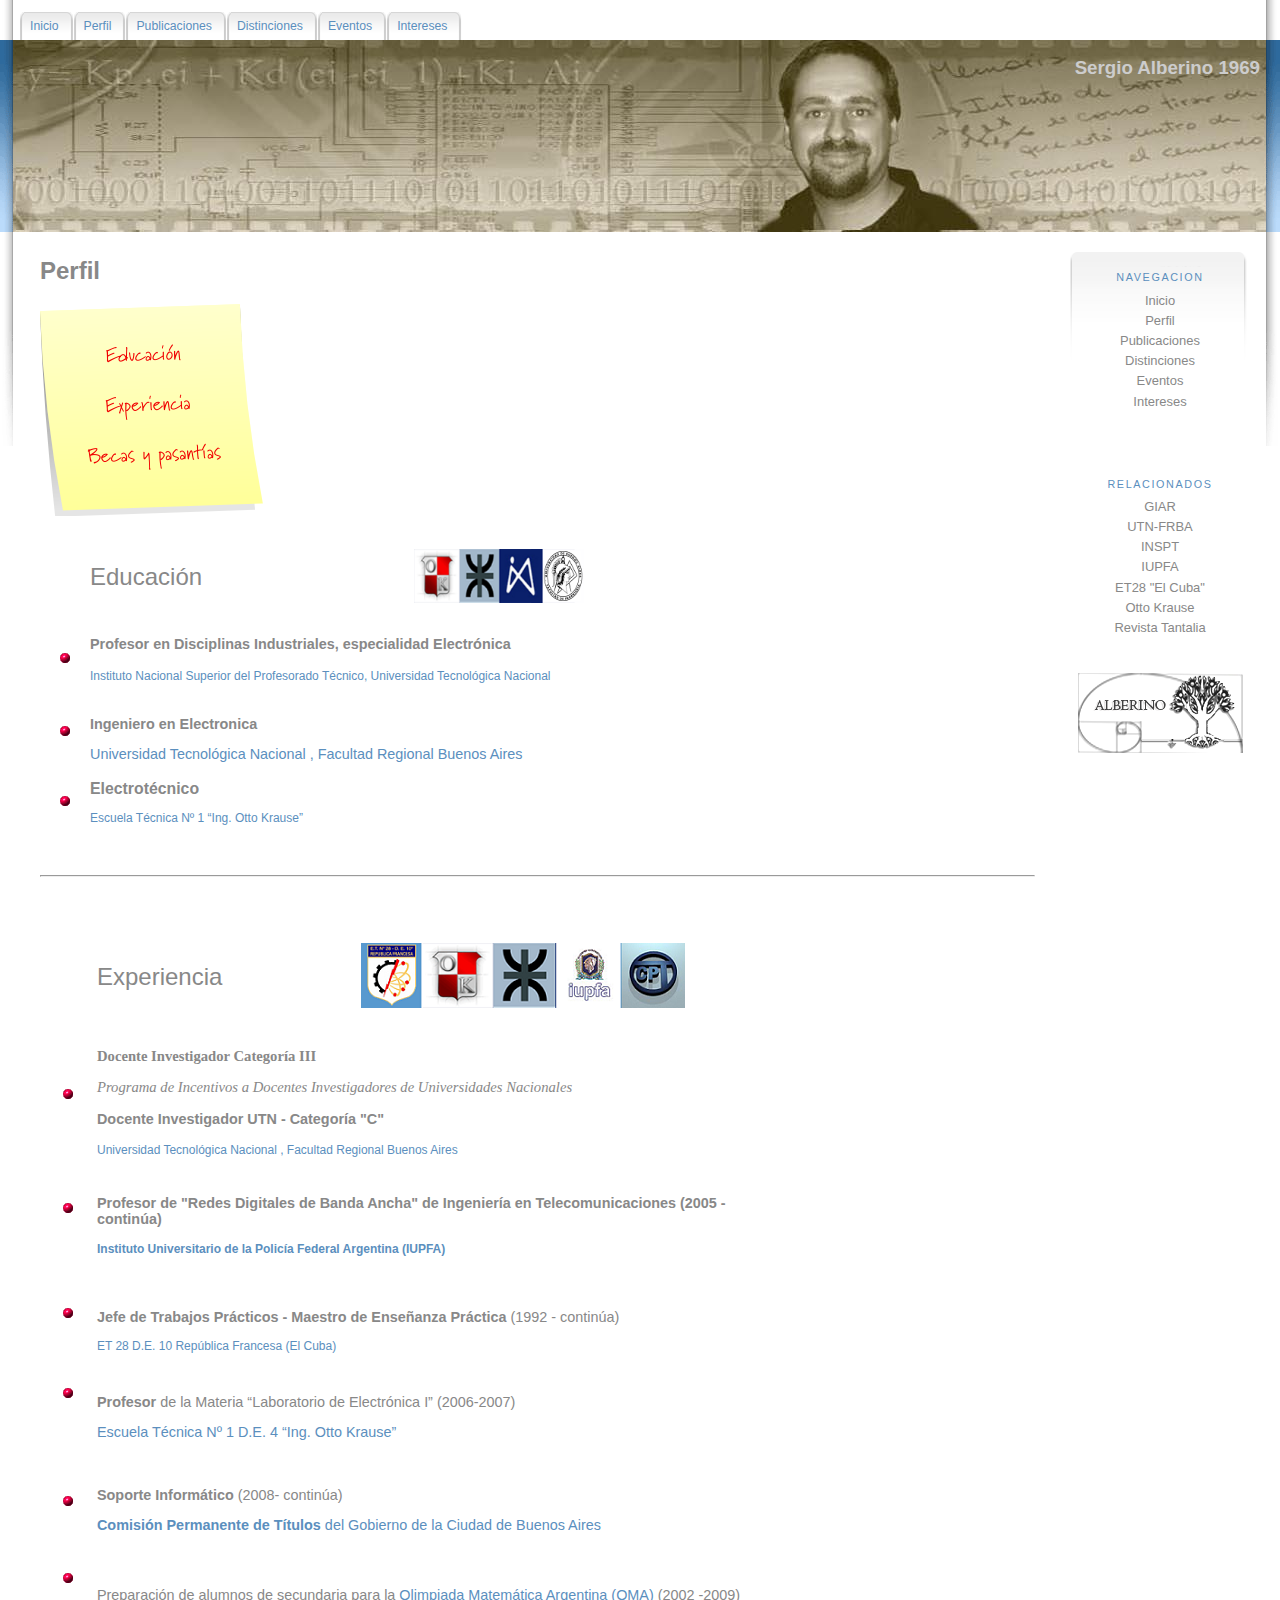
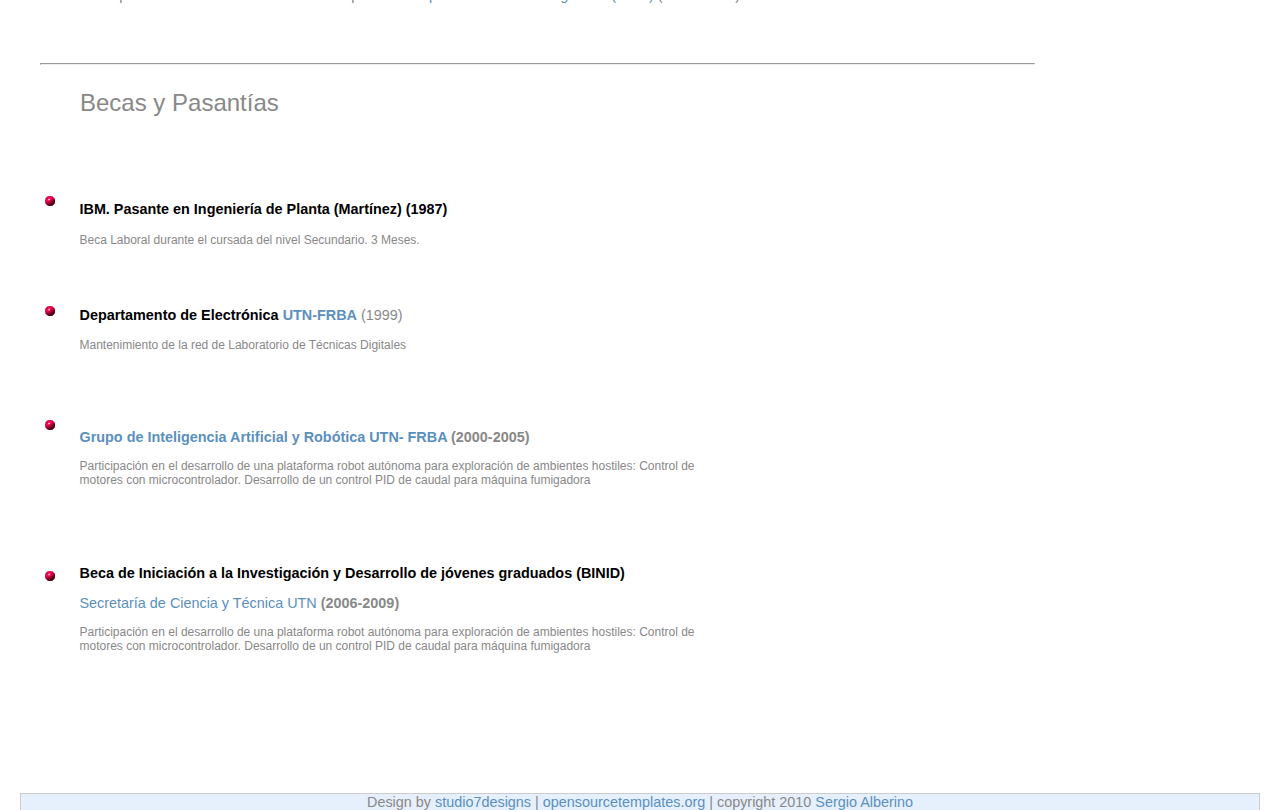
<file: perfil.html>
<!DOCTYPE html PUBLIC "-//W3C//DTD XHTML 1.0 Strict//EN" "http://www.w3.org/TR/xhtml1/DTD/xhtml1-strict.dtd">
<html xmlns="http://www.w3.org/1999/xhtml">
  <head>
    <meta http-equiv="content-type" content="application/xhtml+xml; charset=utf-8" />
    <title>Sergio Alberino</title>
    <meta name="description" content="Página Web de Sergio Alberino" />
    <meta name="keywords" content="Sergio Alberino, Inteligencia Artificial, Nunca Antes, Grupo de inteligencia Artificial, El Cuba, Control PID, robotica, aerografia" />
    <meta name="author" content="Sergio Alberino" />
    <link rel="stylesheet" type="text/css" href="style.css" />
    <style type="text/css">
<!--
.Estilo1 {font-size: x-large}
.Estilo6 {
	font-size: 12px
}
.Estilo8 {
	color: #000000;
	font-weight: bold;
}
.Estilo9 {color: #000000}
-->
    </style>
  </head>
  <body>
    <div id="wrapper-menu-top">
      <div id="menu-top">
        <ul>
          <li><a href="index.html" title="Personal"><span>Inicio</span></a></li>
          <li><a href="#" title="Gallery"><span>Perfil</span></a></li>
          <li><a href="public.html" title="Links"><span>Publicaciones</span></a></li>
          <li><a href="premios.html" title="Links"><span>Distinciones</span></a></li>
          <li><a href="eventos.html" title="Links"><span>Eventos</span></a></li>
          <li><a href="intereses.html" title="Links"><span>Intereses</span></a></li>
        </ul>
      </div>
      <!--menu-top-->
    </div>
    <!--wrapper-menu-top-->
    <div id="wrapper-header">
      <div id="header">
        <div id="wrapper-header2">
          <div id="wrapper-header3">
            <h1 align="right"> Sergio Alberino 1969 </h1>
          </div>
        </div>
      </div>
    </div>
    <div id="wrapper-content">
      <div id="wrapper-menu-page">
        <div id="menu-page">
          <h3>navEgaCion</h3>
          <ul>
            <li><a href="index.html">Inicio</a></li>
            <li><a href="file:///C:/Users/Usuario/Documents/Alberino/perfil.html">Perfil</a></li>
            <li><a href="public.html" title="Links"><span>Publicaciones</span></a></li>
            <a href="index.html#"> </a>
            <li><a href="premios.html">Distinciones</a></li>
            <li><a href="eventos.html">Eventos</a></li>
            <li><a href="intereses.html">Intereses</a></li>
            <li><br />
            </li>
          </ul>
          <h3> </h3>
          <h3>Relacionados</h3>
          <ul>
            <li><a href="http://www.secyt.frba.utn.edu.ar/gia/">GIAR</a></li>
            <li><a href="http://www.frba.utn.edu.ar/">UTN-FRBA</a></li>
            <li><a href="http://www.inspt.utn.edu.ar/">INSPT</a></li>
            <li><a href="http://www.universidad-policial.edu.ar/">IUPFA</a></li>
            <li><a href="http://clubciencias28.blogspot.com.ar/p/el-cuba-aprende.html">ET28
                "El Cuba"</a> </li>
            <li><a href="http://www.ottokrause.edu.ar/">Otto Krause</a></li>
            <li><a href="http://lapalabraenelumbral.com.ar/">Revista Tantalia</a><br />
            </li>
          </ul>
          <ul>
            <li><br />
            </li>
          </ul>
          <p><img src="images/logo.png" alt="" height="80" width="165" align="absmiddle" /></p>
        </div>
        <!--menu-page-->
      </div>
      <div id="content">
        <h2 class="Estilo1">Perfil</h2>
        <p><img src="images/postperfil.png" alt="" usemap="#Map" height="212" width="223" />
          <map name="Map" id="Map">
            <area shape="rect" coords="52,34,159,64" href="#educ" alt="" />
            <area shape="rect" coords="52,85,162,119" href="#exp" alt="" />
            <area shape="rect" coords="30,136,196,174" href="#becas" alt="" />
          </map>
        </p>
        <p><span class="Estilo1"><a name="educ" id="educ"></a></span></p>
        <a name="educ" id="educ">
          <table width="591" border="0">
            <tbody>
              <tr>
                <td bordercolor="#FFFFFF" height="81"> </td>
                <td bordercolor="#FFFFFF" class="Estilo1" width="320">Educación</td>
                <td bordercolor="#FFFFFF" width="214"><img src="images/logoedu.png"
                    alt="Educación" height="54" width="170" /></td>
              </tr>
              <tr>
                <td bordercolor="#FFFFFF" height="57" width="43">
                  <p align="center"><img src="images/Redball.gif" alt="" height="14"
                      width="14" align="top" /></p>
                </td>
                <td colspan="2" bordercolor="#FFFFFF">
                  <p><strong>Profesor en Disciplinas Industriales, especialidad
                      Electrónica</strong> </p>
                  <p><span class="Estilo6"><a href="http://www.inspt.utn.edu.ar/">Instituto
                        Nacional Superior del Profesorado Técnico, Universidad
                        Tecnológica Nacional</a> </span></p>
                </td>
              </tr>
              <tr>
                <td bordercolor="#FFFFFF" height="62">
                  <p align="center"><img src="images/Redball.gif" alt="" height="14"
                      width="14" align="top" /></p>
                </td>
                <td colspan="2" bordercolor="#FFFFFF">
                  <p><strong>Ingeniero en Electronica</strong> </p>
                  <a href="http://www.frba.utn.edu.ar/">Universidad Tecnológica
                    Nacional , Facultad Regional Buenos Aires</a></td>
              </tr>
              <tr>
                <td bordercolor="#FFFFFF" height="57">
                  <p align="center"><img src="images/Redball.gif" alt="" height="14"
                      width="14" /></p>
                </td>
                <td colspan="2" bordercolor="#FFFFFF">
                  <h2><strong>Electrotécnico</strong></h2>
                  <p class="Estilo6"><a href="http://www.ottokrause.edu.ar/">Escuela
                      Técnica Nº 1 “Ing. Otto Krause”</a></p>
                </td>
              </tr>
              <tr>
                <td bordercolor="#FFFFFF"> </td>
                <td colspan="2" bordercolor="#FFFFFF"> </td>
              </tr>
            </tbody>
          </table>
        </a>
        <p><a name="educ" id="educ"><span class="Estilo1"></span></a><a name="exp"
            id="exp"></a></p>
        <a name="exp" id="exp">
          <hr />
          <p> </p>
          <table style="width: 713px; height: 730px;" border="0">
            <tbody>
              <tr>
                <td bordercolor="#FFFFFF" height="105">
                  <div align="center"><br />
                  </div>
                </td>
                <td bordercolor="#FFFFFF" width="240"><span class="Estilo1">Experiencia</span></td>
                <td bordercolor="#FFFFFF" width="359"><img src="images/logoexp.png"
                    alt="Experiencia" height="65" width="324" /></td>
              </tr>
              <tr>
                <td bordercolor="#FFFFFF" width="46">
                  <p align="center"><img src="images/Redball.gif" alt="point" height="14"
                      width="14" align="top" /></p>
                </td>
                <td colspan="2" bordercolor="#FFFFFF">
                  <h3><strong><span name="title"><!--[if gte mso 9]><xml>
 <w:WordDocument>  <w:View>Normal</w:View>
  <w:Zoom>0</w:Zoom>  <w:TrackMoves/>
  <w:TrackFormatting/>  <w:HyphenationZone>21</w:HyphenationZone>
  <w:PunctuationKerning/>  <w:ValidateAgainstSchemas/>
  <w:SaveIfXMLInvalid>false</w:SaveIfXMLInvalid>  <w:IgnoreMixedContent>false</w:IgnoreMixedContent>
  <w:AlwaysShowPlaceholderText>false</w:AlwaysShowPlaceholderText>  <w:DoNotPromoteQF/>
  <w:LidThemeOther>ES-AR</w:LidThemeOther>  <w:LidThemeAsian>X-NONE</w:LidThemeAsian>
  <w:LidThemeComplexScript>X-NONE</w:LidThemeComplexScript>  <w:Compatibility>
   <w:BreakWrappedTables/>   <w:SnapToGridInCell/>
   <w:WrapTextWithPunct/>   <w:UseAsianBreakRules/>
   <w:DontGrowAutofit/>   <w:SplitPgBreakAndParaMark/>
   <w:DontVertAlignCellWithSp/>   <w:DontBreakConstrainedForcedTables/>
   <w:DontVertAlignInTxbx/>   <w:Word11KerningPairs/>
   <w:CachedColBalance/>  </w:Compatibility>
  <w:BrowserLevel>MicrosoftInternetExplorer4</w:BrowserLevel>  <m:mathPr>
   <m:mathFont m:val="Cambria Math"/>   <m:brkBin m:val="before"/>
   <m:brkBinSub m:val="--"/>   <m:smallFrac m:val="off"/>
   <m:dispDef/>   <m:lMargin m:val="0"/>
   <m:rMargin m:val="0"/>   <m:defJc m:val="centerGroup"/>
   <m:wrapIndent m:val="1440"/>   <m:intLim m:val="subSup"/>
   <m:naryLim m:val="undOvr"/>  </m:mathPr></w:WordDocument>
</xml><![endif]--></span></strong></h3>
                  <h3><strong><span name="title"><!--[if gte mso 9]><xml>
 <w:LatentStyles DefLockedState="false" DefUnhideWhenUsed="true"  DefSemiHidden="true" DefQFormat="false" DefPriority="99"
  LatentStyleCount="267">  <w:LsdException Locked="false" Priority="0" SemiHidden="false"
   UnhideWhenUsed="false" QFormat="true" Name="Normal"/>  <w:LsdException Locked="false" Priority="9" SemiHidden="false"
   UnhideWhenUsed="false" QFormat="true" Name="heading 1"/>  <w:LsdException Locked="false" Priority="9" QFormat="true" Name="heading 2"/>
  <w:LsdException Locked="false" Priority="9" QFormat="true" Name="heading 3"/>  <w:LsdException Locked="false" Priority="9" QFormat="true" Name="heading 4"/>
  <w:LsdException Locked="false" Priority="0" QFormat="true" Name="heading 5"/>  <w:LsdException Locked="false" Priority="9" QFormat="true" Name="heading 6"/>
  <w:LsdException Locked="false" Priority="9" QFormat="true" Name="heading 7"/>  <w:LsdException Locked="false" Priority="9" QFormat="true" Name="heading 8"/>
  <w:LsdException Locked="false" Priority="9" QFormat="true" Name="heading 9"/>  <w:LsdException Locked="false" Priority="39" Name="toc 1"/>
  <w:LsdException Locked="false" Priority="39" Name="toc 2"/>  <w:LsdException Locked="false" Priority="39" Name="toc 3"/>
  <w:LsdException Locked="false" Priority="39" Name="toc 4"/>  <w:LsdException Locked="false" Priority="39" Name="toc 5"/>
  <w:LsdException Locked="false" Priority="39" Name="toc 6"/>  <w:LsdException Locked="false" Priority="39" Name="toc 7"/>
  <w:LsdException Locked="false" Priority="39" Name="toc 8"/>  <w:LsdException Locked="false" Priority="39" Name="toc 9"/>
  <w:LsdException Locked="false" Priority="35" QFormat="true" Name="caption"/>  <w:LsdException Locked="false" Priority="10" SemiHidden="false"
   UnhideWhenUsed="false" QFormat="true" Name="Title"/>  <w:LsdException Locked="false" Priority="1" Name="Default Paragraph Font"/>
  <w:LsdException Locked="false" Priority="11" SemiHidden="false"   UnhideWhenUsed="false" QFormat="true" Name="Subtitle"/>
  <w:LsdException Locked="false" Priority="22" SemiHidden="false"   UnhideWhenUsed="false" QFormat="true" Name="Strong"/>
  <w:LsdException Locked="false" Priority="20" SemiHidden="false"   UnhideWhenUsed="false" QFormat="true" Name="Emphasis"/>
  <w:LsdException Locked="false" Priority="59" SemiHidden="false"   UnhideWhenUsed="false" Name="Table Grid"/>
  <w:LsdException Locked="false" UnhideWhenUsed="false" Name="Placeholder Text"/>  <w:LsdException Locked="false" Priority="1" SemiHidden="false"
   UnhideWhenUsed="false" QFormat="true" Name="No Spacing"/>  <w:LsdException Locked="false" Priority="60" SemiHidden="false"
   UnhideWhenUsed="false" Name="Light Shading"/>  <w:LsdException Locked="false" Priority="61" SemiHidden="false"
   UnhideWhenUsed="false" Name="Light List"/>  <w:LsdException Locked="false" Priority="62" SemiHidden="false"
   UnhideWhenUsed="false" Name="Light Grid"/>  <w:LsdException Locked="false" Priority="63" SemiHidden="false"
   UnhideWhenUsed="false" Name="Medium Shading 1"/>  <w:LsdException Locked="false" Priority="64" SemiHidden="false"
   UnhideWhenUsed="false" Name="Medium Shading 2"/>  <w:LsdException Locked="false" Priority="65" SemiHidden="false"
   UnhideWhenUsed="false" Name="Medium List 1"/>  <w:LsdException Locked="false" Priority="66" SemiHidden="false"
   UnhideWhenUsed="false" Name="Medium List 2"/>  <w:LsdException Locked="false" Priority="67" SemiHidden="false"
   UnhideWhenUsed="false" Name="Medium Grid 1"/>  <w:LsdException Locked="false" Priority="68" SemiHidden="false"
   UnhideWhenUsed="false" Name="Medium Grid 2"/>  <w:LsdException Locked="false" Priority="69" SemiHidden="false"
   UnhideWhenUsed="false" Name="Medium Grid 3"/>  <w:LsdException Locked="false" Priority="70" SemiHidden="false"
   UnhideWhenUsed="false" Name="Dark List"/>  <w:LsdException Locked="false" Priority="71" SemiHidden="false"
   UnhideWhenUsed="false" Name="Colorful Shading"/>  <w:LsdException Locked="false" Priority="72" SemiHidden="false"
   UnhideWhenUsed="false" Name="Colorful List"/>  <w:LsdException Locked="false" Priority="73" SemiHidden="false"
   UnhideWhenUsed="false" Name="Colorful Grid"/>  <w:LsdException Locked="false" Priority="60" SemiHidden="false"
   UnhideWhenUsed="false" Name="Light Shading Accent 1"/>  <w:LsdException Locked="false" Priority="61" SemiHidden="false"
   UnhideWhenUsed="false" Name="Light List Accent 1"/>  <w:LsdException Locked="false" Priority="62" SemiHidden="false"
   UnhideWhenUsed="false" Name="Light Grid Accent 1"/>  <w:LsdException Locked="false" Priority="63" SemiHidden="false"
   UnhideWhenUsed="false" Name="Medium Shading 1 Accent 1"/>  <w:LsdException Locked="false" Priority="64" SemiHidden="false"
   UnhideWhenUsed="false" Name="Medium Shading 2 Accent 1"/>  <w:LsdException Locked="false" Priority="65" SemiHidden="false"
   UnhideWhenUsed="false" Name="Medium List 1 Accent 1"/>  <w:LsdException Locked="false" UnhideWhenUsed="false" Name="Revision"/>
  <w:LsdException Locked="false" Priority="34" SemiHidden="false"   UnhideWhenUsed="false" QFormat="true" Name="List Paragraph"/>
  <w:LsdException Locked="false" Priority="29" SemiHidden="false"   UnhideWhenUsed="false" QFormat="true" Name="Quote"/>
  <w:LsdException Locked="false" Priority="30" SemiHidden="false"   UnhideWhenUsed="false" QFormat="true" Name="Intense Quote"/>
  <w:LsdException Locked="false" Priority="66" SemiHidden="false"   UnhideWhenUsed="false" Name="Medium List 2 Accent 1"/>
  <w:LsdException Locked="false" Priority="67" SemiHidden="false"   UnhideWhenUsed="false" Name="Medium Grid 1 Accent 1"/>
  <w:LsdException Locked="false" Priority="68" SemiHidden="false"   UnhideWhenUsed="false" Name="Medium Grid 2 Accent 1"/>
  <w:LsdException Locked="false" Priority="69" SemiHidden="false"   UnhideWhenUsed="false" Name="Medium Grid 3 Accent 1"/>
  <w:LsdException Locked="false" Priority="70" SemiHidden="false"   UnhideWhenUsed="false" Name="Dark List Accent 1"/>
  <w:LsdException Locked="false" Priority="71" SemiHidden="false"   UnhideWhenUsed="false" Name="Colorful Shading Accent 1"/>
  <w:LsdException Locked="false" Priority="72" SemiHidden="false"   UnhideWhenUsed="false" Name="Colorful List Accent 1"/>
  <w:LsdException Locked="false" Priority="73" SemiHidden="false"   UnhideWhenUsed="false" Name="Colorful Grid Accent 1"/>
  <w:LsdException Locked="false" Priority="60" SemiHidden="false"   UnhideWhenUsed="false" Name="Light Shading Accent 2"/>
  <w:LsdException Locked="false" Priority="61" SemiHidden="false"   UnhideWhenUsed="false" Name="Light List Accent 2"/>
  <w:LsdException Locked="false" Priority="62" SemiHidden="false"   UnhideWhenUsed="false" Name="Light Grid Accent 2"/>
  <w:LsdException Locked="false" Priority="63" SemiHidden="false"   UnhideWhenUsed="false" Name="Medium Shading 1 Accent 2"/>
  <w:LsdException Locked="false" Priority="64" SemiHidden="false"   UnhideWhenUsed="false" Name="Medium Shading 2 Accent 2"/>
  <w:LsdException Locked="false" Priority="65" SemiHidden="false"   UnhideWhenUsed="false" Name="Medium List 1 Accent 2"/>
  <w:LsdException Locked="false" Priority="66" SemiHidden="false"   UnhideWhenUsed="false" Name="Medium List 2 Accent 2"/>
  <w:LsdException Locked="false" Priority="67" SemiHidden="false"   UnhideWhenUsed="false" Name="Medium Grid 1 Accent 2"/>
  <w:LsdException Locked="false" Priority="68" SemiHidden="false"   UnhideWhenUsed="false" Name="Medium Grid 2 Accent 2"/>
  <w:LsdException Locked="false" Priority="69" SemiHidden="false"   UnhideWhenUsed="false" Name="Medium Grid 3 Accent 2"/>
  <w:LsdException Locked="false" Priority="70" SemiHidden="false"   UnhideWhenUsed="false" Name="Dark List Accent 2"/>
  <w:LsdException Locked="false" Priority="71" SemiHidden="false"   UnhideWhenUsed="false" Name="Colorful Shading Accent 2"/>
  <w:LsdException Locked="false" Priority="72" SemiHidden="false"   UnhideWhenUsed="false" Name="Colorful List Accent 2"/>
  <w:LsdException Locked="false" Priority="73" SemiHidden="false"   UnhideWhenUsed="false" Name="Colorful Grid Accent 2"/>
  <w:LsdException Locked="false" Priority="60" SemiHidden="false"   UnhideWhenUsed="false" Name="Light Shading Accent 3"/>
  <w:LsdException Locked="false" Priority="61" SemiHidden="false"   UnhideWhenUsed="false" Name="Light List Accent 3"/>
  <w:LsdException Locked="false" Priority="62" SemiHidden="false"   UnhideWhenUsed="false" Name="Light Grid Accent 3"/>
  <w:LsdException Locked="false" Priority="63" SemiHidden="false"   UnhideWhenUsed="false" Name="Medium Shading 1 Accent 3"/>
  <w:LsdException Locked="false" Priority="64" SemiHidden="false"   UnhideWhenUsed="false" Name="Medium Shading 2 Accent 3"/>
  <w:LsdException Locked="false" Priority="65" SemiHidden="false"   UnhideWhenUsed="false" Name="Medium List 1 Accent 3"/>
  <w:LsdException Locked="false" Priority="66" SemiHidden="false"   UnhideWhenUsed="false" Name="Medium List 2 Accent 3"/>
  <w:LsdException Locked="false" Priority="67" SemiHidden="false"   UnhideWhenUsed="false" Name="Medium Grid 1 Accent 3"/>
  <w:LsdException Locked="false" Priority="68" SemiHidden="false"   UnhideWhenUsed="false" Name="Medium Grid 2 Accent 3"/>
  <w:LsdException Locked="false" Priority="69" SemiHidden="false"   UnhideWhenUsed="false" Name="Medium Grid 3 Accent 3"/>
  <w:LsdException Locked="false" Priority="70" SemiHidden="false"   UnhideWhenUsed="false" Name="Dark List Accent 3"/>
  <w:LsdException Locked="false" Priority="71" SemiHidden="false"   UnhideWhenUsed="false" Name="Colorful Shading Accent 3"/>
  <w:LsdException Locked="false" Priority="72" SemiHidden="false"   UnhideWhenUsed="false" Name="Colorful List Accent 3"/>
  <w:LsdException Locked="false" Priority="73" SemiHidden="false"   UnhideWhenUsed="false" Name="Colorful Grid Accent 3"/>
  <w:LsdException Locked="false" Priority="60" SemiHidden="false"   UnhideWhenUsed="false" Name="Light Shading Accent 4"/>
  <w:LsdException Locked="false" Priority="61" SemiHidden="false"   UnhideWhenUsed="false" Name="Light List Accent 4"/>
  <w:LsdException Locked="false" Priority="62" SemiHidden="false"   UnhideWhenUsed="false" Name="Light Grid Accent 4"/>
  <w:LsdException Locked="false" Priority="63" SemiHidden="false"   UnhideWhenUsed="false" Name="Medium Shading 1 Accent 4"/>
  <w:LsdException Locked="false" Priority="64" SemiHidden="false"   UnhideWhenUsed="false" Name="Medium Shading 2 Accent 4"/>
  <w:LsdException Locked="false" Priority="65" SemiHidden="false"   UnhideWhenUsed="false" Name="Medium List 1 Accent 4"/>
  <w:LsdException Locked="false" Priority="66" SemiHidden="false"   UnhideWhenUsed="false" Name="Medium List 2 Accent 4"/>
  <w:LsdException Locked="false" Priority="67" SemiHidden="false"   UnhideWhenUsed="false" Name="Medium Grid 1 Accent 4"/>
  <w:LsdException Locked="false" Priority="68" SemiHidden="false"   UnhideWhenUsed="false" Name="Medium Grid 2 Accent 4"/>
  <w:LsdException Locked="false" Priority="69" SemiHidden="false"   UnhideWhenUsed="false" Name="Medium Grid 3 Accent 4"/>
  <w:LsdException Locked="false" Priority="70" SemiHidden="false"   UnhideWhenUsed="false" Name="Dark List Accent 4"/>
  <w:LsdException Locked="false" Priority="71" SemiHidden="false"   UnhideWhenUsed="false" Name="Colorful Shading Accent 4"/>
  <w:LsdException Locked="false" Priority="72" SemiHidden="false"   UnhideWhenUsed="false" Name="Colorful List Accent 4"/>
  <w:LsdException Locked="false" Priority="73" SemiHidden="false"   UnhideWhenUsed="false" Name="Colorful Grid Accent 4"/>
  <w:LsdException Locked="false" Priority="60" SemiHidden="false"   UnhideWhenUsed="false" Name="Light Shading Accent 5"/>
  <w:LsdException Locked="false" Priority="61" SemiHidden="false"   UnhideWhenUsed="false" Name="Light List Accent 5"/>
  <w:LsdException Locked="false" Priority="62" SemiHidden="false"   UnhideWhenUsed="false" Name="Light Grid Accent 5"/>
  <w:LsdException Locked="false" Priority="63" SemiHidden="false"   UnhideWhenUsed="false" Name="Medium Shading 1 Accent 5"/>
  <w:LsdException Locked="false" Priority="64" SemiHidden="false"   UnhideWhenUsed="false" Name="Medium Shading 2 Accent 5"/>
  <w:LsdException Locked="false" Priority="65" SemiHidden="false"   UnhideWhenUsed="false" Name="Medium List 1 Accent 5"/>
  <w:LsdException Locked="false" Priority="66" SemiHidden="false"   UnhideWhenUsed="false" Name="Medium List 2 Accent 5"/>
  <w:LsdException Locked="false" Priority="67" SemiHidden="false"   UnhideWhenUsed="false" Name="Medium Grid 1 Accent 5"/>
  <w:LsdException Locked="false" Priority="68" SemiHidden="false"   UnhideWhenUsed="false" Name="Medium Grid 2 Accent 5"/>
  <w:LsdException Locked="false" Priority="69" SemiHidden="false"   UnhideWhenUsed="false" Name="Medium Grid 3 Accent 5"/>
  <w:LsdException Locked="false" Priority="70" SemiHidden="false"   UnhideWhenUsed="false" Name="Dark List Accent 5"/>
  <w:LsdException Locked="false" Priority="71" SemiHidden="false"   UnhideWhenUsed="false" Name="Colorful Shading Accent 5"/>
  <w:LsdException Locked="false" Priority="72" SemiHidden="false"   UnhideWhenUsed="false" Name="Colorful List Accent 5"/>
  <w:LsdException Locked="false" Priority="73" SemiHidden="false"   UnhideWhenUsed="false" Name="Colorful Grid Accent 5"/>
  <w:LsdException Locked="false" Priority="60" SemiHidden="false"   UnhideWhenUsed="false" Name="Light Shading Accent 6"/>
  <w:LsdException Locked="false" Priority="61" SemiHidden="false"   UnhideWhenUsed="false" Name="Light List Accent 6"/>
  <w:LsdException Locked="false" Priority="62" SemiHidden="false"   UnhideWhenUsed="false" Name="Light Grid Accent 6"/>
  <w:LsdException Locked="false" Priority="63" SemiHidden="false"   UnhideWhenUsed="false" Name="Medium Shading 1 Accent 6"/>
  <w:LsdException Locked="false" Priority="64" SemiHidden="false"   UnhideWhenUsed="false" Name="Medium Shading 2 Accent 6"/>
  <w:LsdException Locked="false" Priority="65" SemiHidden="false"   UnhideWhenUsed="false" Name="Medium List 1 Accent 6"/>
  <w:LsdException Locked="false" Priority="66" SemiHidden="false"   UnhideWhenUsed="false" Name="Medium List 2 Accent 6"/>
  <w:LsdException Locked="false" Priority="67" SemiHidden="false"   UnhideWhenUsed="false" Name="Medium Grid 1 Accent 6"/>
  <w:LsdException Locked="false" Priority="68" SemiHidden="false"   UnhideWhenUsed="false" Name="Medium Grid 2 Accent 6"/>
  <w:LsdException Locked="false" Priority="69" SemiHidden="false"   UnhideWhenUsed="false" Name="Medium Grid 3 Accent 6"/>
  <w:LsdException Locked="false" Priority="70" SemiHidden="false"   UnhideWhenUsed="false" Name="Dark List Accent 6"/>
  <w:LsdException Locked="false" Priority="71" SemiHidden="false"   UnhideWhenUsed="false" Name="Colorful Shading Accent 6"/>
  <w:LsdException Locked="false" Priority="72" SemiHidden="false"   UnhideWhenUsed="false" Name="Colorful List Accent 6"/>
  <w:LsdException Locked="false" Priority="73" SemiHidden="false"   UnhideWhenUsed="false" Name="Colorful Grid Accent 6"/>
  <w:LsdException Locked="false" Priority="19" SemiHidden="false"   UnhideWhenUsed="false" QFormat="true" Name="Subtle Emphasis"/>
  <w:LsdException Locked="false" Priority="21" SemiHidden="false"   UnhideWhenUsed="false" QFormat="true" Name="Intense Emphasis"/>
  <w:LsdException Locked="false" Priority="31" SemiHidden="false"   UnhideWhenUsed="false" QFormat="true" Name="Subtle Reference"/>
  <w:LsdException Locked="false" Priority="32" SemiHidden="false"   UnhideWhenUsed="false" QFormat="true" Name="Intense Reference"/>
  <w:LsdException Locked="false" Priority="33" SemiHidden="false"   UnhideWhenUsed="false" QFormat="true" Name="Book Title"/>
  <w:LsdException Locked="false" Priority="37" Name="Bibliography"/>  <w:LsdException Locked="false" Priority="39" QFormat="true" Name="TOC Heading"/>
 </w:LatentStyles></xml><![endif]--><!--[if gte mso 10]>
<style> /* Style Definitions */
 table.MsoNormalTable	{mso-style-name:"Tabla normal";
	mso-tstyle-rowband-size:0;	mso-tstyle-colband-size:0;
	mso-style-noshow:yes;	mso-style-priority:99;
	mso-style-qformat:yes;	mso-style-parent:"";
	mso-padding-alt:0cm 5.4pt 0cm 5.4pt;	mso-para-margin:0cm;
	mso-para-margin-bottom:.0001pt;	mso-pagination:widow-orphan;
	font-size:10.0pt;	font-family:"Times New Roman","serif";}
</style><![endif]--><b style="mso-bidi-font-weight:normal"><span style="font-size:11.0pt;font-family:&quot;Calibri&quot;,&quot;sans-serif&quot;;mso-fareast-font-family:
&quot;Times New Roman&quot;;mso-bidi-font-family:Arial;mso-ansi-language:ES-AR;mso-fareast-language:ES-AR;mso-bidi-language:AR-SA">Docente
                            Investigador Categoría III </span></b><span style="font-size:11.0pt;font-family:&quot;Calibri&quot;,&quot;sans-serif&quot;;mso-fareast-font-family:
&quot;Times New Roman&quot;;mso-bidi-font-family:Arial;mso-ansi-language:ES-AR;mso-fareast-language:ES-AR;mso-bidi-language:AR-SA">
                          <br />
                        </span></span></strong></h3>
                  <p><i><span name="title"><span style="font-size:11.0pt;font-family:&quot;Calibri&quot;,&quot;sans-serif&quot;;mso-fareast-font-family:
&quot;Times New Roman&quot;;mso-bidi-font-family:Arial;mso-ansi-language:ES-AR;mso-fareast-language:ES-AR;mso-bidi-language:AR-SA">Programa
                          de Incentivos
                          a Docentes Investigadores de Universidades Nacionales</span></span></i></p>
                  <h3><strong><span name="title">Docente Investigador</span></strong>
                    UTN - Categoría "C"</h3>
                  <span class="Estilo6"><a href="http://www.frba.utn.edu.ar/">Universidad
                      Tecnológica Nacional , Facultad Regional Buenos Aires</a>
                  </span></td>
              </tr>
              <tr>
                <td bordercolor="#FFFFFF">
                  <div align="center"><br />
                  </div>
                </td>
                <td colspan="2" bordercolor="#FFFFFF"> </td>
              </tr>
              <tr>
                <td bordercolor="#FFFFFF">
                  <p align="center"><img src="images/Redball.gif" alt="point" height="14"
                      width="14" /></p>
                  <p align="center"> </p>
                </td>
                <td colspan="2" bordercolor="#FFFFFF">
                  <p><strong>Profesor de "Redes Digitales de Banda Ancha" de
                      Ingeniería en Telecomunicaciones </strong><strong>(2005 -
                      continúa)</strong></p>
                  <strong>
                    <p class="Estilo6"><a href="http://www.universidad-policial.edu.ar/">Instituto
                        Universitario de la Policía Federal Argentina (IUPFA) </a></p>
                  </strong></td>
              </tr>
              <tr>
                <td bordercolor="#FFFFFF">
                  <div align="center"><br />
                  </div>
                </td>
                <td colspan="2" bordercolor="#FFFFFF"> </td>
              </tr>
              <tr>
                <td bordercolor="#FFFFFF">
                  <p align="center"><img src="images/Redball.gif" alt="point" height="14"
                      width="14" /></p>
                  <p align="center"> </p>
                </td>
                <td colspan="2" bordercolor="#FFFFFF">
                  <p><strong>Jefe de Trabajos Prácticos - Maestro de Enseñanza
                      Práctica </strong>(1992 - continúa)</p>
                  <p class="Estilo6"><a href="http://clubciencias28.blogspot.com.ar/p/el-cuba-aprende.html"><span
                        name="companyName">ET 28 D.E. 10 República Francesa (El
                        Cuba)</span> </a></p>
                </td>
              </tr>
              <tr>
                <td bordercolor="#FFFFFF">
                  <p align="center"><img src="images/Redball.gif" alt="point" height="14"
                      width="14" /></p>
                  <p align="center"> </p>
                </td>
                <td colspan="2" bordercolor="#FFFFFF">
                  <p><strong>Profesor</strong> de la Materia “Laboratorio de
                    Electrónica I” (2006-2007) </p>
                  <a href="http://www.ottokrause.edu.ar/">Escuela Técnica Nº 1
                    D.E. 4 “Ing. Otto Krause”</a></td>
              </tr>
              <tr>
                <td bordercolor="#FFFFFF">
                  <div align="center"><br />
                  </div>
                </td>
                <td colspan="2" bordercolor="#FFFFFF"> </td>
              </tr>
              <tr>
                <td bordercolor="#FFFFFF">
                  <p align="center"><img src="images/Redball.gif" alt="point" height="14"
                      width="14" /></p>
                </td>
                <td colspan="2" bordercolor="#FFFFFF">
                  <p><strong>Soporte Informático </strong>(2008- continúa) </p>
                  <a href="http://www.buenosaires.gob.ar/educacion/docentes/portaldeservicios/carreradocente/comision-de-titulos"><strong>Comisión
                      Permanente de Títulos</strong></a><a href="http://www.buenosaires.gob.ar/educacion/docentes/portaldeservicios/carreradocente/comision-de-titulos">
                    del Gobierno de la Ciudad de Buenos Aires</a></td>
              </tr>
              <tr>
                <td bordercolor="#FFFFFF">
                  <div align="center"><br />
                  </div>
                </td>
                <td colspan="2" bordercolor="#FFFFFF"> </td>
              </tr>
              <tr>
                <td bordercolor="#FFFFFF">
                  <p align="center"><img src="images/Redball.gif" alt="point" height="14"
                      width="14" /></p>
                  <p align="center"> </p>
                </td>
                <td colspan="2" bordercolor="#FFFFFF">
                  <p>Preparación de alumnos de secundaria para la<a href="http://www.oma.org.ar/">
                      Olimpiada Matemática Argentina (OMA) </a>(2002 -2009) </p>
                </td>
              </tr>
              <tr>
                <td bordercolor="#FFFFFF"> </td>
                <td colspan="2" bordercolor="#FFFFFF"> </td>
              </tr>
            </tbody>
          </table>
          <hr />
        </a>
        <p><a name="exp" id="exp"><span class="Estilo1"></span></a><a name="becas"
            id="becas"></a></p>
        <a name="becas" id="becas">
          <blockquote>
            <p class="Estilo1">Becas y Pasantías</p>
          </blockquote>
          <p> </p>
          <table style="width: 701px; height: 526px;" border="0">
            <tbody>
              <tr>
                <td bordercolor="#FFFFFF" width="25">
                  <p><img src="images/Redball.gif" alt="point" height="14" width="14"
                      align="top" /></p>
                  <p> </p>
                </td>
                <td style="background-color: white;" bordercolor="#FFFFFF" width="515"
                  bgcolor="#cccccc">
                  <p><span class="Estilo8">IBM. Pasante en Ingeniería de Planta
                    </span><span class="Estilo8">(Martínez)</span><span class="Estilo8">
                      (1987) </span></p>
                  <span class="Estilo6">Beca Laboral durante el cursada del
                    nivel Secundario. 3 Meses. </span></td>
              </tr>
              <tr>
                <td bordercolor="#FFFFFF"> </td>
                <td bordercolor="#FFFFFF"> </td>
              </tr>
              <tr>
                <td style="background-color: white;" bordercolor="#FFFFFF">
                  <p><img src="images/Redball.gif" alt="point" height="14" width="14" /></p>
                  <p> </p>
                </td>
                <td style="background-color: white;" bordercolor="#FFFFFF" bgcolor="#cccccc">
                  <p style="background-color: white;"><strong><span class="Estilo9">Departamento
                        de Electrónica</span> <a href="http://www.frba.utn.edu.ar/">UTN-FRBA</a></strong>
                    (1999) </p>
                  <p class="Estilo6">Mantenimiento de la red de Laboratorio de
                    Técnicas Digitales </p>
                </td>
              </tr>
              <tr>
                <td bordercolor="#FFFFFF"> </td>
                <td bordercolor="#FFFFFF"> </td>
              </tr>
              <tr>
                <td style="background-color: white;" bordercolor="#FFFFFF">
                  <p><img src="images/Redball.gif" alt="point" height="14" width="14" /></p>
                  <p> </p>
                  <p> </p>
                </td>
                <td style="background-color: white;" bordercolor="#FFFFFF" bgcolor="#cccccc">
                  <p><a href="http://www.secyt.frba.utn.edu.ar/gia/"><strong>Grupo
                        de Inteligencia Artificial</strong></a><a href="http://www.secyt.frba.utn.edu.ar/gia/"><strong>
                        y Robótica </strong></a><strong><a href="http://www.secyt.frba.utn.edu.ar/gia/">UTN-
                        FRBA</a> (2000-2005) </strong></p>
                  <p class="Estilo6">Participación en el desarrollo de una
                    plataforma robot autónoma para exploración de ambientes
                    hostiles: Control de motores con microcontrolador.
                    Desarrollo de un control PID de caudal para máquina
                    fumigadora</p>
                </td>
              </tr>
              <tr>
                <td bordercolor="#FFFFFF"> </td>
                <td bordercolor="#FFFFFF"> </td>
              </tr>
              <tr>
                <td style="background-color: white;" bordercolor="#FFFFFF">
                  <p><img src="images/Redball.gif" alt="point" height="14" width="14" /></p>
                  <p> </p>
                  <p> </p>
                </td>
                <td style="background-color: white;" bordercolor="#FFFFFF" bgcolor="#cccccc">
                  <p style="background-color: white;"><span class="Estilo8">Beca
                      de Iniciación a la Investigación y Desarrollo de jóvenes
                      graduados (BINID)</span> <a href="http://www.secyt.frba.utn.edu.ar/"><br />
                    </a></p>
                  <p style="background-color: white;"><a href="http://www.secyt.frba.utn.edu.ar/">Secretaría
                      de Ciencia y Técnica UTN</a><strong> (2006-2009) </strong></p>
                  <p style="background-color: white;" class="Estilo6">Participación
                    en el desarrollo de una plataforma robot autónoma para
                    exploración de ambientes hostiles: Control de motores con
                    microcontrolador. Desarrollo de un control PID de caudal
                    para máquina fumigadora</p>
                </td>
              </tr>
              <tr>
                <td bordercolor="#FFFFFF"> </td>
                <td bordercolor="#FFFFFF"> </td>
              </tr>
            </tbody>
          </table>
          <p class="Estilo1"> </p>
        </a></div>
      <a name="becas" id="becas">
      </a></div>
    <a name="becas" id="becas">
    </a>
    <div id="wrapper-footer"><a name="becas" id="becas">
      </a>
      <div id="footer"><a name="becas" id="becas">
          Design by </a><a href="http://www.studio7designs.com">studio7designs</a>
        | <a href="http://www.opensourcetemplates.org">opensourcetemplates.org</a>
        | copyright 2010 <a href="mailto:sergioalberino@yahoo.com.ar">Sergio
          Alberino</a> </div>
    </div>
    <script type="text/javascript">
var gaJsHost = (("https:" == document.location.protocol) ? "https://ssl." : "http://www.");
document.write(unescape("%3Cscript src='" + gaJsHost + "google-analytics.com/ga.js' type='text/javascript'%3E%3C/script%3E"));
</script>
    <script type="text/javascript">
try {
var pageTracker = _gat._getTracker("UA-4281084-5");
pageTracker._trackPageview();
} catch(err) {}</script>
  </body>
</html>
</file>
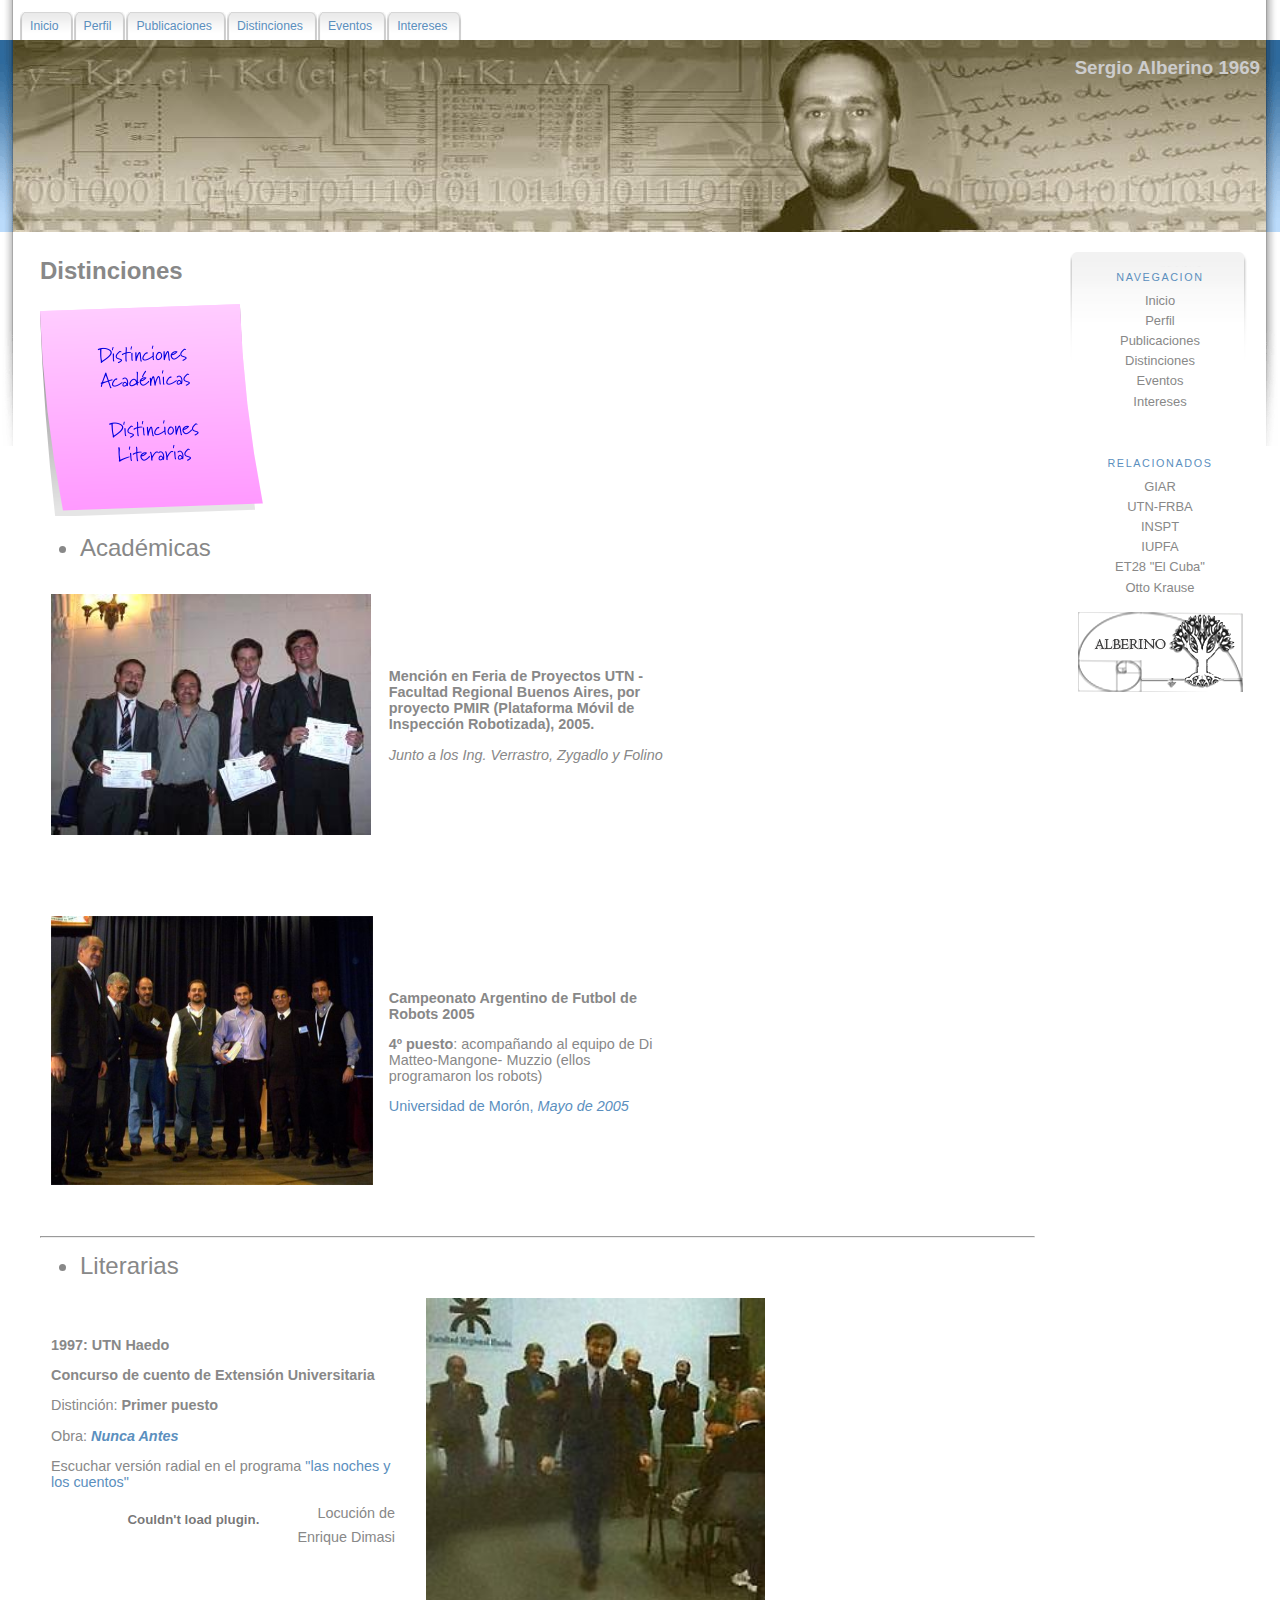
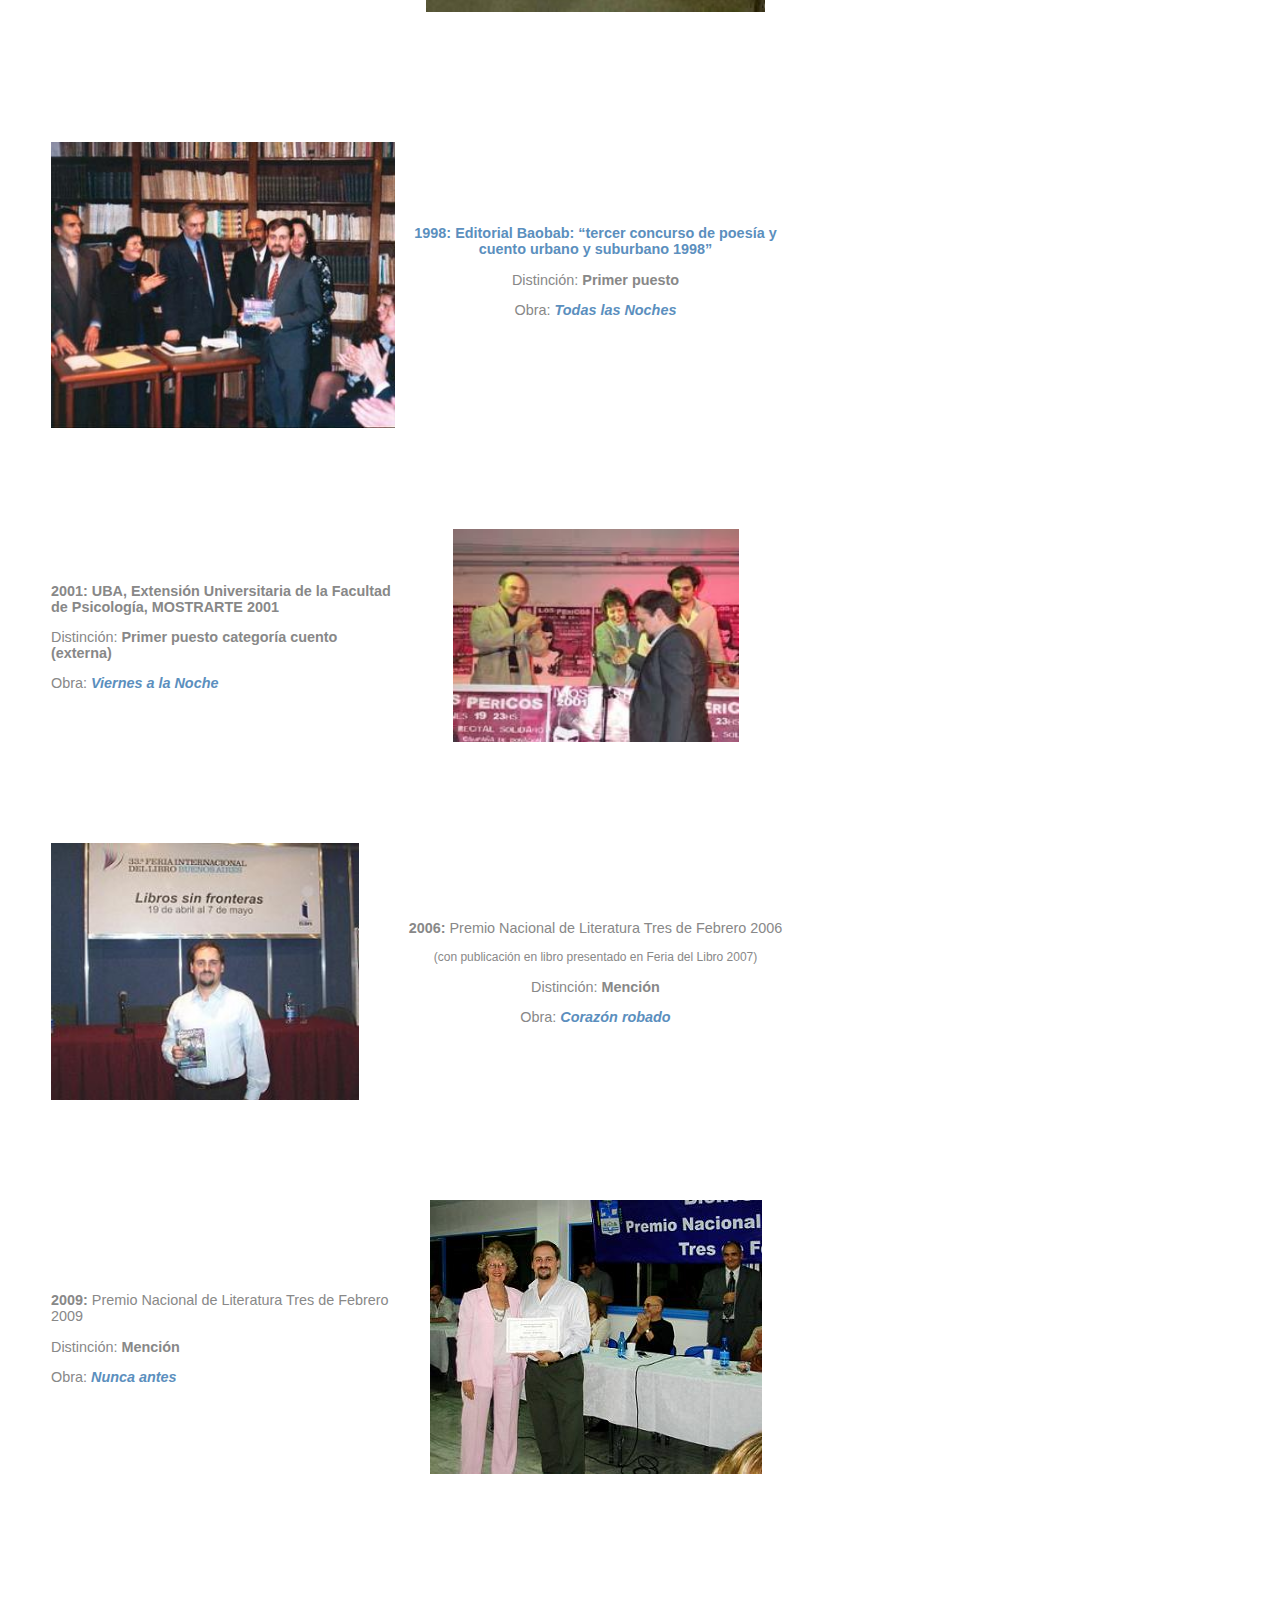
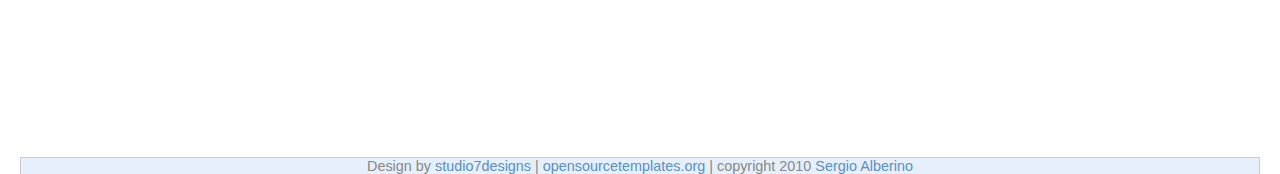
<file: premios.html>
<!DOCTYPE html PUBLIC "-//W3C//DTD XHTML 1.0 Strict//EN" "http://www.w3.org/TR/xhtml1/DTD/xhtml1-strict.dtd">
<html xmlns="http://www.w3.org/1999/xhtml">
<head>
	<title>Sergio Alberino</title>
	<meta name="description" content="Página Web de Sergio Alberino">
	<meta name="keywords" content="Sergio Alberino, Inteligencia Artificial, Nunca Antes, Grupo de inteligencia Artificial, El Cuba, Control PID, robotica, aerografia, cuentos, baobab">

	<meta http-equiv="Content-Type" content="text/html; charset=utf-8" />
	<meta name="author" content="Sergio Alberino" />
	<link rel="stylesheet" type="text/css" href="style.css" />
    <style type="text/css">

<!--
.Estilo1 {font-size: x-large}
.Estilo6 {font-size: smaller}
.Estilo8 {font-size: larger; }
-->
    </style>
</head>

<body>

<div id="wrapper-menu-top">
<div id="menu-top">
	<ul>
		<li><a href="index.html" title="Personal"><span>Inicio</span></a></li>
		<li><a href="perfil.html" title="Gallery"><span>Perfil</span></a></li>
		<li><a href="public.html" title="Links"><span>Publicaciones</span></a></li>
		<li><a href="premios.html" title="Links"><span>Distinciones</span></a></li>
		<li><a href="eventos.html" title="Links"><span>Eventos</span></a></li>
		<li><a href="intereses.html" title="Links"><span>Intereses</span></a></li>
	</ul>
</div>
<!--menu-top-->
</div>
<!--wrapper-menu-top-->

<div id="wrapper-header">
<div id="header">
<div id="wrapper-header2">
<div id="wrapper-header3">
	<h1 align="right"> Sergio Alberino 1969 </h1>
</div>
</div>
</div>
</div>

<div id="wrapper-content">
<div id="wrapper-menu-page">
	<div id="menu-page">
	<h3>navEgaCion</h3>
	<ul>
      <li><a href="index.html">Inicio</a></li>
	  <li><a href="perfil.html">Perfil</a></li>
	  <li><a href="public.html" title="Links"><span>Publicaciones</span></a><a href="#"></a></li>
	  <li><a href="premios.html">Distinciones</a></li>
	  <li><a href="eventos.html">Eventos</a></li>
	  <li><a href="intereses.html">Intereses</a></li>
	  <li></li>
	  </ul>
	<h3>&nbsp;</h3>
	<h3>Relacionados</h3>
	<ul>
      <li><a href="http://www.secyt.frba.utn.edu.ar/gia/">GIAR</a></li>
	  <li><a href="http://www.frba.utn.edu.ar/home.html">UTN-FRBA</a></li>
	  <li><a href="www.inspt.utn.edu.ar">INSPT</a></li>
	  <li><a href="http://www.universidad-policial.edu.ar/">IUPFA</a></li>
	  <li><a href="http://ET28.com.ar">ET28 &quot;El Cuba&quot;</a> </li>
	  <li><a href="http://ottokrause.edu.ar/2k/index2k.htm">Otto Krause</a></li>
	  </ul>
	<ul><li></li>
	</ul>
	
	<p><img src="images/logo.png" width="165" height="80" alt="" /></p>
</div><!--menu-page-->
</div>
<div id="content">
	

<h2 class="Estilo1">Distinciones</h2>
<p><img src="images/postitdistin.png" alt="" width="223" height="212" usemap="#Map" />
  <map name="Map" id="Map">
    <area shape="rect" coords="37,21,170,94" href="#academicas" alt="" />
    <area shape="rect" coords="49,105,166,166" href="#literarias" alt="" />
  </map>
</p>
<p><span class="Estilo1"><a name="academicas" id="academicas"></a></span></p>
<ul>
  <li class="Estilo1">Académicas<span class="Estilo6"></span></li>
  </ul>
<table width="632" border="0">
  <tr>
    <td width="1" height="257" bordercolor="#FFFFFF">&nbsp;</td>
    <td width="334" bordercolor="#FFFFFF"><p align="left"><img src="images/Feria2005.JPG" alt="Feria 2005" width="320" height="241" /></p>        </td>
    <td width="283" bordercolor="#FFFFFF"><p><strong>Mención en Feria de Proyectos UTN - Facultad Regional Buenos Aires, por proyecto PMIR (Plataforma Móvil de Inspección Robotizada), 2005. </strong></p>
      <p><em>Junto a los Ing. Verrastro, Zygadlo y Folino </em></p></td>
  </tr>
  <tr>
    <td height="56" bordercolor="#FFFFFF">&nbsp;</td>
    <td bordercolor="#FFFFFF"><p>&nbsp;</p></td>
    <td bordercolor="#FFFFFF">&nbsp;</td>
  </tr>
  <tr>
    <td bordercolor="#FFFFFF">&nbsp;</td>
    <td bordercolor="#FFFFFF"><img src="images/CAFR2005.jpg" alt="CAFR 2005" width="322" height="269" /></td>
    <td bordercolor="#FFFFFF"><p><span lang="ES-TRAD" xml:lang="ES-TRAD"><strong>Campeonato Argentino de Futbol de Robots 2005</strong></span></p>
      <p><strong>4º puesto</strong>: acompañando al equipo de Di Matteo-Mangone- Muzzio (ellos programaron los robots) </p>
      <p><a href="http://www.cafr2005.com.ar/">Universidad de Morón, <em>Mayo de 2005</em></a></p></td>
  </tr>
</table>
<p>&nbsp;</p>
<p><span class="Estilo1"><a name="literarias" id="literarias"></a></span></p>
<hr />
<ul>
  <li class="Estilo1">Literarias</li>
</ul>
<table width="755" border="0">
  <tr>
    <td width="1" height="260" bordercolor="#FFFFFF">&nbsp;</td>
    <td width="333" bordercolor="#FFFFFF"><p><strong>1997: </strong><strong>UTN Haedo</strong></p>
      <p><strong>Concurso de cuento de Extensión   Universitaria</strong><br />
      </p>
      <p>Distinción:<strong> Primer puesto </strong></p>
      <p>Obra: <strong><em><a href="archivos/Nuncaantes.pdf">Nunca Antes</a></em></strong> </p>
      <p>Escuchar versión radial en el programa <a href="http://www.lasnochesloscuentos.com.ar/">&quot;las noches y los cuentos&quot;</a> </p>
      <p align="right"><object classid="clsid:d27cdb6e-ae6d-11cf-96b8-444553540000" codebase="http://fpdownload.macromedia.com/pub/shockwave/cabs/flash/swflash.cab#version=7,0,0,0" width="240" height="20" id="dewplayer" align="middle">
            <param name="wmode" value="transparent" />
            <param name="allowScriptAccess" value="sameDomain" />
            <param name="movie" value="dewplayer-multi.swf?mp3=nuncaantes.mp3&showtime=1&nopointer=1" />
            <param name="quality" value="high" />
            <param name="bgcolor" value="3333FF" />
            <embed src="dewplayer-multi.swf?mp3=nuncaantes.mp3&showtime=1&nopointer=1" quality="high" bgcolor="FFFFFF" width="240" height="20" name="dewplayer" wmode="transparent" align="middle" allowscriptaccess="sameDomain" type="application/x-shockwave-flash" pluginspage="http://www.macromedia.com/go/getflashplayer"></embed>
          </object>
Locución de Enrique Dimasi </p>
      <p align="center">&nbsp;</p></td>
    <td width="407" bordercolor="#FFFFFF"><div align="center"><img src="images/utnhaedo2.jpg" alt="UTN Haedo" width="339" height="314" /></div></td>
  </tr>
  <tr>
    <td bordercolor="#FFFFFF">&nbsp;</td>
    <td bordercolor="#FFFFFF"><p>&nbsp;</p>
      <p>&nbsp;</p></td>
    <td bordercolor="#FFFFFF">&nbsp;</td>
  </tr>
  <tr>
    <td height="34" bordercolor="#FFFFFF">&nbsp;</td>
    <td bordercolor="#FFFFFF"><p>&nbsp;</p>
      <p><img src="images/Baobab.jpg" alt="Baobab" width="344" height="286" /></p></td>
    <td bordercolor="#FFFFFF"><div align="center">
      <p><strong><a href="http://www.edicionesbaobab.com.ar/portal/modules.php?name=News&amp;file=print&amp;sid=78">1998: </a></strong><a href="http://www.edicionesbaobab.com.ar/portal/modules.php?name=News&amp;file=print&amp;sid=78"><strong>Editorial Baobab: “tercer concurso de poesía y cuento urbano y   suburbano 1998”</strong></a><strong> </strong></p>
      <p>Distinción:<strong> Primer puesto </strong></p>
      <p>Obra: <strong><em><a href="archivos/Todasnoches.pdf">Todas las Noches</a></em></strong></p>
    </div></td>
  </tr>
  <tr>
    <td height="34" bordercolor="#FFFFFF">&nbsp;</td>
    <td bordercolor="#FFFFFF"><p>&nbsp;</p>
      <p>&nbsp;</p></td>
    <td bordercolor="#FFFFFF"><p>&nbsp;</p></td>
  </tr>
  <tr>
    <td height="34" bordercolor="#FFFFFF">&nbsp;</td>
    <td bordercolor="#FFFFFF"><p><strong>2001: </strong><strong>UBA, Extensión Universitaria de la Facultad de   Psicología, MOSTRARTE 2001 </strong></p>
      <p>Distinción:<strong> Primer puesto categoría   cuento (externa)</strong></p>
      <p>Obra: <strong><em><a href="archivos/viernesnoche.pdf">Viernes a la Noche</a></em></strong></p></td>
    <td bordercolor="#FFFFFF"><div align="center"><img src="images/mostra1.jpg" alt="Mostrarte" width="286" height="213" /></div></td>
  </tr>
  <tr>
    <td height="34" bordercolor="#FFFFFF">&nbsp;</td>
    <td bordercolor="#FFFFFF"><p>&nbsp;</p>
      <p>&nbsp;</p></td>
    <td bordercolor="#FFFFFF">&nbsp;</td>
  </tr>
  <tr>
    <td height="34" bordercolor="#FFFFFF">&nbsp;</td>
    <td bordercolor="#FFFFFF"><p><img src="images/Libro2007.jpg" alt="Feria del Libro 2007" width="308" height="257" /></p></td>
    <td bordercolor="#FFFFFF"><div align="center">
      <p><strong>2006: </strong>Premio Nacional de Literatura Tres de Febrero   2006</p>
      <p class="Estilo6">(con publicación en libro presentado en Feria del Libro 2007) </p>
      <p>Distinción:<strong> Mención </strong></p>
      <p>Obra: <em><strong><a href="archivos/Corazon_robado.pdf">Corazón robado</a></strong></em></p>
    </div></td>
  </tr>
  <tr>
    <td height="34" bordercolor="#FFFFFF">&nbsp;</td>
    <td bordercolor="#FFFFFF"><p>&nbsp;</p>
      <p>&nbsp;</p></td>
    <td bordercolor="#FFFFFF"><p>&nbsp;</p></td>
    </tr>
  <tr>
    <td height="34" bordercolor="#FFFFFF">&nbsp;</td>
    <td bordercolor="#FFFFFF"><p><strong>2009: </strong>Premio Nacional de Literatura Tres de Febrero   2009</p>
      <p>Distinción:<strong> Mención </strong></p>
      <p>Obra:<strong><em> <a href="archivos/Nuncaantes.pdf">Nunca antes</a></em></strong></p></td>
    <td bordercolor="#FFFFFF"><div align="center"><img src="images/premio2009.jpg" alt="Premio 2009" width="332" height="274" /></div></td>
  </tr>
  <tr>
    <td height="77" bordercolor="#FFFFFF">&nbsp;</td>
    <td bordercolor="#FFFFFF">&nbsp;</td>
    <td bordercolor="#FFFFFF">&nbsp;</td>
  </tr>
  <tr>
    <td height="34" bordercolor="#FFFFFF">&nbsp;</td>
    <td bordercolor="#FFFFFF"><p>&nbsp;</p></td>
    <td bordercolor="#FFFFFF"><div align="center"></div></td>
    </tr>
</table>
<p class="Estilo1">&nbsp;</p>
<p class="Estilo1"><br />
  </p>
<div id="lipsum"></div>
</div>
</div>

<div id="wrapper-footer">
<div id="footer">
Design by <a href="http://www.studio7designs.com">studio7designs</a> | <a href="http://www.opensourcetemplates.org">opensourcetemplates.org</a> | copyright 2010 <a href="mailto:sergioalberino@yahoo.com.ar">Sergio Alberino</a> </div>
</div>
	
<script type="text/javascript">
var gaJsHost = (("https:" == document.location.protocol) ? "https://ssl." : "http://www.");
document.write(unescape("%3Cscript src='" + gaJsHost + "google-analytics.com/ga.js' type='text/javascript'%3E%3C/script%3E"));
</script>
<script type="text/javascript">
try {
var pageTracker = _gat._getTracker("UA-4281084-5");
pageTracker._trackPageview();
} catch(err) {}</script>

</body>
</html>
</file>
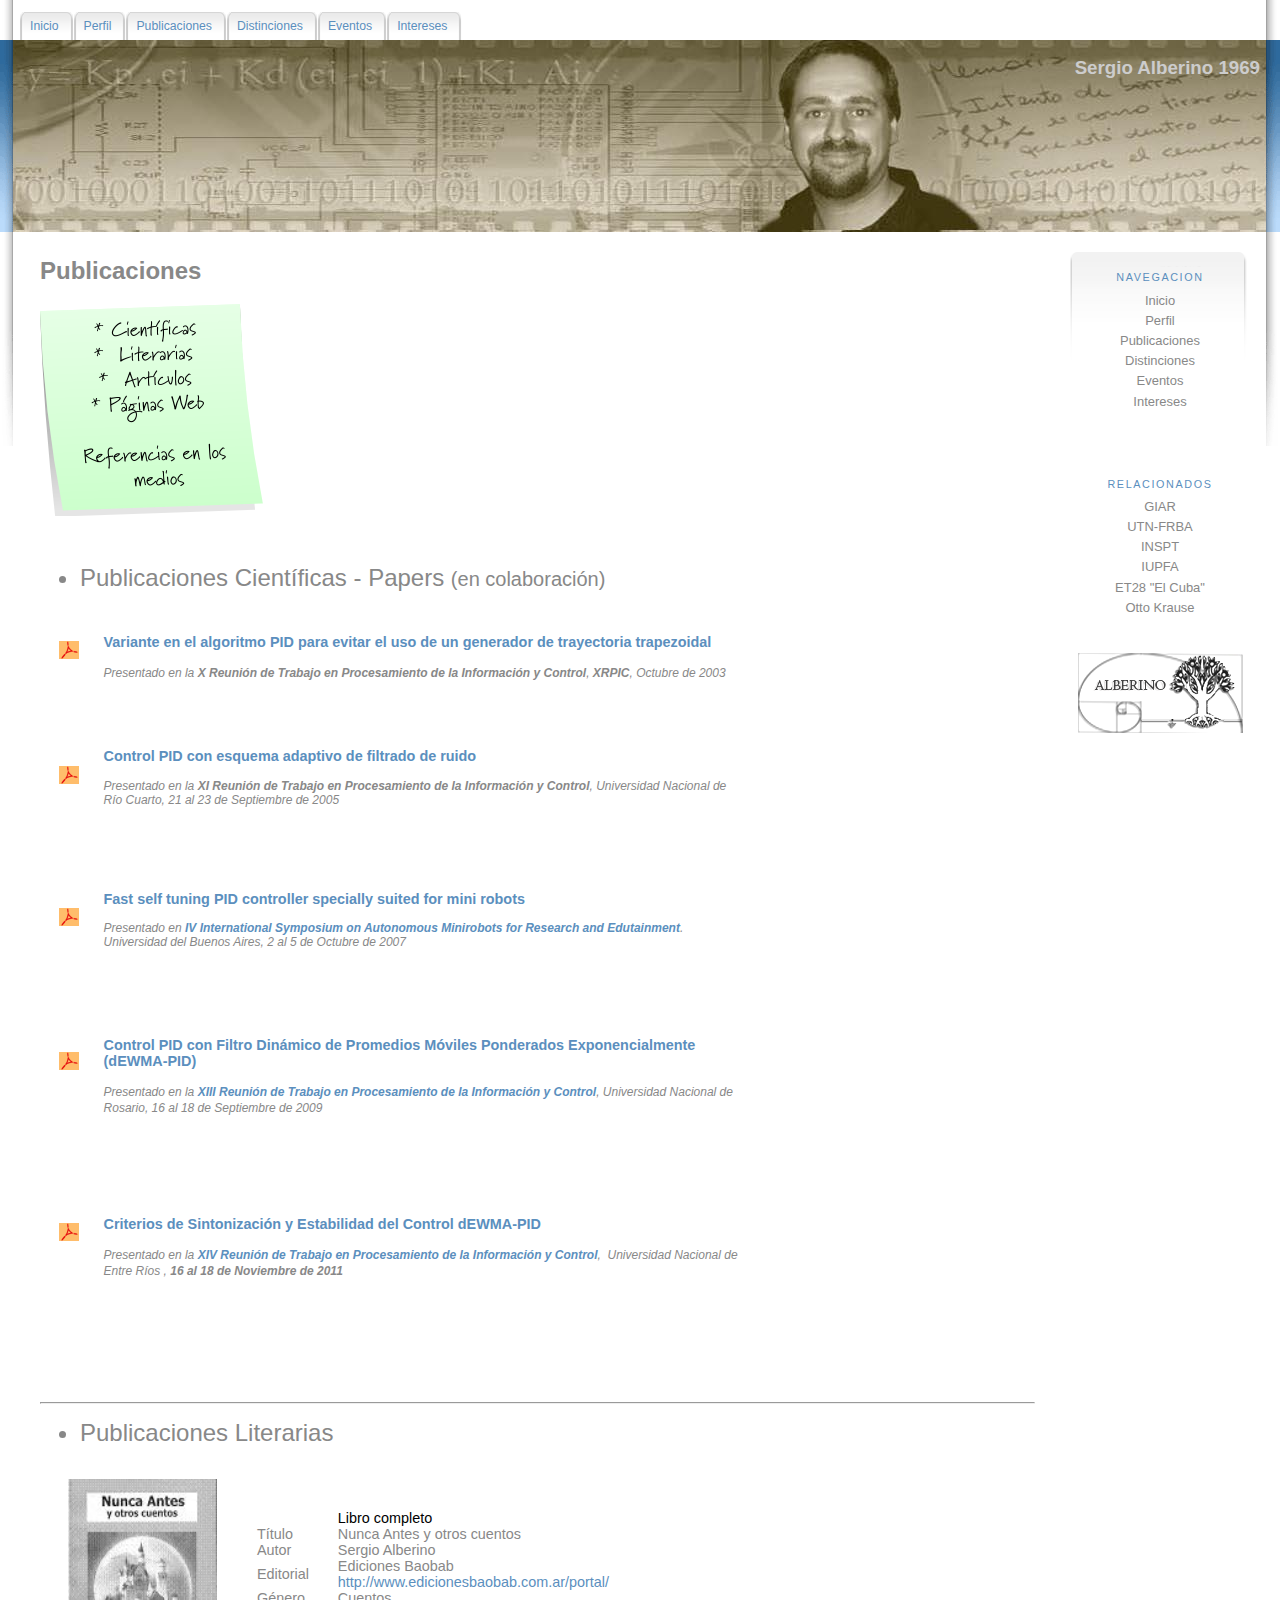
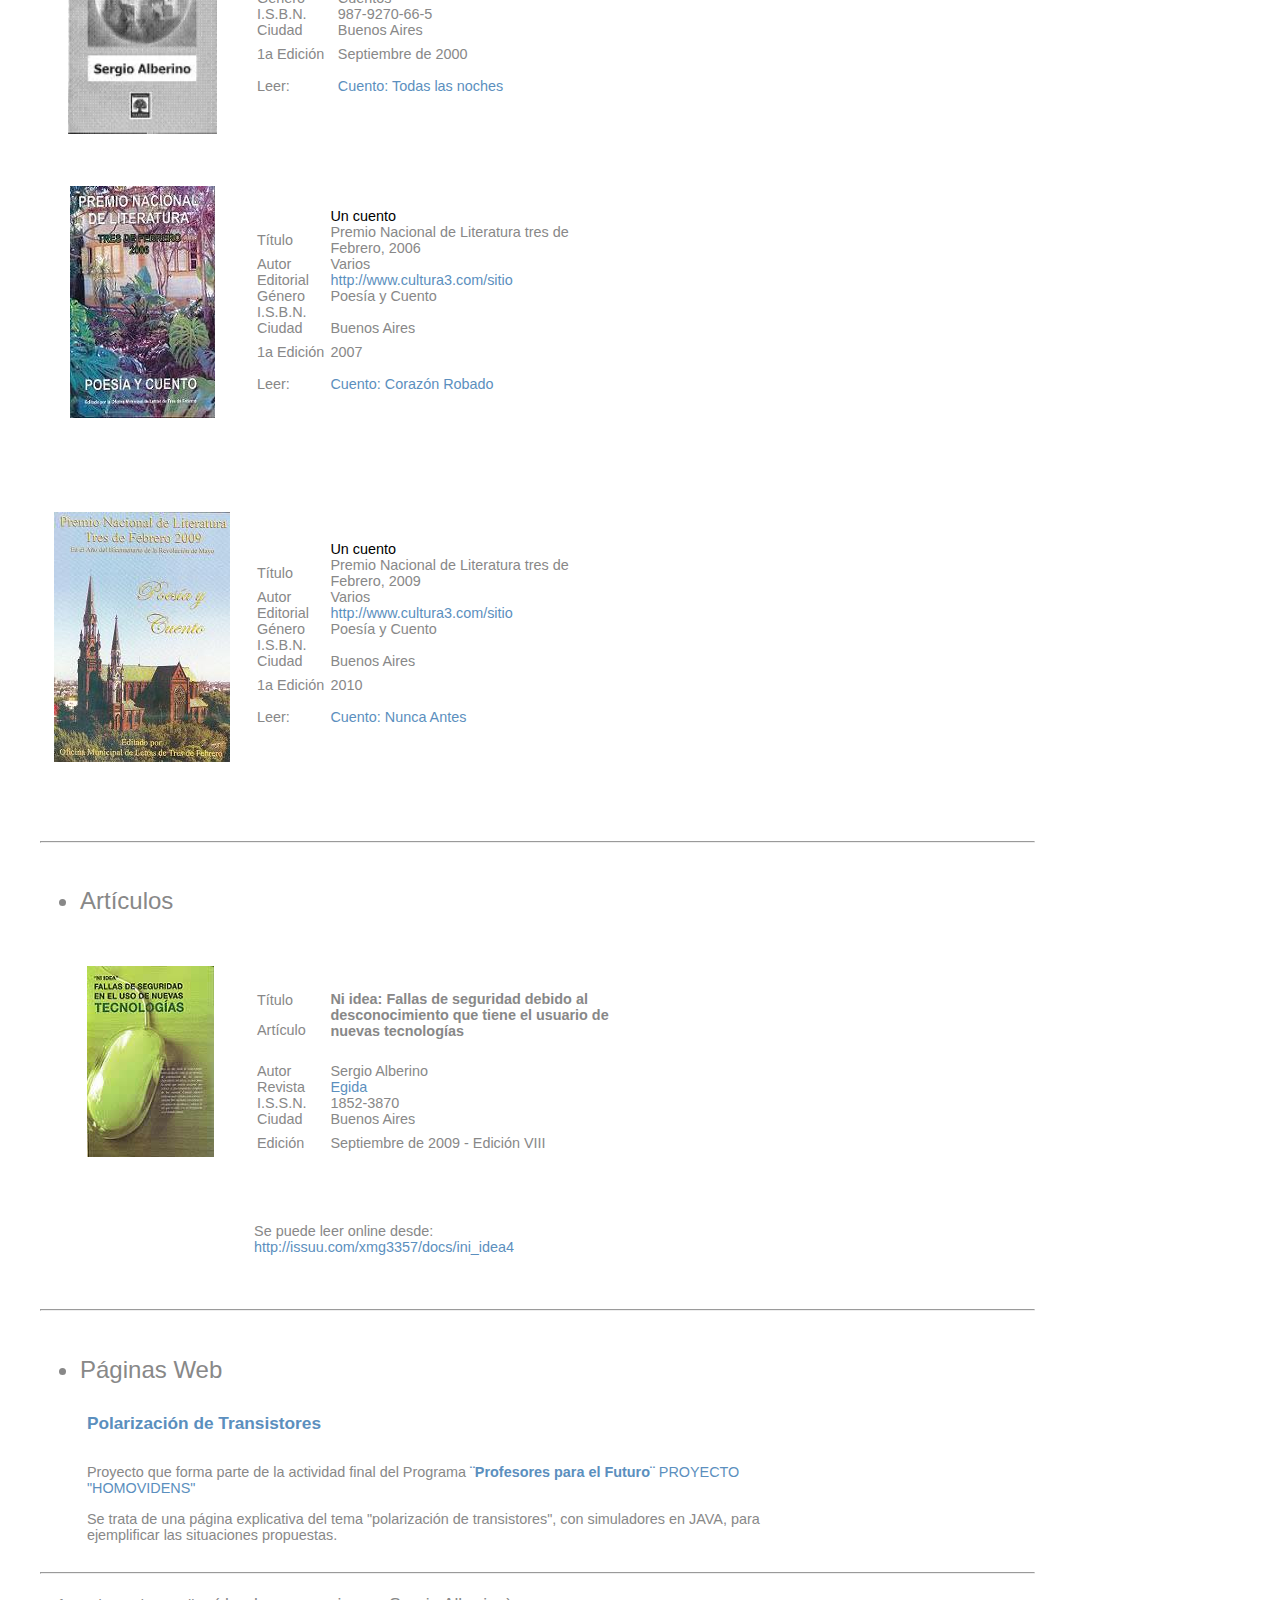
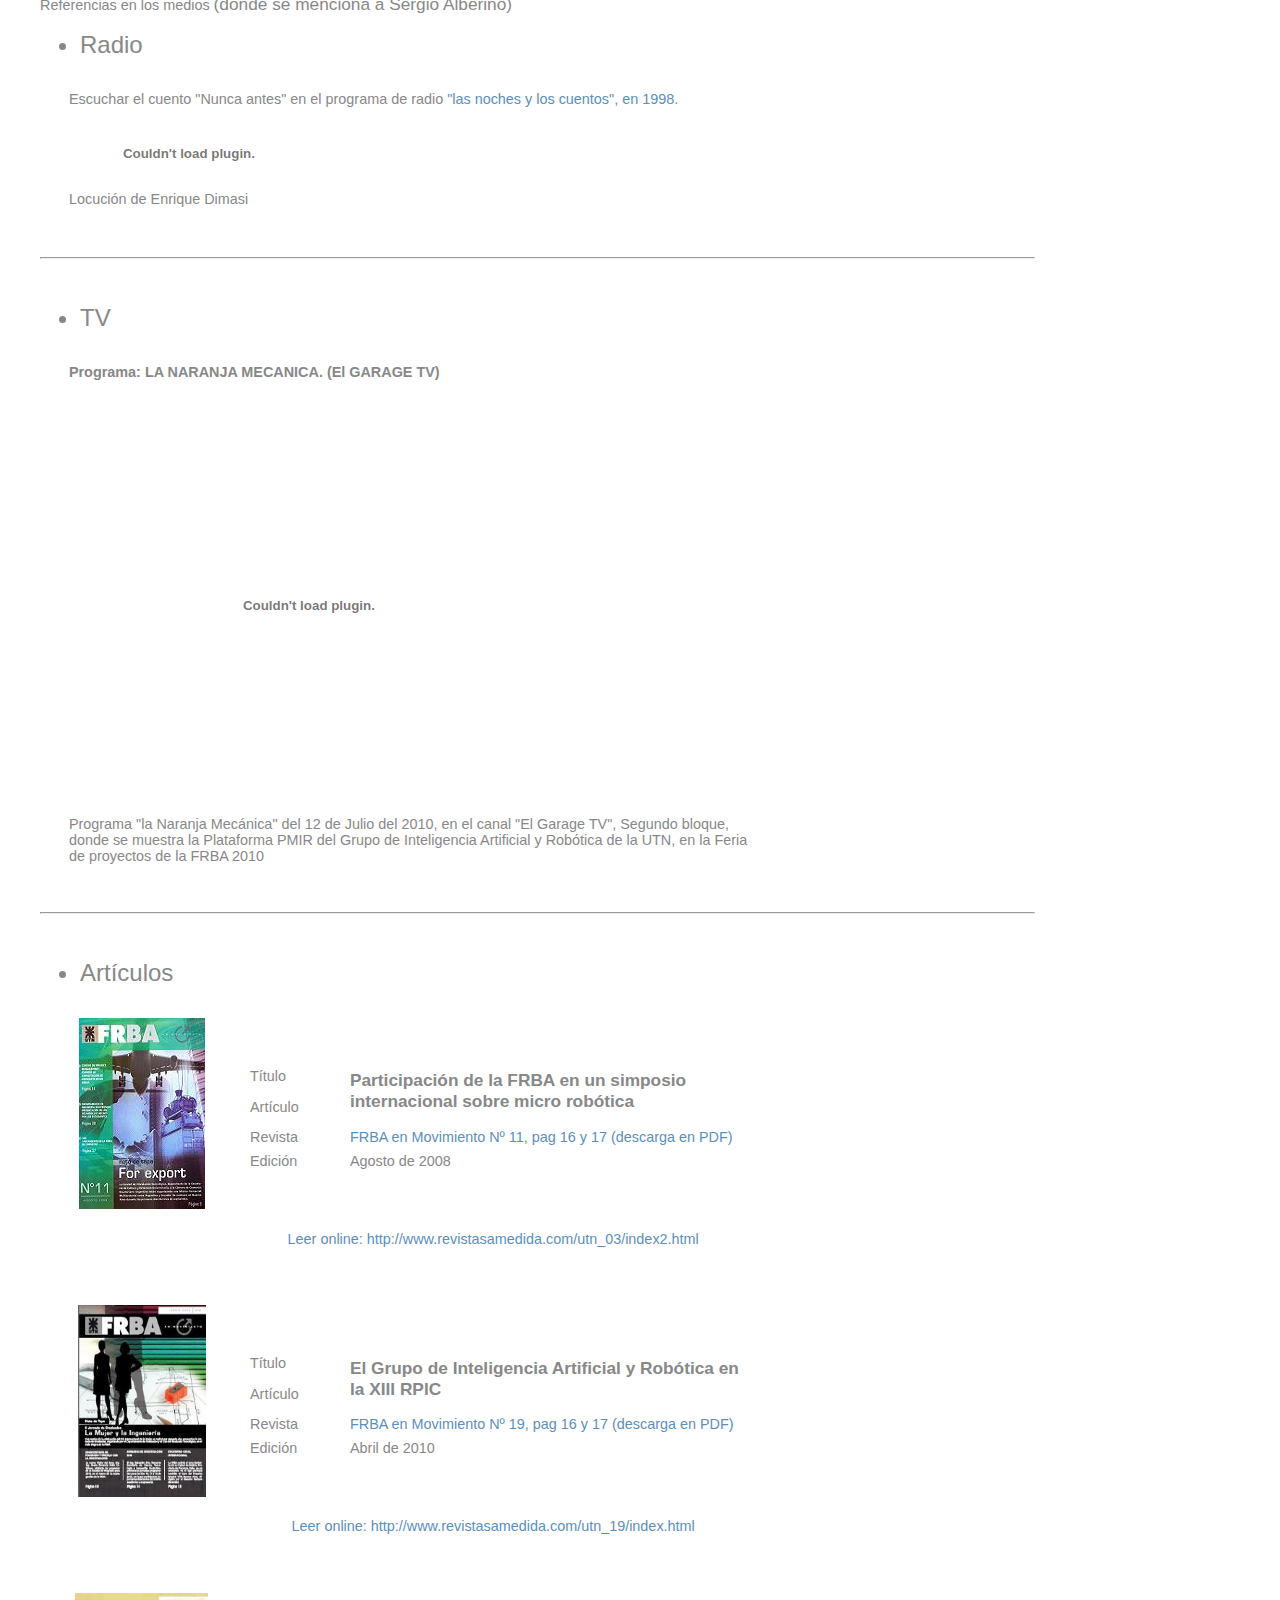
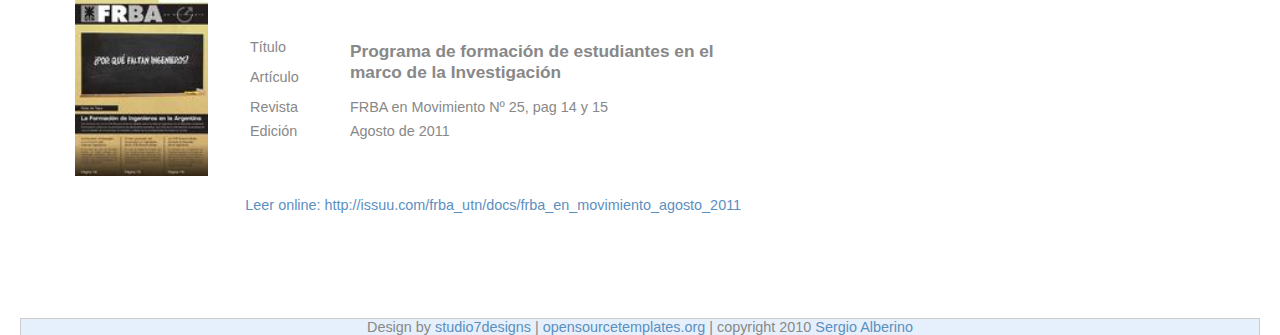
<file: public.html>
<!DOCTYPE html PUBLIC "-//W3C//DTD XHTML 1.0 Strict//EN" "http://www.w3.org/TR/xhtml1/DTD/xhtml1-strict.dtd">
<html xmlns="http://www.w3.org/1999/xhtml"><head><title>Sergio Alberino</title>



	
	<meta name="description" content="Página Web de Sergio Alberino" />
	<meta name="keywords" content="Sergio Alberino, Inteligencia Artificial, Nunca Antes, Grupo de inteligencia Artificial, El Cuba, Control PID, robotica, aerografia" />

	<meta http-equiv="Content-Type" content="text/html; charset=utf-8" />
	<meta name="author" content="Sergio Alberino" />
	<link rel="stylesheet" type="text/css" href="style.css" />
    <style type="text/css">
<!--
.Estilo1 {font-size: x-large}
.Estilo5 {
	font-size: smaller;
	font-style: italic;
}
.Estilo6 {font-size: smaller}
.Estilo8 {font-size: larger; }
.Estilo9 {color: #000000}
-->
    </style></head><body>

<div id="wrapper-menu-top">
<div id="menu-top">
	<ul>
		<li><a href="index.html" title="Inicio"><span>Inicio</span></a></li>
		<li><a href="perfil.html" title="Perfil"><span>Perfil</span></a></li>
		<li><a href="public.html" title="Publicaciones"><span>Publicaciones</span></a></li>
		<li><a href="premios.html" title="Distinciones"><span>Distinciones</span></a></li>
		<li><a href="eventos.html" title="Eventos"><span>Eventos</span></a></li>
		<li><a href="intereses.html" title="Intereses"><span>Intereses</span></a></li>
	</ul>
</div>
<!--menu-top-->
</div>
<!--wrapper-menu-top-->

<div id="wrapper-header">
<div id="header">
<div id="wrapper-header2">
<div id="wrapper-header3">
	<h1 align="right"> Sergio Alberino 1969 </h1>
</div>
</div>
</div>
</div>

<div id="wrapper-content">
<div id="wrapper-menu-page">
	<div id="menu-page">
	<h3>navEgaCion</h3>
	<ul>
      <li><a href="index.html">Inicio</a></li>
	  <li><a href="perfil.html">Perfil</a></li>
	  <li><a href="public.html" title="Links"><span>Publicaciones</span></a><a href="#" /></li>
<a href="#">	  </a><li><a href="premios.html">Distinciones</a></li>
	  <li><a href="eventos.html">Eventos</a></li>
	  <li><a href="intereses.html">Intereses</a></li>
	  <li><br />
</li>
	  </ul>
	<h3>&nbsp;</h3>
	<h3>Relacionados</h3>
	<ul>
      <li><a href="http://www.secyt.frba.utn.edu.ar/gia/">GIAR</a></li>
	  <li><a href="http://www.frba.utn.edu.ar/home.html">UTN-FRBA</a></li>
	  <li><a href="www.inspt.utn.edu.ar">INSPT</a></li>
	  <li><a href="http://www.universidad-policial.edu.ar/">IUPFA</a></li>
	  <li><a href="http://ET28.com.ar">ET28 "El Cuba"</a> </li>
	  <li><a href="http://ottokrause.edu.ar/2k/index2k.htm">Otto Krause</a></li>
	  </ul>
	<ul><li><br />
</li>
	</ul>
	<p><img src="images/logo.png" alt="" height="80" width="165" /></p>
</div><!--menu-page-->
</div>
<div id="content">
	

<h2 class="Estilo1">Publicaciones </h2>
<p><img src="images/postitpublica.png" alt="" usemap="#Map" height="212" width="223" />
  <map name="Map" id="Map"><area shape="rect" coords="42,5,168,38" href="#cientif" alt="" /><area shape="rect" coords="32,38,170,62" href="#literarias" alt="" /><area shape="rect" coords="53,63,175,90" href="#artic" alt="" /><area shape="rect" coords="30,90,185,116" href="#web" alt="" /><area shape="rect" coords="38,140,187,182" href="#medios" alt="" />
    
    
    
    
    
  </map>
</p>
<p><span class="Estilo1"><a name="cientif" id="cientif" /></span></p>
<p><a name="cientif" id="cientif">&nbsp;</a></p>
<ul>
<a name="cientif" id="cientif">  </a><li class="Estilo1"><a name="cientif" id="cientif">Publicaciones Científicas - Papers <span class="Estilo6">(en colaboración) </span></a></li>
</ul>
<table style="width: 705px; height: 751px;" border="0">
  <tbody><tr>
    <td bordercolor="#FFFFFF" width="10">&nbsp;</td>
    <td bordercolor="#FFFFFF" width="33"><p><a href="archivos/SDC12.pdf"><img src="images/ACROBAT.GIF" alt="" align="top" height="18" width="20" /></a></p>
      
      </td>
    <td bordercolor="#FFFFFF" width="530"><p><span xml:lang="ES-TRAD" lang="ES-TRAD"><strong><a href="archivos/SDC12.pdf">Variante en el algoritmo PID para evitar el uso de un   generador de trayectoria trapezoidal</a></strong></span></p>
      <span class="Estilo5">Presentado en la <strong>X Reunión de Trabajo en Procesamiento de la Información   y Control</strong>, <strong>XRPIC</strong>, Octubre de 2003</span></td>
  </tr>
  <tr>
    <td bordercolor="#FFFFFF">&nbsp;</td>
    <td bordercolor="#FFFFFF">&nbsp;</td>
    <td bordercolor="#FFFFFF">&nbsp;</td>
  </tr>
  <tr>
    <td bordercolor="#FFFFFF">&nbsp;</td>
    <td bordercolor="#FFFFFF"><p><a href="archivos/SDC29.pdf"><img src="images/ACROBAT.GIF" alt="" height="18" width="20" /></a></p>
      
      <p /></td>
    <td bordercolor="#FFFFFF"><p><span xml:lang="ES-TRAD" lang="ES-TRAD"><strong><a href="archivos/SDC29.pdf">Control PID con esquema adaptivo de filtrado de   ruido</a></strong></span></p>
      <p class="Estilo5">Presentado en la <strong>XI Reunión de Trabajo en Procesamiento de la Información y Control</strong>, Universidad   Nacional de Río Cuarto, 21 al 23 de Septiembre de 2005</p></td>
  </tr>
  <tr>
    <td bordercolor="#FFFFFF">&nbsp;</td>
    <td bordercolor="#FFFFFF">&nbsp;</td>
    <td bordercolor="#FFFFFF">&nbsp;</td>
  </tr>
  <tr>
    <td bordercolor="#FFFFFF">&nbsp;</td>
    <td bordercolor="#FFFFFF"><p><a href="archivos/EWMA_PID_7.pdf"><img src="images/ACROBAT.GIF" alt="" height="18" width="20" /></a></p>
            </td>
    <td bordercolor="#FFFFFF"><p><strong><a href="archivos/EWMA_PID_7.pdf">Fast self tuning PID controller specially suited for mini   robots</a></strong></p>
      <p class="Estilo5">Presentado en<strong> <a href="http://amiresymposia.org/">IV International Symposium on Autonomous Minirobots for Research and   Edutainment</a></strong>. Universidad del Buenos Aires, 2 al 5 de Octubre de   2007</p></td>
  </tr>
  <tr>
    <td bordercolor="#FFFFFF">&nbsp;</td>
    <td bordercolor="#FFFFFF">&nbsp;</td>
    <td bordercolor="#FFFFFF">&nbsp;</td>
  </tr>
  <tr>
    <td bordercolor="#FFFFFF">&nbsp;</td>
    <td bordercolor="#FFFFFF"><p><a href="archivos/dEWMA%20PID.pdf"><img src="images/ACROBAT.GIF" alt="rpic2009" align="texttop" height="18" width="20" /></a></p>
      <p>&nbsp;</p>
      </td>
    <td bordercolor="#FFFFFF"><p><strong><a href="archivos/dEWMA%20PID.pdf">Control PID con Filtro Dinámico de Promedios Móviles Ponderados Exponencialmente 
      (dEWMA-PID)</a></strong></p>
      <p><span class="Estilo5">Presentado en la <strong><a href="http://www.fceia.unr.edu.ar/%7Erpic2009/home_index.html">XIII Reunión de Trabajo en Procesamiento de la Información y Control</a></strong>, Universidad   Nacional de Rosario, 16 al 18 de Septiembre de 2009</span></p></td>
  </tr>
  <tr>
    <td bordercolor="#FFFFFF" height="34">&nbsp;</td>
    <td bordercolor="#FFFFFF">&nbsp;</td>
    <td bordercolor="#FFFFFF">&nbsp;</td>
  </tr>
  <tr>
    <td bordercolor="#FFFFFF" height="117">&nbsp;</td>
    <td bordercolor="#FFFFFF"><p><a href="archivos/trabajo_18.pdf"><img src="images/ACROBAT.GIF" alt="rpic2009" align="texttop" height="18" width="20" /></a></p>
        
      <p>&nbsp;</p></td>
    <td bordercolor="#FFFFFF"><p><strong><a href="archivos/trabajo_18.pdf">Criterios de Sintonización y Estabilidad del Control dEWMA-PID</a></strong></p>
        
      <p><span class="Estilo5">Presentado en la <strong><a href="http://bioingenieria.edu.ar/rpic2011/">XIV Reunión de Trabajo en Procesamiento de la Información y Control</a></strong>,   &nbsp;Universidad Nacional de Entre Ríos  ,   <strong>16 al 18 de Noviembre de 2011</strong> </span></p>
</td>
  </tr>
  <tr>
    <td bordercolor="#FFFFFF" height="34">&nbsp;</td>
    <td bordercolor="#FFFFFF"><p><a href="archivos/dEWMA%20PID.pdf" /></p>
<a href="archivos/dEWMA%20PID.pdf">      <br />
</a></td>
    <td bordercolor="#FFFFFF"><p>&nbsp;</p>      </td>
  </tr>
</tbody></table>
<p><a name="cientif" id="cientif">&nbsp;</a></p>
<span class="Estilo1"><a name="literarias" id="literarias" /></span>
<hr />
<ul>
<a name="literarias" id="literarias">  </a><li class="Estilo1"><a name="literarias" id="literarias">Publicaciones Literarias</a></li>
<a name="literarias" id="literarias">  </a></ul>
<table border="0" width="587">
  <tbody><tr>
    <td bordercolor="#FFFFFF" height="257" width="2">&nbsp;</td>
    <td bordercolor="#FFFFFF" width="183"><p align="center"><a href="archivos/Todasnoches.pdf"><img src="images/nuncaantes.JPG" alt="Nunca Antes" align="absmiddle" height="255" width="149" /></a></p>
        </td>
    <td bordercolor="#FFFFFF" width="388"><table align="right" cellpadding="0" cellspacing="0" width="367">
      <tbody><tr>
        <td>&nbsp;</td>
        <td><span class="Estilo9">Libro completo </span></td>
      </tr>
      <tr>
        <td width="20%">Título</td>
        <td width="40%">Nunca Antes y otros cuentos</td>
      </tr>
      <tr>
        <td>Autor</td>
        <td>Sergio Alberino</td>
      </tr>
      <tr>
        <td>Editorial</td>
        <td>Ediciones Baobab&nbsp; <br />
          <a href="http://www.edicionesbaobab.com.ar/portal/modules.php?name=News&amp;file=article&amp;sid=78">http://www.edicionesbaobab.com.ar/portal/</a></td>
      </tr>
      <tr>
        <td>Género</td>
        <td>Cuentos</td>
      </tr>
      <tr>
        <td>I.S.B.N.</td>
        <td>987-9270-66-5</td>
      </tr>
      <tr>
        <td>Ciudad</td>
        <td>Buenos Aires</td>
      </tr>
      <tr>
        <td height="32">1a Edición</td>
        <td>Septiembre de 2000</td>
      </tr>
      <tr>
        <td height="32">Leer:</td>
        <td><a href="archivos/Todasnoches.pdf">Cuento: Todas las noches </a></td>
      </tr>
    </tbody></table>      </td>
  </tr>
  <tr>
    <td bordercolor="#FFFFFF">&nbsp;</td>
    <td bordercolor="#FFFFFF">&nbsp;</td>
    <td bordercolor="#FFFFFF">&nbsp;</td>
  </tr>
  <tr>
    <td bordercolor="#FFFFFF">&nbsp;</td>
    <td bordercolor="#FFFFFF"><p align="center"><a href="archivos/Corazon_robado.pdf"><img src="images/premio2006.JPG" alt="Premio 2006" height="232" width="145" /></a></p>
        </td>
    <td bordercolor="#FFFFFF"><table align="right" cellpadding="0" cellspacing="0" width="367">
      <tbody><tr>
        <td>&nbsp;</td>
        <td><span class="Estilo9">Un cuento </span></td>
      </tr>
      <tr>
        <td width="20%">Título</td>
        <td width="80%">Premio Nacional de Literatura tres de Febrero, 2006 </td>
      </tr>
      <tr>
        <td>Autor</td>
        <td>Varios</td>
      </tr>
      <tr>
        <td>Editorial</td>
        <td><a href="http://www.cultura3.com/sitio">http://www.cultura3.com/sitio</a></td>
      </tr>
      <tr>
        <td>Género</td>
        <td>Poesía y Cuento</td>
      </tr>
      <tr>
        <td>I.S.B.N.</td>
        <td>&nbsp;</td>
      </tr>
      <tr>
        <td>Ciudad</td>
        <td>Buenos Aires</td>
      </tr>
      <tr>
        <td height="32">1a Edición</td>
        <td>2007</td>
      </tr>
      <tr>
        <td height="32">Leer:</td>
        <td><a href="archivos/Corazon_robado.pdf">Cuento: Corazón Robado </a></td>
      </tr>
    </tbody></table>      
    <p>&nbsp;</p>
        </td>
  </tr>
  <tr>
    <td bordercolor="#FFFFFF">&nbsp;</td>
    <td bordercolor="#FFFFFF">&nbsp;</td>
    <td bordercolor="#FFFFFF">&nbsp;</td>
  </tr>
  <tr>
    <td bordercolor="#FFFFFF" height="354">&nbsp;</td>
    <td bordercolor="#FFFFFF"><p align="center"><img src="images/premio2009l.JPG" alt="Premio2009" align="absmiddle" height="250" width="176" /></p>
      </td>
    <td bordercolor="#FFFFFF"><table align="right" cellpadding="0" cellspacing="0" width="367">
      <tbody><tr>
        <td>&nbsp;</td>
        <td><span class="Estilo9">Un cuento </span></td>
      </tr>
      <tr>
        <td width="20%">Título</td>
        <td width="80%">Premio Nacional de Literatura tres de Febrero, 2009</td>
      </tr>
      <tr>
        <td>Autor</td>
        <td>Varios</td>
      </tr>
      <tr>
        <td>Editorial</td>
        <td><a href="http://www.cultura3.com/sitio">http://www.cultura3.com/sitio</a></td>
      </tr>
      <tr>
        <td>Género</td>
        <td>Poesía y Cuento</td>
      </tr>
      <tr>
        <td>I.S.B.N.</td>
        <td>&nbsp;</td>
      </tr>
      <tr>
        <td>Ciudad</td>
        <td>Buenos Aires</td>
      </tr>
      <tr>
        <td height="32">1a Edición</td>
        <td>2010</td>
      </tr>
      <tr>
        <td height="32">Leer:</td>
        <td><a href="archivos/Nuncaantes.pdf">Cuento: Nunca Antes </a></td>
      </tr>
    </tbody></table>      
    <p>&nbsp;</p>
        </td>
  </tr>
</tbody></table>
<p class="Estilo1"><a name="artic" id="artic" /></p>
<hr />
<p><a name="artic" id="artic">&nbsp;</a></p>
<ul>
<a name="artic" id="artic">  </a><li class="Estilo1"><a name="artic" id="artic">Artículos</a></li>
</ul>
<table border="0" width="587">
  <tbody><tr>
    <td bordercolor="#FFFFFF" height="260" width="2">&nbsp;</td>
    <td bordercolor="#FFFFFF" width="201"><p align="center"><a href="http://issuu.com/xmg3357/docs/ni_idea"><img src="images/niidea.JPG" alt="Ni Idea" height="191" width="127" /></a></p></td>
    <td bordercolor="#FFFFFF" width="370"><table align="right" cellpadding="0" cellspacing="0" width="367">
      <tbody><tr>
        <td height="96" width="20%"><p>Título</p>
          <p>Artículo</p></td>
        <td width="80%"><strong>Ni idea: </strong>
            <strong>Fallas  de seguridad debido al desconocimiento que tiene el usuario de nuevas  tecnologías</strong></td>
      </tr>
      <tr>
        <td>Autor</td>
        <td>Sergio Alberino</td>
      </tr>
      <tr>
        <td>Revista</td>
        <td><a href="http://www.universidad-policial.edu.ar/php/modules/wiwimod/Autoridades">Egida </a></td>
      </tr>
      <tr>
        <td>I.S.S.N.</td>
        <td>1852-3870</td>
      </tr>
      <tr>
        <td>Ciudad</td>
        <td>Buenos Aires</td>
      </tr>
      <tr>
        <td height="32">Edición</td>
        <td>Septiembre de 2009 - Edición VIII </td>
      </tr>
    </tbody></table></td>
  </tr>
  
  <tr>
    <td bordercolor="#FFFFFF" height="85">&nbsp;</td>
    <td bordercolor="#FFFFFF">&nbsp;</td>
    <td bordercolor="#FFFFFF"><p>Se puede leer online desde: <a href="http://issuu.com/xmg3357/docs/ini_idea4"> http://issuu.com/xmg3357/docs/ini_idea4 </a> </p>
      </td>
  </tr>
</tbody></table>
<p class="Estilo1"><a name="web" id="web" /></p>
<hr />
<p><a name="web" id="web">&nbsp;</a></p>
<ul>
<a name="web" id="web">  </a><li class="Estilo1"><a name="web" id="web">Páginas Web </a></li>
</ul>
<table border="0" width="735">
  <tbody><tr>
    <td bordercolor="#FFFFFF" height="40" width="2">&nbsp;</td>
    <td bordercolor="#FFFFFF" width="32"><p align="center">&nbsp;</p></td>
    <td bordercolor="#FFFFFF" width="687"><strong><strong><a href="http://www.dav.sceu.frba.utn.edu.ar/homovidens/sergio_alberino/Pagina/main.htm" class="Estilo8">Polarización de Transistores</a></strong></strong> </td>
  </tr>
  <tr>
    <td bordercolor="#FFFFFF" height="34">&nbsp;</td>
    <td bordercolor="#FFFFFF">&nbsp;</td>
    <td bordercolor="#FFFFFF"><p>Proyecto que forma parte de la actividad final del   Programa&nbsp;<a href="http://www.sceu.frba.utn.edu.ar/dav/homovidens.htm"><strong>¨Profesores para el Futuro¨</strong> PROYECTO "HOMOVIDENS" </a></p>
      <p>Se
trata de una página explicativa del tema "polarización de
transistores", con simuladores en JAVA, para ejemplificar las
situaciones propuestas. </p></td>
  </tr>
</tbody></table>
<p class="Estilo6">
</p><p class="Estilo6"><span class="Estilo1"><a name="medios" id="medios" /></span></p>
<hr />
<p><span class="Estilo1"><a name="medios" id="medios">Referencias en los medios </a></span><span class="Estilo8"><a name="medios" id="medios">(donde se menciona a Sergio Alberino) </a></span></p>
<ul><li class="Estilo1"><a name="medios" id="medios">Radio</a></li>
</ul>
<table border="0" width="723">
  <tbody><tr>
    <td bordercolor="#FFFFFF" height="44" width="2">&nbsp;</td>
    <td bordercolor="#FFFFFF" width="14"><p align="center">&nbsp;</p></td>
    <td bordercolor="#FFFFFF" width="693">Escuchar el cuento "Nunca antes"  en el programa de radio <a href="http://www.lasnochesloscuentos.com.ar/">"las noches y los cuentos", en 1998. </a></td>
  </tr>
  <tr>
    <td bordercolor="#FFFFFF">&nbsp;</td>
    <td bordercolor="#FFFFFF">&nbsp;</td>
    <td bordercolor="#FFFFFF"><p>
      <object classid="clsid:d27cdb6e-ae6d-11cf-96b8-444553540000" codebase="http://fpdownload.macromedia.com/pub/shockwave/cabs/flash/swflash.cab#version=7,0,0,0" id="dewplayer" align="middle" height="20" width="240">
        <param name="wmode" value="transparent" />
        <param name="allowScriptAccess" value="sameDomain" />
        <param name="movie" value="dewplayer-multi.swf?mp3=nuncaantes.mp3&amp;showtime=1&amp;nopointer=1" />
        <param name="quality" value="high" />
        <param name="bgcolor" value="3333FF" />
        <embed src="dewplayer-multi.swf?mp3=nuncaantes.mp3&amp;showtime=1&amp;nopointer=1" quality="high" bgcolor="FFFFFF" name="dewplayer" wmode="transparent" allowscriptaccess="sameDomain" type="application/x-shockwave-flash" pluginspage="http://www.macromedia.com/go/getflashplayer" align="middle" height="20" width="240" />
      </object>
      </p>
      </td>
  </tr>
  <tr>
    <td bordercolor="#FFFFFF" height="34">&nbsp;</td>
    <td bordercolor="#FFFFFF">&nbsp;</td>
    <td bordercolor="#FFFFFF">Locución de Enrique Dimasi</td>
  </tr>
</tbody></table>
<p class="Estilo5"><a name="medios" id="medios">&nbsp;</a></p>
<hr />
<p><a name="medios" id="medios">&nbsp;</a></p>
<ul>
<a name="medios" id="medios">  </a><li class="Estilo1"><a name="medios" id="medios">TV</a></li>
</ul>
<table border="0" width="723">
  <tbody><tr>
    <td bordercolor="#FFFFFF" height="44" width="2">&nbsp;</td>
    <td bordercolor="#FFFFFF" width="14"><p align="center">&nbsp;</p></td>
    <td bordercolor="#FFFFFF" width="693"><strong>Programa: LA NARANJA MECANICA. (El GARAGE TV)</strong></td>
  </tr>
  <tr>
    <td bordercolor="#FFFFFF">&nbsp;</td>
    <td bordercolor="#FFFFFF">&nbsp;</td>
    <td bordercolor="#FFFFFF"><p>
      <object align="absmiddle" height="385" width="480">
        <param name="movie" value="http://www.youtube.com/v/gspIv6OZ-P0?fs=1&amp;hl=es_ES" />
        
        <param name="allowFullScreen" value="true" />
        
        <param name="allowscriptaccess" value="always" />
        
        <embed src="http://www.youtube.com/v/gspIv6OZ-P0?fs=1&amp;hl=es_ES" type="application/x-shockwave-flash" allowscriptaccess="always" allowfullscreen="true" align="absmiddle" height="385" width="480" />
      </object>
    </p></td>
  </tr>
  <tr>
    <td bordercolor="#FFFFFF" height="34">&nbsp;</td>
    <td bordercolor="#FFFFFF">&nbsp;</td>
    <td bordercolor="#FFFFFF">Programa
"la Naranja Mecánica" del 12 de Julio del 2010, en el canal "El Garage
TV", Segundo bloque, donde se muestra la Plataforma PMIR del Grupo de
Inteligencia Artificial y Robótica de la UTN, en la Feria de proyectos
de la FRBA 2010 </td>
  </tr>
</tbody></table>
<p align="left"><a name="medios" id="medios">&nbsp;</a></p>
<hr />
<p><a name="medios" id="medios">&nbsp;</a></p>
<ul>
<a name="medios" id="medios">  </a><li class="Estilo1"><a name="medios" id="medios">Artículos </a></li>
</ul>
<table border="0" width="713">
  <tbody><tr>
    <td bordercolor="#FFFFFF" height="193" width="2">&nbsp;</td>
    <td bordercolor="#FFFFFF" width="183"><p align="center"><a href="http://www.revistasamedida.com/utn_03/index2.html"><img src="images/FRBAMov14.JPG" alt="FRBA en Mov" height="191" width="126" /></a></p></td>
    <td bordercolor="#FFFFFF" width="514"><table align="right" cellpadding="0" cellspacing="0" width="500">
      <tbody><tr>
        <td width="20%"><p>Título</p>
          <p>Artículo</p></td>
        <td width="80%"><h1 class="Estilo8">Participación de la FRBA en un simposio internacional sobre micro robótica</h1>          </td>
      </tr>
      <tr>
        <td>Revista</td>
        <td><a href="archivos/FRBA11.pdf">FRBA en Movimiento Nº 11, pag 16 y 17 (descarga en PDF) </a></td>
      </tr>
      <tr>
        <td height="32">Edición</td>
        <td>Agosto de 2008</td>
      </tr>
    </tbody></table></td>
  </tr>
  <tr>
    <td bordercolor="#FFFFFF">&nbsp;</td>
    <td bordercolor="#FFFFFF">&nbsp;</td>
    <td bordercolor="#FFFFFF"><div align="center"><a href="http://www.revistasamedida.com/utn_03/index2.html">Leer online: http://www.revistasamedida.com/utn_03/index2.html</a></div></td>
  </tr>
  <tr>
    <td bordercolor="#FFFFFF" height="34">&nbsp;</td>
    <td bordercolor="#FFFFFF">&nbsp;</td>
    <td bordercolor="#FFFFFF"><div align="center"><br />
</div></td>
  </tr>
</tbody></table>
<table border="0" width="713">
  <tbody><tr>
    <td bordercolor="#FFFFFF" height="193" width="2">&nbsp;</td>
    <td bordercolor="#FFFFFF" width="183"><p align="center"><a href="http://www.revistasamedida.com/utn_19/index.html"><img src="images/FRBAMov19.JPG" alt="FRBAenMov19" height="192" width="128" /></a></p></td>
    <td bordercolor="#FFFFFF" width="514"><table align="right" cellpadding="0" cellspacing="0" width="500">
      <tbody><tr>
        <td width="20%"><p>Título</p>
              <p>Artículo</p></td>
        <td width="80%"><h1 class="Estilo8">El Grupo de Inteligencia Artificial y Robótica en la XIII RPIC </h1></td>
      </tr>
      <tr>
        <td>Revista</td>
        <td><a href="archivos/FRBA19.pdf">FRBA en Movimiento Nº 19, pag 16 y 17 (descarga en PDF) </a></td>
      </tr>
      <tr>
        <td height="32">Edición</td>
        <td>Abril de 2010 </td>
      </tr>
    </tbody></table></td>
  </tr>
  <tr>
    <td bordercolor="#FFFFFF">&nbsp;</td>
    <td bordercolor="#FFFFFF">&nbsp;</td>
    <td bordercolor="#FFFFFF"><div align="center"><a href="http://www.revistasamedida.com/utn_19/index.html">Leer online: http://www.revistasamedida.com/utn_19/index.html</a></div></td>
  </tr>
  <tr>
    <td bordercolor="#FFFFFF" height="34">&nbsp;</td>
    <td bordercolor="#FFFFFF">&nbsp;</td>
    <td bordercolor="#FFFFFF"><div align="center"><br />
</div></td>
  </tr>
</tbody></table>
<table border="0" width="713">
  <tbody><tr>
    <td bordercolor="#FFFFFF" height="193" width="2">&nbsp;</td>
    <td bordercolor="#FFFFFF" width="183"><p align="center"><a href="http://issuu.com/frba_utn/docs/frba_en_movimiento_agosto_2011"><img src="images/FRBAMov25.JPG" alt="FRBAenMov19" height="183" width="133" /></a></p></td>
    <td bordercolor="#FFFFFF" width="514"><table align="right" cellpadding="0" cellspacing="0" width="500">
      <tbody><tr>
        <td width="20%"><p>Título</p>
              <p>Artículo</p></td>
        <td width="80%"><h1 class="Estilo8">Programa de formación de estudiantes en el marco de la Investigación </h1></td>
      </tr>
      <tr>
        <td>Revista</td>
        <td>FRBA en Movimiento Nº 25, pag 14 y 15 </td>
      </tr>
      <tr>
        <td height="32">Edición</td>
        <td>Agosto de 2011 </td>
      </tr>
    </tbody></table></td>
  </tr>
  <tr>
    <td bordercolor="#FFFFFF">&nbsp;</td>
    <td bordercolor="#FFFFFF">&nbsp;</td>
    <td bordercolor="#FFFFFF"><div align="center"><a href="http://issuu.com/frba_utn/docs/frba_en_movimiento_agosto_2011">Leer online:   http://issuu.com/frba_utn/docs/frba_en_movimiento_agosto_2011  </a></div></td>
  </tr>
  <tr>
    <td bordercolor="#FFFFFF" height="34">&nbsp;</td>
    <td bordercolor="#FFFFFF">&nbsp;</td>
    <td bordercolor="#FFFFFF"><div align="center"><br />
</div></td>
  </tr>
</tbody></table>
<p>
</p><p><a name="medios" id="medios">&nbsp;</a></p>
</div>
</div>

<div id="wrapper-footer">
<div id="footer">
<a name="medios" id="medios">Design by </a><a href="http://www.studio7designs.com">studio7designs</a> | <a href="http://www.opensourcetemplates.org">opensourcetemplates.org</a> | copyright 2010 <a href="mailto:sergioalberino@yahoo.com.ar">Sergio Alberino </a></div>
</div>

<a href="mailto:sergioalberino@yahoo.com.ar">
<script type="text/javascript">
var gaJsHost = (("https:" == document.location.protocol) ? "https://ssl." : "http://www.");
document.write(unescape("%3Cscript src='" + gaJsHost + "google-analytics.com/ga.js' type='text/javascript'%3E%3C/script%3E"));
</script>
<script type="text/javascript">
try {
var pageTracker = _gat._getTracker("UA-4281084-5");
pageTracker._trackPageview();
} catch(err) {}</script>

</a>
</body></html>
</file>
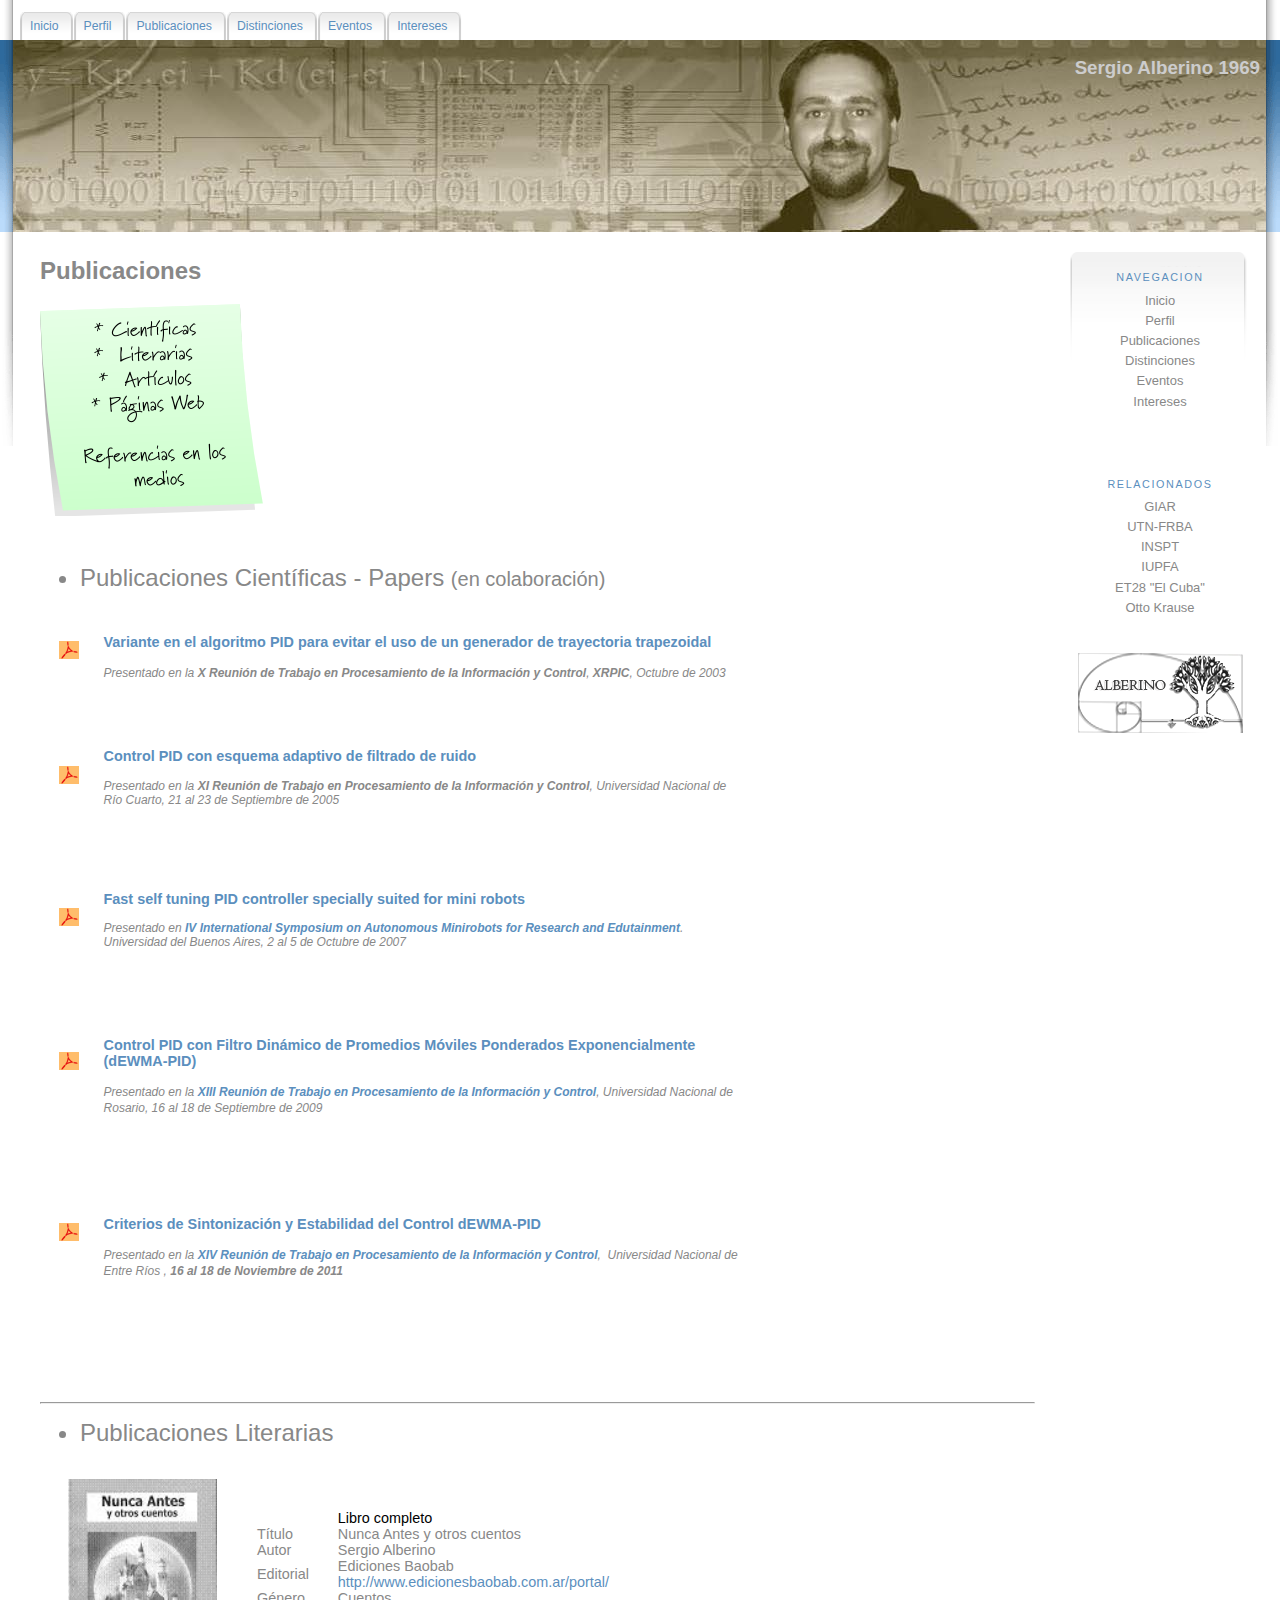
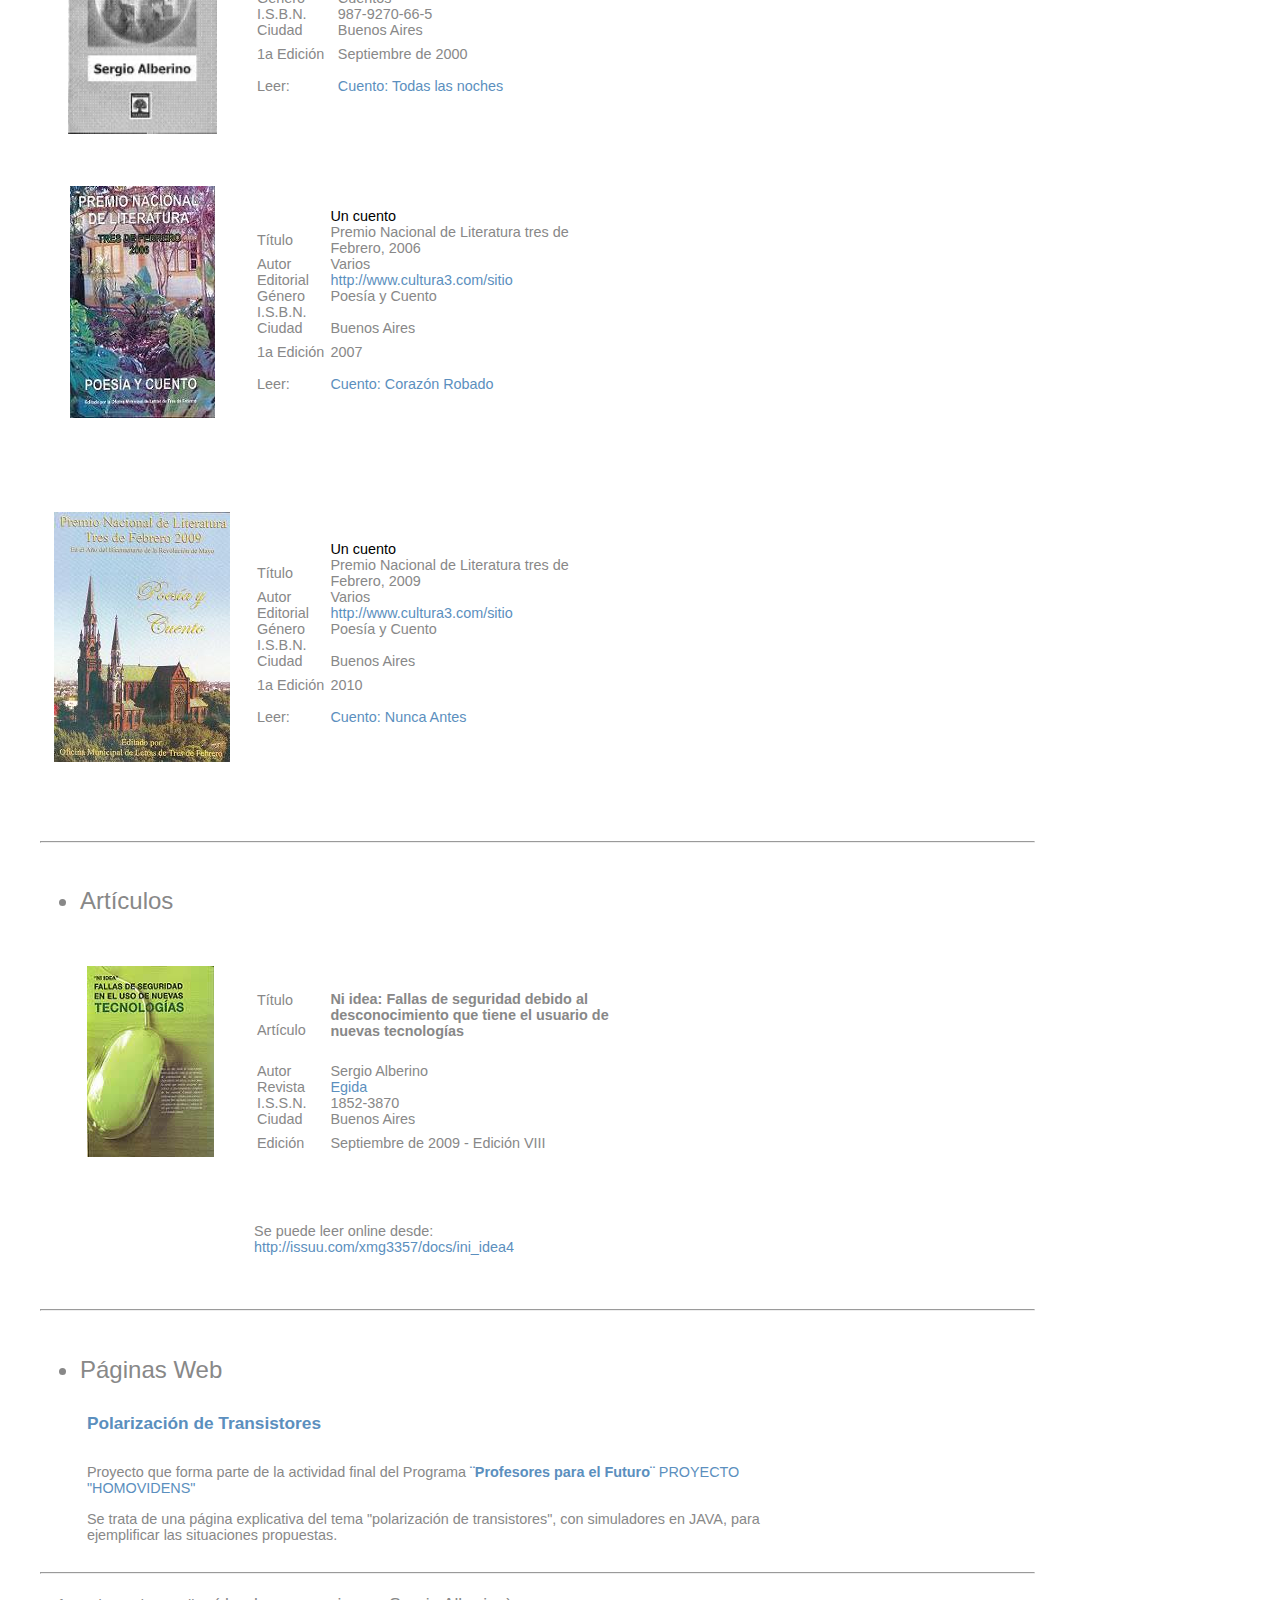
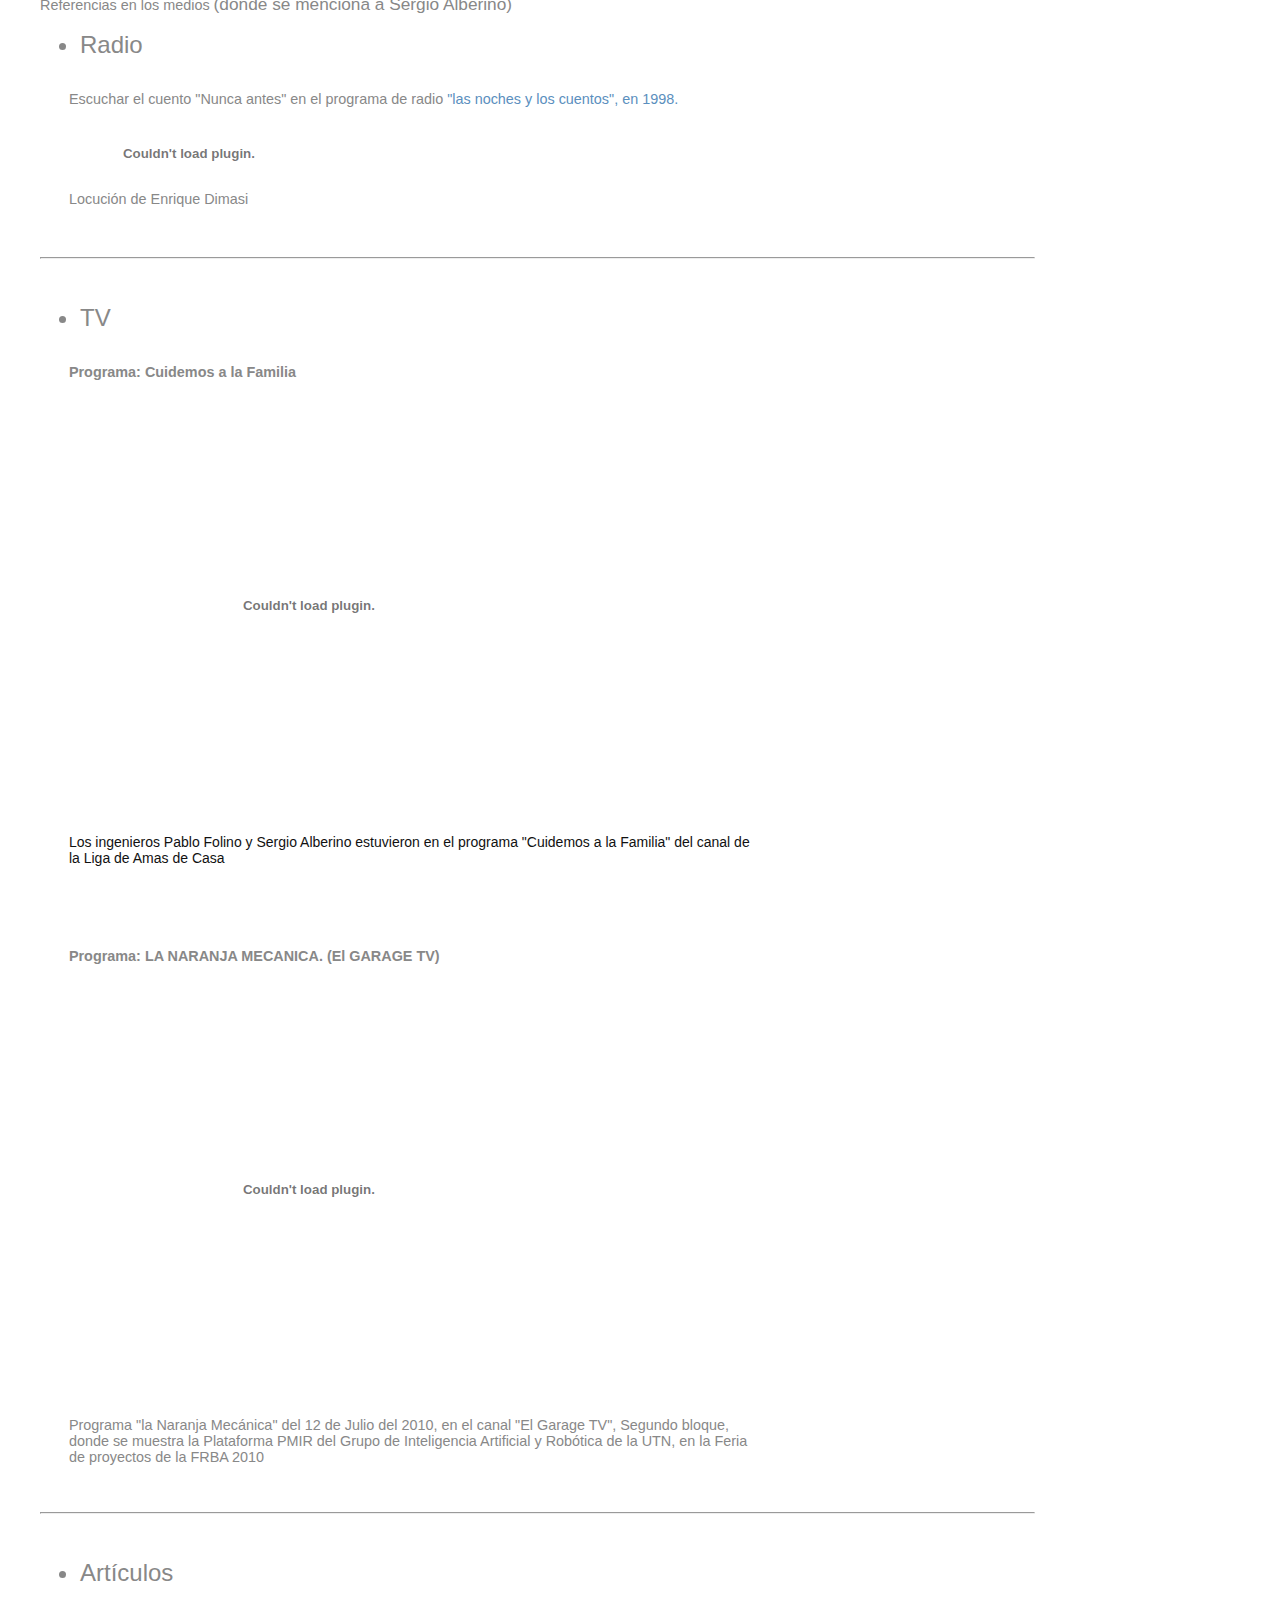
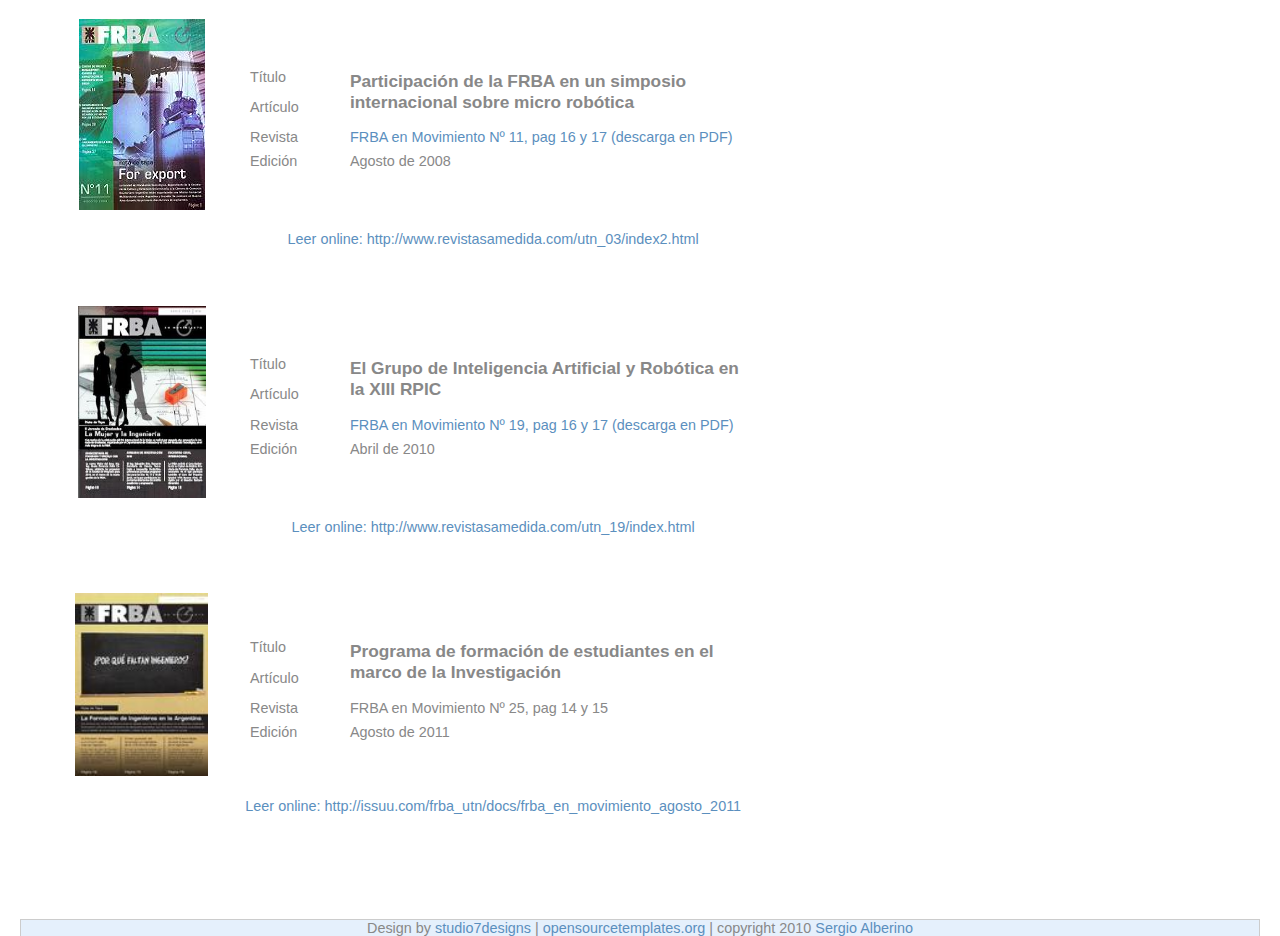
<file: public2.html>
<!DOCTYPE html PUBLIC "-//W3C//DTD XHTML 1.0 Strict//EN" "http://www.w3.org/TR/xhtml1/DTD/xhtml1-strict.dtd">
<html xmlns="http://www.w3.org/1999/xhtml"><head><title>Sergio Alberino</title>





	
	<meta name="description" content="Página Web de Sergio Alberino" />
	<meta name="keywords" content="Sergio Alberino, Inteligencia Artificial, Nunca Antes, Grupo de inteligencia Artificial, El Cuba, Control PID, robotica, aerografia" />

	<meta http-equiv="Content-Type" content="text/html; charset=utf-8" />
	<meta name="author" content="Sergio Alberino" />
	<link rel="stylesheet" type="text/css" href="style.css" />
    <style type="text/css">
<!--
.Estilo1 {font-size: x-large}
.Estilo5 {
	font-size: smaller;
	font-style: italic;
}
.Estilo6 {font-size: smaller}
.Estilo8 {font-size: larger; }
.Estilo9 {color: #000000}
-->
    </style></head><body>

<div id="wrapper-menu-top">
<div id="menu-top">
	<ul>
		<li><a href="index.html" title="Inicio"><span>Inicio</span></a></li>
		<li><a href="perfil.html" title="Perfil"><span>Perfil</span></a></li>
		<li><a href="public.html" title="Publicaciones"><span>Publicaciones</span></a></li>
		<li><a href="premios.html" title="Distinciones"><span>Distinciones</span></a></li>
		<li><a href="eventos.html" title="Eventos"><span>Eventos</span></a></li>
		<li><a href="intereses.html" title="Intereses"><span>Intereses</span></a></li>
	</ul>
</div>
<!--menu-top-->
</div>
<!--wrapper-menu-top-->

<div id="wrapper-header">
<div id="header">
<div id="wrapper-header2">
<div id="wrapper-header3">
	<h1 align="right"> Sergio Alberino 1969 </h1>
</div>
</div>
</div>
</div>

<div id="wrapper-content">
<div id="wrapper-menu-page">
	<div id="menu-page">
	<h3>navEgaCion</h3>
	<ul>
      <li><a href="index.html">Inicio</a></li>
	  <li><a href="perfil.html">Perfil</a></li>
	  <li><a href="public.html" title="Links"><span>Publicaciones</span></a><a href="#" /></li>
<a href="#">	  </a><li><a href="premios.html">Distinciones</a></li>
	  <li><a href="eventos.html">Eventos</a></li>
	  <li><a href="intereses.html">Intereses</a></li>
	  <li><br />
</li>
	  </ul>
	<h3>&nbsp;</h3>
	<h3>Relacionados</h3>
	<ul>
      <li><a href="http://www.secyt.frba.utn.edu.ar/gia/">GIAR</a></li>
	  <li><a href="http://www.frba.utn.edu.ar/home.html">UTN-FRBA</a></li>
	  <li><a href="www.inspt.utn.edu.ar">INSPT</a></li>
	  <li><a href="http://www.universidad-policial.edu.ar/">IUPFA</a></li>
	  <li><a href="http://ET28.com.ar">ET28 "El Cuba"</a> </li>
	  <li><a href="http://ottokrause.edu.ar/2k/index2k.htm">Otto Krause</a></li>
	  </ul>
	<ul><li><br />
</li>
	</ul>
	<p><img src="images/logo.png" alt="" height="80" width="165" /></p>
</div><!--menu-page-->
</div>
<div id="content">
	

<h2 class="Estilo1">Publicaciones </h2>
<p><img src="images/postitpublica.png" alt="" usemap="#Map" height="212" width="223" />
  <map name="Map" id="Map"><area shape="rect" coords="42,5,168,38" href="#cientif" alt="" /><area shape="rect" coords="32,38,170,62" href="#literarias" alt="" /><area shape="rect" coords="53,63,175,90" href="#artic" alt="" /><area shape="rect" coords="30,90,185,116" href="#web" alt="" /><area shape="rect" coords="38,140,187,182" href="#medios" alt="" />
    
    
    
    
    
  </map>
</p>
<p><span class="Estilo1"><a name="cientif" id="cientif" /></span></p>
<p><a name="cientif" id="cientif">&nbsp;</a></p>
<ul>
<a name="cientif" id="cientif">  </a><li class="Estilo1"><a name="cientif" id="cientif">Publicaciones Científicas - Papers <span class="Estilo6">(en colaboración) </span></a></li>
</ul>
<table style="width: 705px; height: 751px;" border="0">
  <tbody><tr>
    <td bordercolor="#FFFFFF" width="10">&nbsp;</td>
    <td bordercolor="#FFFFFF" width="33"><p><a href="archivos/SDC12.pdf"><img src="images/ACROBAT.GIF" alt="" align="top" height="18" width="20" /></a></p>
      
      </td>
    <td bordercolor="#FFFFFF" width="530"><p><span xml:lang="ES-TRAD" lang="ES-TRAD"><strong><a href="archivos/SDC12.pdf">Variante en el algoritmo PID para evitar el uso de un   generador de trayectoria trapezoidal</a></strong></span></p>
      <span class="Estilo5">Presentado en la <strong>X Reunión de Trabajo en Procesamiento de la Información   y Control</strong>, <strong>XRPIC</strong>, Octubre de 2003</span></td>
  </tr>
  <tr>
    <td bordercolor="#FFFFFF">&nbsp;</td>
    <td bordercolor="#FFFFFF">&nbsp;</td>
    <td bordercolor="#FFFFFF">&nbsp;</td>
  </tr>
  <tr>
    <td bordercolor="#FFFFFF">&nbsp;</td>
    <td bordercolor="#FFFFFF"><p><a href="archivos/SDC29.pdf"><img src="images/ACROBAT.GIF" alt="" height="18" width="20" /></a></p>
      
      <p /></td>
    <td bordercolor="#FFFFFF"><p><span xml:lang="ES-TRAD" lang="ES-TRAD"><strong><a href="archivos/SDC29.pdf">Control PID con esquema adaptivo de filtrado de   ruido</a></strong></span></p>
      <p class="Estilo5">Presentado en la <strong>XI Reunión de Trabajo en Procesamiento de la Información y Control</strong>, Universidad   Nacional de Río Cuarto, 21 al 23 de Septiembre de 2005</p></td>
  </tr>
  <tr>
    <td bordercolor="#FFFFFF">&nbsp;</td>
    <td bordercolor="#FFFFFF">&nbsp;</td>
    <td bordercolor="#FFFFFF">&nbsp;</td>
  </tr>
  <tr>
    <td bordercolor="#FFFFFF">&nbsp;</td>
    <td bordercolor="#FFFFFF"><p><a href="archivos/EWMA_PID_7.pdf"><img src="images/ACROBAT.GIF" alt="" height="18" width="20" /></a></p>
            </td>
    <td bordercolor="#FFFFFF"><p><strong><a href="archivos/EWMA_PID_7.pdf">Fast self tuning PID controller specially suited for mini   robots</a></strong></p>
      <p class="Estilo5">Presentado en<strong> <a href="http://amiresymposia.org/">IV International Symposium on Autonomous Minirobots for Research and   Edutainment</a></strong>. Universidad del Buenos Aires, 2 al 5 de Octubre de   2007</p></td>
  </tr>
  <tr>
    <td bordercolor="#FFFFFF">&nbsp;</td>
    <td bordercolor="#FFFFFF">&nbsp;</td>
    <td bordercolor="#FFFFFF">&nbsp;</td>
  </tr>
  <tr>
    <td bordercolor="#FFFFFF">&nbsp;</td>
    <td bordercolor="#FFFFFF"><p><a href="archivos/dEWMA%20PID.pdf"><img src="images/ACROBAT.GIF" alt="rpic2009" align="texttop" height="18" width="20" /></a></p>
      <p>&nbsp;</p>
      </td>
    <td bordercolor="#FFFFFF"><p><strong><a href="archivos/dEWMA%20PID.pdf">Control PID con Filtro Dinámico de Promedios Móviles Ponderados Exponencialmente 
      (dEWMA-PID)</a></strong></p>
      <p><span class="Estilo5">Presentado en la <strong><a href="http://www.fceia.unr.edu.ar/%7Erpic2009/home_index.html">XIII Reunión de Trabajo en Procesamiento de la Información y Control</a></strong>, Universidad   Nacional de Rosario, 16 al 18 de Septiembre de 2009</span></p></td>
  </tr>
  <tr>
    <td bordercolor="#FFFFFF" height="34">&nbsp;</td>
    <td bordercolor="#FFFFFF">&nbsp;</td>
    <td bordercolor="#FFFFFF">&nbsp;</td>
  </tr>
  <tr>
    <td bordercolor="#FFFFFF" height="117">&nbsp;</td>
    <td bordercolor="#FFFFFF"><p><a href="archivos/trabajo_18.pdf"><img src="images/ACROBAT.GIF" alt="rpic2009" align="texttop" height="18" width="20" /></a></p>
        
      <p>&nbsp;</p></td>
    <td bordercolor="#FFFFFF"><p><strong><a href="archivos/trabajo_18.pdf">Criterios de Sintonización y Estabilidad del Control dEWMA-PID</a></strong></p>
        
      <p><span class="Estilo5">Presentado en la <strong><a href="http://bioingenieria.edu.ar/rpic2011/">XIV Reunión de Trabajo en Procesamiento de la Información y Control</a></strong>,   &nbsp;Universidad Nacional de Entre Ríos  ,   <strong>16 al 18 de Noviembre de 2011</strong> </span></p>
</td>
  </tr>
  <tr>
    <td bordercolor="#FFFFFF" height="34">&nbsp;</td>
    <td bordercolor="#FFFFFF"><p><a href="archivos/dEWMA%20PID.pdf" /></p>
<a href="archivos/dEWMA%20PID.pdf">      <br />
</a></td>
    <td bordercolor="#FFFFFF"><p>&nbsp;</p>      </td>
  </tr>
</tbody></table>
<p><a name="cientif" id="cientif">&nbsp;</a></p>
<span class="Estilo1"><a name="literarias" id="literarias" /></span>
<hr />
<ul>
<a name="literarias" id="literarias">  </a><li class="Estilo1"><a name="literarias" id="literarias">Publicaciones Literarias</a></li>
<a name="literarias" id="literarias">  </a></ul>
<table border="0" width="587">
  <tbody><tr>
    <td bordercolor="#FFFFFF" height="257" width="2">&nbsp;</td>
    <td bordercolor="#FFFFFF" width="183"><p align="center"><a href="archivos/Todasnoches.pdf"><img src="images/nuncaantes.JPG" alt="Nunca Antes" align="absmiddle" height="255" width="149" /></a></p>
        </td>
    <td bordercolor="#FFFFFF" width="388"><table align="right" cellpadding="0" cellspacing="0" width="367">
      <tbody><tr>
        <td>&nbsp;</td>
        <td><span class="Estilo9">Libro completo </span></td>
      </tr>
      <tr>
        <td width="20%">Título</td>
        <td width="40%">Nunca Antes y otros cuentos</td>
      </tr>
      <tr>
        <td>Autor</td>
        <td>Sergio Alberino</td>
      </tr>
      <tr>
        <td>Editorial</td>
        <td>Ediciones Baobab&nbsp; <br />
          <a href="http://www.edicionesbaobab.com.ar/portal/modules.php?name=News&amp;file=article&amp;sid=78">http://www.edicionesbaobab.com.ar/portal/</a></td>
      </tr>
      <tr>
        <td>Género</td>
        <td>Cuentos</td>
      </tr>
      <tr>
        <td>I.S.B.N.</td>
        <td>987-9270-66-5</td>
      </tr>
      <tr>
        <td>Ciudad</td>
        <td>Buenos Aires</td>
      </tr>
      <tr>
        <td height="32">1a Edición</td>
        <td>Septiembre de 2000</td>
      </tr>
      <tr>
        <td height="32">Leer:</td>
        <td><a href="archivos/Todasnoches.pdf">Cuento: Todas las noches </a></td>
      </tr>
    </tbody></table>      </td>
  </tr>
  <tr>
    <td bordercolor="#FFFFFF">&nbsp;</td>
    <td bordercolor="#FFFFFF">&nbsp;</td>
    <td bordercolor="#FFFFFF">&nbsp;</td>
  </tr>
  <tr>
    <td bordercolor="#FFFFFF">&nbsp;</td>
    <td bordercolor="#FFFFFF"><p align="center"><a href="archivos/Corazon_robado.pdf"><img src="images/premio2006.JPG" alt="Premio 2006" height="232" width="145" /></a></p>
        </td>
    <td bordercolor="#FFFFFF"><table align="right" cellpadding="0" cellspacing="0" width="367">
      <tbody><tr>
        <td>&nbsp;</td>
        <td><span class="Estilo9">Un cuento </span></td>
      </tr>
      <tr>
        <td width="20%">Título</td>
        <td width="80%">Premio Nacional de Literatura tres de Febrero, 2006 </td>
      </tr>
      <tr>
        <td>Autor</td>
        <td>Varios</td>
      </tr>
      <tr>
        <td>Editorial</td>
        <td><a href="http://www.cultura3.com/sitio">http://www.cultura3.com/sitio</a></td>
      </tr>
      <tr>
        <td>Género</td>
        <td>Poesía y Cuento</td>
      </tr>
      <tr>
        <td>I.S.B.N.</td>
        <td>&nbsp;</td>
      </tr>
      <tr>
        <td>Ciudad</td>
        <td>Buenos Aires</td>
      </tr>
      <tr>
        <td height="32">1a Edición</td>
        <td>2007</td>
      </tr>
      <tr>
        <td height="32">Leer:</td>
        <td><a href="archivos/Corazon_robado.pdf">Cuento: Corazón Robado </a></td>
      </tr>
    </tbody></table>      
    <p>&nbsp;</p>
        </td>
  </tr>
  <tr>
    <td bordercolor="#FFFFFF">&nbsp;</td>
    <td bordercolor="#FFFFFF">&nbsp;</td>
    <td bordercolor="#FFFFFF">&nbsp;</td>
  </tr>
  <tr>
    <td bordercolor="#FFFFFF" height="354">&nbsp;</td>
    <td bordercolor="#FFFFFF"><p align="center"><img src="images/premio2009l.JPG" alt="Premio2009" align="absmiddle" height="250" width="176" /></p>
      </td>
    <td bordercolor="#FFFFFF"><table align="right" cellpadding="0" cellspacing="0" width="367">
      <tbody><tr>
        <td>&nbsp;</td>
        <td><span class="Estilo9">Un cuento </span></td>
      </tr>
      <tr>
        <td width="20%">Título</td>
        <td width="80%">Premio Nacional de Literatura tres de Febrero, 2009</td>
      </tr>
      <tr>
        <td>Autor</td>
        <td>Varios</td>
      </tr>
      <tr>
        <td>Editorial</td>
        <td><a href="http://www.cultura3.com/sitio">http://www.cultura3.com/sitio</a></td>
      </tr>
      <tr>
        <td>Género</td>
        <td>Poesía y Cuento</td>
      </tr>
      <tr>
        <td>I.S.B.N.</td>
        <td>&nbsp;</td>
      </tr>
      <tr>
        <td>Ciudad</td>
        <td>Buenos Aires</td>
      </tr>
      <tr>
        <td height="32">1a Edición</td>
        <td>2010</td>
      </tr>
      <tr>
        <td height="32">Leer:</td>
        <td><a href="archivos/Nuncaantes.pdf">Cuento: Nunca Antes </a></td>
      </tr>
    </tbody></table>      
    <p>&nbsp;</p>
        </td>
  </tr>
</tbody></table>
<p class="Estilo1"><a name="artic" id="artic" /></p>
<hr />
<p><a name="artic" id="artic">&nbsp;</a></p>
<ul>
<a name="artic" id="artic">  </a><li class="Estilo1"><a name="artic" id="artic">Artículos</a></li>
</ul>
<table border="0" width="587">
  <tbody><tr>
    <td bordercolor="#FFFFFF" height="260" width="2">&nbsp;</td>
    <td bordercolor="#FFFFFF" width="201"><p align="center"><a href="http://issuu.com/xmg3357/docs/ni_idea"><img src="images/niidea.JPG" alt="Ni Idea" height="191" width="127" /></a></p></td>
    <td bordercolor="#FFFFFF" width="370"><table align="right" cellpadding="0" cellspacing="0" width="367">
      <tbody><tr>
        <td height="96" width="20%"><p>Título</p>
          <p>Artículo</p></td>
        <td width="80%"><strong>Ni idea: </strong>
            <strong>Fallas  de seguridad debido al desconocimiento que tiene el usuario de nuevas  tecnologías</strong></td>
      </tr>
      <tr>
        <td>Autor</td>
        <td>Sergio Alberino</td>
      </tr>
      <tr>
        <td>Revista</td>
        <td><a href="http://www.universidad-policial.edu.ar/php/modules/wiwimod/Autoridades">Egida </a></td>
      </tr>
      <tr>
        <td>I.S.S.N.</td>
        <td>1852-3870</td>
      </tr>
      <tr>
        <td>Ciudad</td>
        <td>Buenos Aires</td>
      </tr>
      <tr>
        <td height="32">Edición</td>
        <td>Septiembre de 2009 - Edición VIII </td>
      </tr>
    </tbody></table></td>
  </tr>
  
  <tr>
    <td bordercolor="#FFFFFF" height="85">&nbsp;</td>
    <td bordercolor="#FFFFFF">&nbsp;</td>
    <td bordercolor="#FFFFFF"><p>Se puede leer online desde: <a href="http://issuu.com/xmg3357/docs/ini_idea4"> http://issuu.com/xmg3357/docs/ini_idea4 </a> </p>
      </td>
  </tr>
</tbody></table>
<p class="Estilo1"><a name="web" id="web" /></p>
<hr />
<p><a name="web" id="web">&nbsp;</a></p>
<ul>
<a name="web" id="web">  </a><li class="Estilo1"><a name="web" id="web">Páginas Web </a></li>
</ul>
<table border="0" width="735">
  <tbody><tr>
    <td bordercolor="#FFFFFF" height="40" width="2">&nbsp;</td>
    <td bordercolor="#FFFFFF" width="32"><p align="center">&nbsp;</p></td>
    <td bordercolor="#FFFFFF" width="687"><strong><strong><a href="http://www.dav.sceu.frba.utn.edu.ar/homovidens/sergio_alberino/Pagina/main.htm" class="Estilo8">Polarización de Transistores</a></strong></strong> </td>
  </tr>
  <tr>
    <td bordercolor="#FFFFFF" height="34">&nbsp;</td>
    <td bordercolor="#FFFFFF">&nbsp;</td>
    <td bordercolor="#FFFFFF"><p>Proyecto que forma parte de la actividad final del   Programa&nbsp;<a href="http://www.sceu.frba.utn.edu.ar/dav/homovidens.htm"><strong>¨Profesores para el Futuro¨</strong> PROYECTO "HOMOVIDENS" </a></p>
      <p>Se
trata de una página explicativa del tema "polarización de
transistores", con simuladores en JAVA, para ejemplificar las
situaciones propuestas. </p></td>
  </tr>
</tbody></table>
<p class="Estilo6">
</p><p class="Estilo6"><span class="Estilo1"><a name="medios" id="medios" /></span></p>
<hr />
<p><span class="Estilo1"><a name="medios" id="medios">Referencias en los medios </a></span><span class="Estilo8"><a name="medios" id="medios">(donde se menciona a Sergio Alberino) </a></span></p>
<ul><li class="Estilo1"><a name="medios" id="medios">Radio</a></li>
</ul>
<table border="0" width="723">
  <tbody><tr>
    <td bordercolor="#FFFFFF" height="44" width="2">&nbsp;</td>
    <td bordercolor="#FFFFFF" width="14"><p align="center">&nbsp;</p></td>
    <td bordercolor="#FFFFFF" width="693">Escuchar el cuento "Nunca antes"  en el programa de radio <a href="http://www.lasnochesloscuentos.com.ar/">"las noches y los cuentos", en 1998. </a></td>
  </tr>
  <tr>
    <td bordercolor="#FFFFFF">&nbsp;</td>
    <td bordercolor="#FFFFFF">&nbsp;</td>
    <td bordercolor="#FFFFFF"><p>
      <object classid="clsid:d27cdb6e-ae6d-11cf-96b8-444553540000" codebase="http://fpdownload.macromedia.com/pub/shockwave/cabs/flash/swflash.cab#version=7,0,0,0" id="dewplayer" align="middle" height="20" width="240">
        <param name="wmode" value="transparent" />
        <param name="allowScriptAccess" value="sameDomain" />
        <param name="movie" value="dewplayer-multi.swf?mp3=nuncaantes.mp3&amp;showtime=1&amp;nopointer=1" />
        <param name="quality" value="high" />
        <param name="bgcolor" value="3333FF" />
        <embed src="dewplayer-multi.swf?mp3=nuncaantes.mp3&amp;showtime=1&amp;nopointer=1" quality="high" bgcolor="FFFFFF" name="dewplayer" wmode="transparent" allowscriptaccess="sameDomain" type="application/x-shockwave-flash" pluginspage="http://www.macromedia.com/go/getflashplayer" align="middle" height="20" width="240" />
      </object>
      </p>
      </td>
  </tr>
  <tr>
    <td bordercolor="#FFFFFF" height="34">&nbsp;</td>
    <td bordercolor="#FFFFFF">&nbsp;</td>
    <td bordercolor="#FFFFFF">Locución de Enrique Dimasi</td>
  </tr>
</tbody></table>
<p class="Estilo5"><a name="medios" id="medios">&nbsp;</a></p>
<hr />
<p><a name="medios" id="medios">&nbsp;</a></p>
<ul>
<a name="medios" id="medios">  </a><li class="Estilo1"><a name="medios" id="medios">TV</a></li>
</ul>
<table border="0" width="723">
  <tbody><tr>
    <td bordercolor="#FFFFFF" height="44" width="2">&nbsp;</td>
    <td bordercolor="#FFFFFF" width="14"><p align="center">&nbsp;</p></td>
    <td bordercolor="#FFFFFF" width="693"><strong>Programa: Cuidemos a la Familia</strong></td>
  </tr>
  <tr>
    <td bordercolor="#FFFFFF">&nbsp;</td>
    <td bordercolor="#FFFFFF">&nbsp;</td>
    <td bordercolor="#FFFFFF">
      <p>
      <object align="absmiddle" height="385" width="480">
        <param name="movie" value="https://youtu.be/bGGuz60Ij5E" />
        
        <param name="allowFullScreen" value="true" />
        
        <param name="allowscriptaccess" value="always" />
        
        <embed src="https://youtu.be/bGGuz60Ij5E" type="application/x-shockwave-flash" allowscriptaccess="always" allowfullscreen="true" align="absmiddle" height="385" width="480" />
      <br />
<br /></object></p>
</td>
  </tr>
  <tr>
    <td bordercolor="#FFFFFF" height="34">&nbsp;</td>
    <td bordercolor="#FFFFFF">&nbsp;</td>
    <td bordercolor="#FFFFFF"><span style="color: rgb(17, 17, 17); font-family: Roboto,Arial,sans-serif; font-size: 14px; font-style: normal; font-weight: 400; letter-spacing: normal; orphans: 2; text-align: start; text-indent: 0px; text-transform: none; widows: 2; word-spacing: 0px; background-color: rgb(255, 255, 255); display: inline ! important; float: none;">Los
ingenieros Pablo Folino y Sergio Alberino estuvieron en el programa
"Cuidemos a la Familia" del canal de la Liga de Amas de Casa</span> </td>
  </tr>
</tbody></table>
<p align="left"><a name="medios" id="medios">&nbsp;</a></p><br />
<table border="0" width="723">

  <tbody><tr>
    <td bordercolor="#FFFFFF" height="44" width="2">&nbsp;</td>
    <td bordercolor="#FFFFFF" width="14"><p align="center">&nbsp;</p></td>
    <td bordercolor="#FFFFFF" width="693"><strong>Programa: LA NARANJA MECANICA. (El GARAGE TV)</strong></td>
  </tr>
  <tr>
    <td bordercolor="#FFFFFF">&nbsp;</td>
    <td bordercolor="#FFFFFF">&nbsp;</td>
    <td bordercolor="#FFFFFF"><p>
      <object align="absmiddle" height="385" width="480">
        <param name="movie" value="http://www.youtube.com/v/gspIv6OZ-P0?fs=1&amp;hl=es_ES" />
        
        <param name="allowFullScreen" value="true" />
        
        <param name="allowscriptaccess" value="always" />
        
        <embed src="http://www.youtube.com/v/gspIv6OZ-P0?fs=1&amp;hl=es_ES" type="application/x-shockwave-flash" allowscriptaccess="always" allowfullscreen="true" align="absmiddle" height="385" width="480" />
      </object>
    </p><br />
</td>
  </tr>
  <tr>
    <td bordercolor="#FFFFFF" height="34">&nbsp;</td>
    <td bordercolor="#FFFFFF">&nbsp;</td>
    <td bordercolor="#FFFFFF">Programa
"la Naranja Mecánica" del 12 de Julio del 2010, en el canal "El Garage
TV", Segundo bloque, donde se muestra la Plataforma PMIR del Grupo de
Inteligencia Artificial y Robótica de la UTN, en la Feria de proyectos
de la FRBA 2010 </td>
  </tr>
</tbody>
</table>
<p align="left"><a name="medios" id="medios"><br />
</a></p>

<hr />
<p><a name="medios" id="medios">&nbsp;</a></p>
<ul>
<a name="medios" id="medios">  </a><li class="Estilo1"><a name="medios" id="medios">Artículos </a></li>
</ul>
<table border="0" width="713">
  <tbody><tr>
    <td bordercolor="#FFFFFF" height="193" width="2">&nbsp;</td>
    <td bordercolor="#FFFFFF" width="183"><p align="center"><a href="http://www.revistasamedida.com/utn_03/index2.html"><img src="images/FRBAMov14.JPG" alt="FRBA en Mov" height="191" width="126" /></a></p></td>
    <td bordercolor="#FFFFFF" width="514"><table align="right" cellpadding="0" cellspacing="0" width="500">
      <tbody><tr>
        <td width="20%"><p>Título</p>
          <p>Artículo</p></td>
        <td width="80%"><h1 class="Estilo8">Participación de la FRBA en un simposio internacional sobre micro robótica</h1>          </td>
      </tr>
      <tr>
        <td>Revista</td>
        <td><a href="archivos/FRBA11.pdf">FRBA en Movimiento Nº 11, pag 16 y 17 (descarga en PDF) </a></td>
      </tr>
      <tr>
        <td height="32">Edición</td>
        <td>Agosto de 2008</td>
      </tr>
    </tbody></table></td>
  </tr>
  <tr>
    <td bordercolor="#FFFFFF">&nbsp;</td>
    <td bordercolor="#FFFFFF">&nbsp;</td>
    <td bordercolor="#FFFFFF"><div align="center"><a href="http://www.revistasamedida.com/utn_03/index2.html">Leer online: http://www.revistasamedida.com/utn_03/index2.html</a></div></td>
  </tr>
  <tr>
    <td bordercolor="#FFFFFF" height="34">&nbsp;</td>
    <td bordercolor="#FFFFFF">&nbsp;</td>
    <td bordercolor="#FFFFFF"><div align="center"><br />
</div></td>
  </tr>
</tbody></table>
<table border="0" width="713">
  <tbody><tr>
    <td bordercolor="#FFFFFF" height="193" width="2">&nbsp;</td>
    <td bordercolor="#FFFFFF" width="183"><p align="center"><a href="http://www.revistasamedida.com/utn_19/index.html"><img src="images/FRBAMov19.JPG" alt="FRBAenMov19" height="192" width="128" /></a></p></td>
    <td bordercolor="#FFFFFF" width="514"><table align="right" cellpadding="0" cellspacing="0" width="500">
      <tbody><tr>
        <td width="20%"><p>Título</p>
              <p>Artículo</p></td>
        <td width="80%"><h1 class="Estilo8">El Grupo de Inteligencia Artificial y Robótica en la XIII RPIC </h1></td>
      </tr>
      <tr>
        <td>Revista</td>
        <td><a href="archivos/FRBA19.pdf">FRBA en Movimiento Nº 19, pag 16 y 17 (descarga en PDF) </a></td>
      </tr>
      <tr>
        <td height="32">Edición</td>
        <td>Abril de 2010 </td>
      </tr>
    </tbody></table></td>
  </tr>
  <tr>
    <td bordercolor="#FFFFFF">&nbsp;</td>
    <td bordercolor="#FFFFFF">&nbsp;</td>
    <td bordercolor="#FFFFFF"><div align="center"><a href="http://www.revistasamedida.com/utn_19/index.html">Leer online: http://www.revistasamedida.com/utn_19/index.html</a></div></td>
  </tr>
  <tr>
    <td bordercolor="#FFFFFF" height="34">&nbsp;</td>
    <td bordercolor="#FFFFFF">&nbsp;</td>
    <td bordercolor="#FFFFFF"><div align="center"><br />
</div></td>
  </tr>
</tbody></table>
<table border="0" width="713">
  <tbody><tr>
    <td bordercolor="#FFFFFF" height="193" width="2">&nbsp;</td>
    <td bordercolor="#FFFFFF" width="183"><p align="center"><a href="http://issuu.com/frba_utn/docs/frba_en_movimiento_agosto_2011"><img src="images/FRBAMov25.JPG" alt="FRBAenMov19" height="183" width="133" /></a></p></td>
    <td bordercolor="#FFFFFF" width="514"><table align="right" cellpadding="0" cellspacing="0" width="500">
      <tbody><tr>
        <td width="20%"><p>Título</p>
              <p>Artículo</p></td>
        <td width="80%"><h1 class="Estilo8">Programa de formación de estudiantes en el marco de la Investigación </h1></td>
      </tr>
      <tr>
        <td>Revista</td>
        <td>FRBA en Movimiento Nº 25, pag 14 y 15 </td>
      </tr>
      <tr>
        <td height="32">Edición</td>
        <td>Agosto de 2011 </td>
      </tr>
    </tbody></table></td>
  </tr>
  <tr>
    <td bordercolor="#FFFFFF">&nbsp;</td>
    <td bordercolor="#FFFFFF">&nbsp;</td>
    <td bordercolor="#FFFFFF"><div align="center"><a href="http://issuu.com/frba_utn/docs/frba_en_movimiento_agosto_2011">Leer online:   http://issuu.com/frba_utn/docs/frba_en_movimiento_agosto_2011  </a></div></td>
  </tr>
  <tr>
    <td bordercolor="#FFFFFF" height="34">&nbsp;</td>
    <td bordercolor="#FFFFFF">&nbsp;</td>
    <td bordercolor="#FFFFFF"><div align="center"><br />
</div></td>
  </tr>
</tbody></table>
<p>
</p><p><a name="medios" id="medios">&nbsp;</a></p>
</div>
</div>

<div id="wrapper-footer">
<div id="footer">
<a name="medios" id="medios">Design by </a><a href="http://www.studio7designs.com">studio7designs</a> | <a href="http://www.opensourcetemplates.org">opensourcetemplates.org</a> | copyright 2010 <a href="mailto:sergioalberino@yahoo.com.ar">Sergio Alberino </a></div>
</div>

<a href="mailto:sergioalberino@yahoo.com.ar">
<script type="text/javascript">
var gaJsHost = (("https:" == document.location.protocol) ? "https://ssl." : "http://www.");
document.write(unescape("%3Cscript src='" + gaJsHost + "google-analytics.com/ga.js' type='text/javascript'%3E%3C/script%3E"));
</script>
<script type="text/javascript">
try {
var pageTracker = _gat._getTracker("UA-4281084-5");
pageTracker._trackPageview();
} catch(err) {}</script>

</a>
</body></html>
</file>
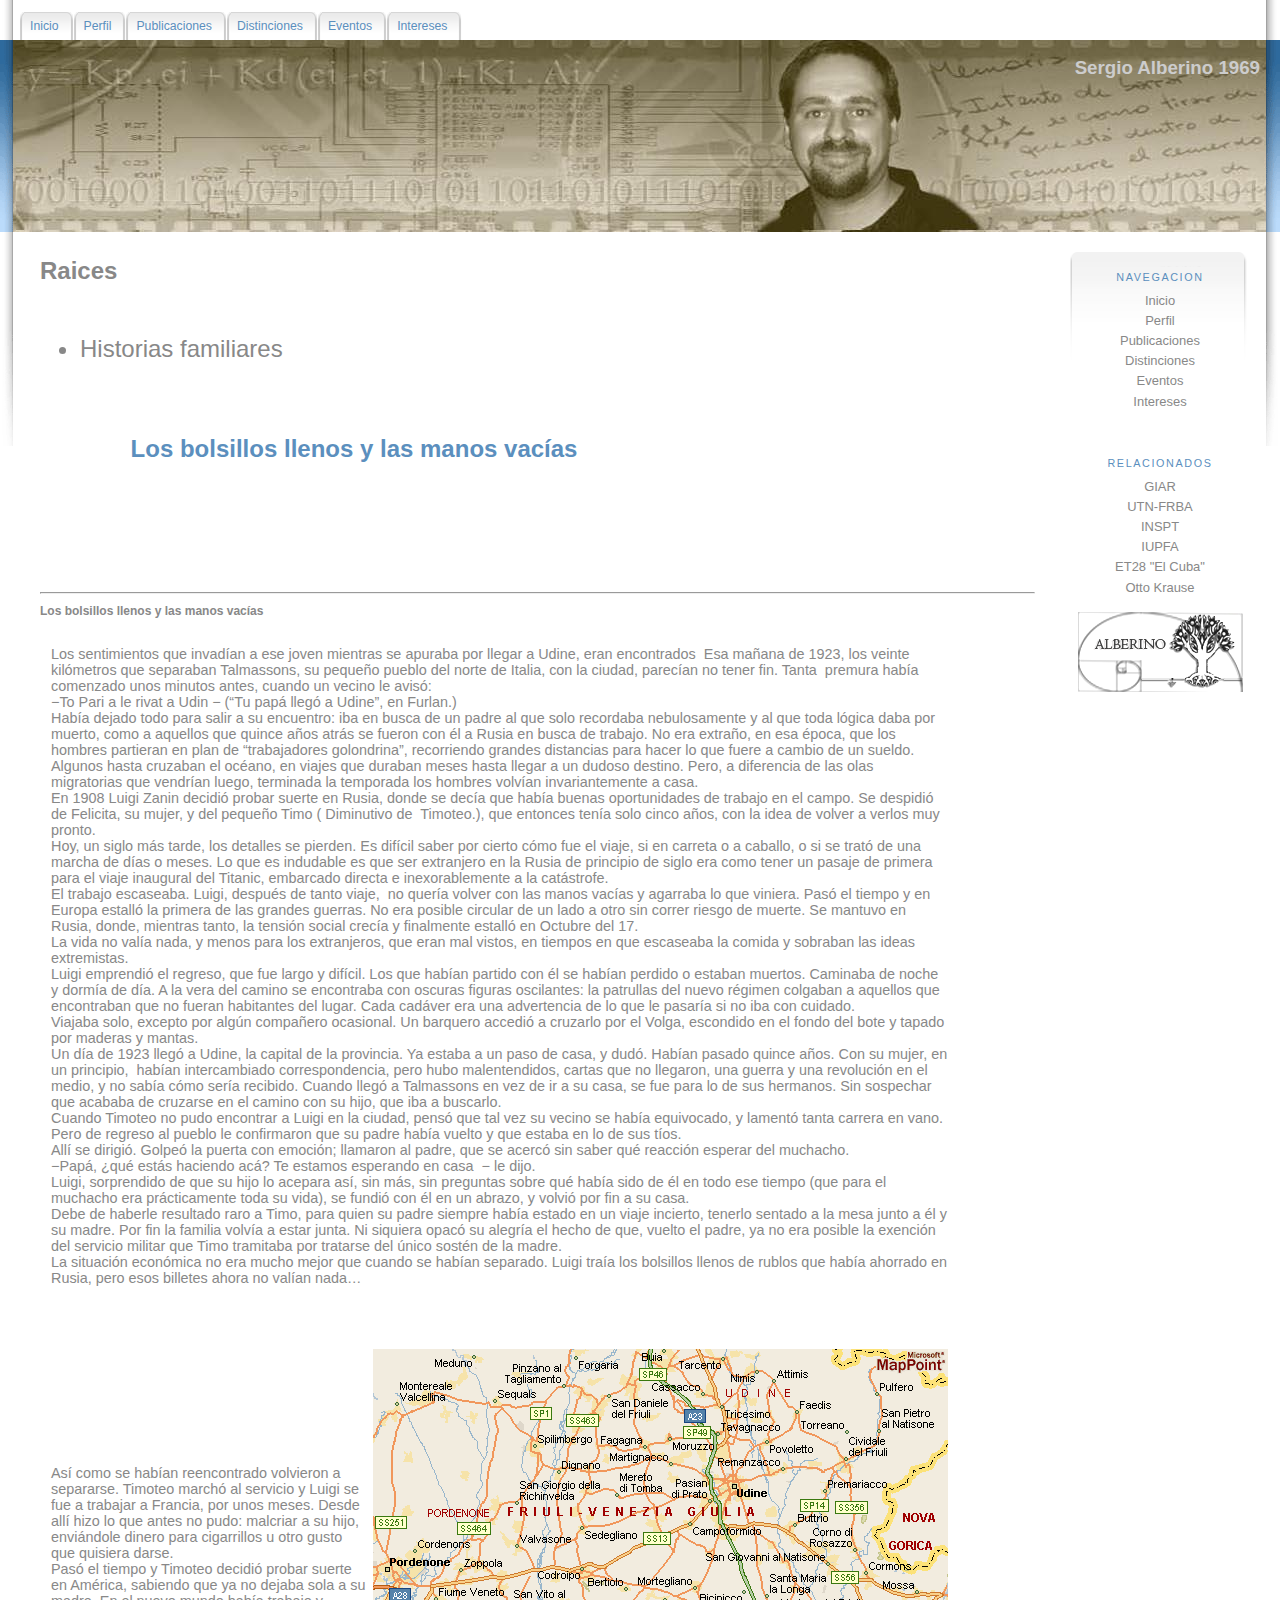
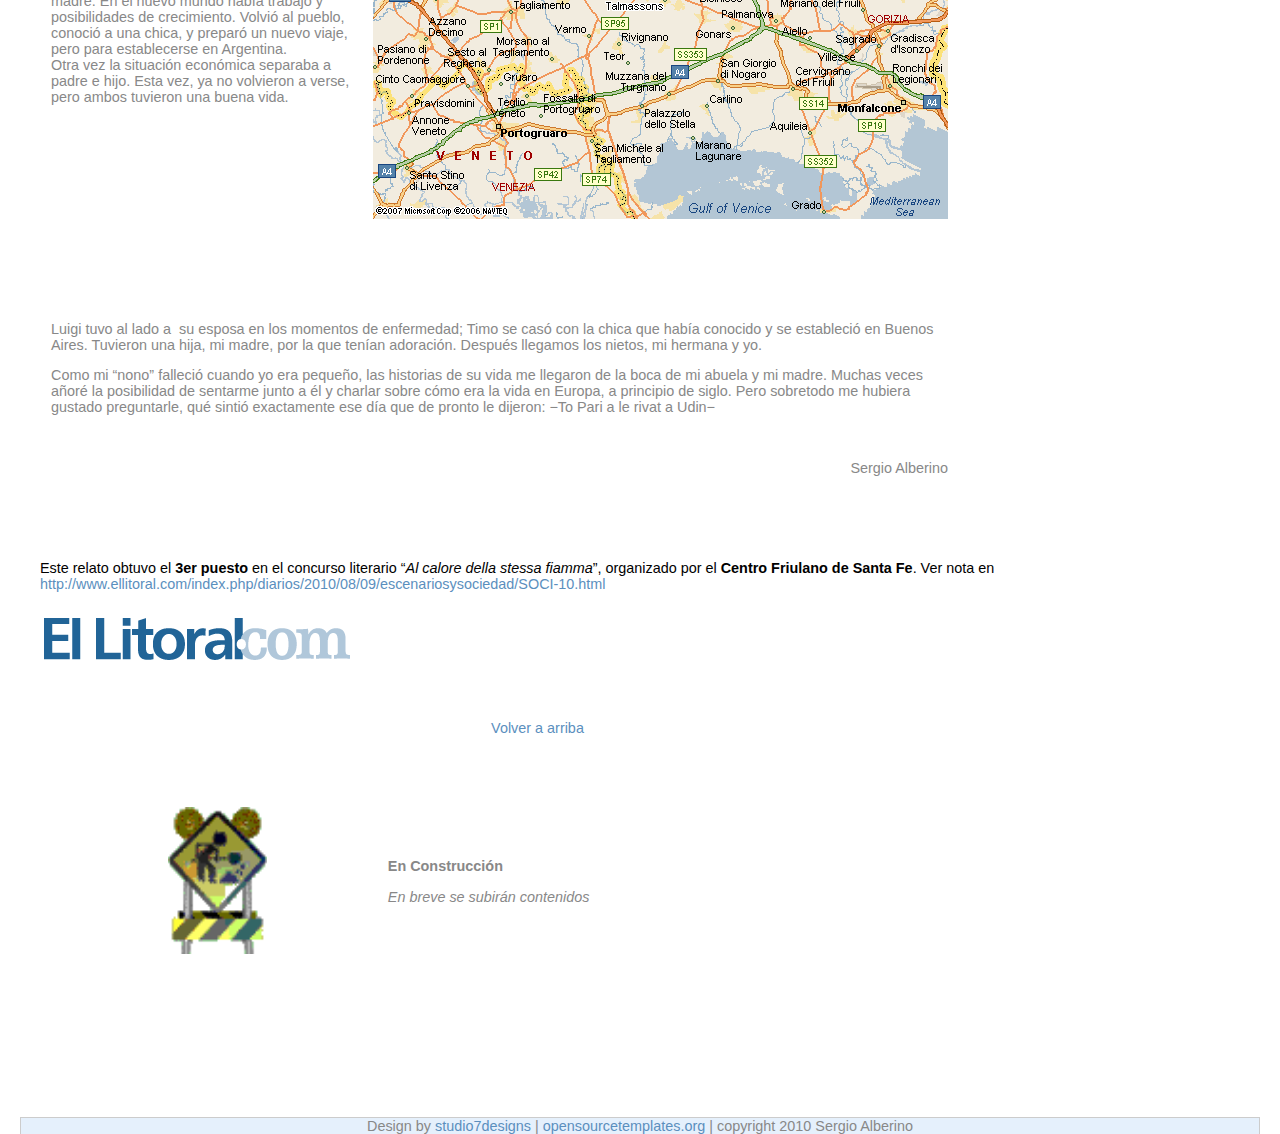
<file: raices.html>
<!DOCTYPE html PUBLIC "-//W3C//DTD XHTML 1.0 Strict//EN" "http://www.w3.org/TR/xhtml1/DTD/xhtml1-strict.dtd">
<html xmlns="http://www.w3.org/1999/xhtml">
<head>
	<title>Sergio Alberino</title>
	<meta name="description" content="Página Web de Sergio Alberino">
	<meta name="keywords" content="Sergio Alberino, Inteligencia Artificial, Nunca Antes, Grupo de inteligencia Artificial, El Cuba, Control PID, robotica, aerografia, cine y series, mission imposible, american beauty">

	<meta http-equiv="Content-Type" content="text/html; charset=utf-8" />
	<meta name="author" content="Sergio Alberino" />
	<link rel="stylesheet" type="text/css" href="style.css" />
    <style type="text/css">
<!--
.Estilo1 {font-size: x-large}
.Estilo6 {font-size: smaller}
.Estilo7 {color: #000000}
-->
    </style>
</head>

<body>

<div id="wrapper-menu-top">
<div id="menu-top">
	<ul>
		<li><a href="index.html" title="Personal"><span>Inicio</span></a></li>
		<li><a href="perfil.html" title="Gallery"><span>Perfil</span></a></li>
		<li><a href="public.html" title="Links"><span>Publicaciones</span></a></li>
		<li><a href="premios.html" title="Links"><span>Distinciones</span></a></li>
		<li><a href="eventos.html" title="Links"><span>Eventos</span></a></li>
		<li><a href="intereses.html" title="Links"><span>Intereses</span></a></li>
	</ul>
</div>
<!--menu-top-->
</div>
<!--wrapper-menu-top-->

<div id="wrapper-header">
<div id="header">
<div id="wrapper-header2">
<div id="wrapper-header3">
	<h1 align="right"> Sergio Alberino 1969 </h1>
</div>
</div>
</div>
</div>

<div id="wrapper-content">
<div id="wrapper-menu-page">
	<div id="menu-page">
	<h3>navEgaCion</h3>
	<ul>
      <li><a href="index.html">Inicio</a></li>
	  <li><a href="perfil.html">Perfil</a></li>
	  <li><a href="public.html" title="Links"><span>Publicaciones</span></a><a href="#"></a></li>
	  <li><a href="premios.html">Distinciones</a></li>
	  <li><a href="eventos.html">Eventos</a></li>
	  <li><a href="intereses.html">Intereses</a></li>
	  <li></li>
	  </ul>
	<h3>&nbsp;</h3>
	<h3>Relacionados</h3>
	<ul>
      <li><a href="http://www.secyt.frba.utn.edu.ar/gia/">GIAR</a></li>
	  <li><a href="http://www.frba.utn.edu.ar/home.html">UTN-FRBA</a></li>
	  <li><a href="www.inspt.utn.edu.ar">INSPT</a></li>
	  <li><a href="http://www.universidad-policial.edu.ar/">IUPFA</a></li>
	  <li><a href="http://ET28.com.ar">ET28 &quot;El Cuba&quot;</a> </li>
	  <li><a href="http://ottokrause.edu.ar/2k/index2k.htm">Otto Krause</a></li>
	  </ul>
	<p><img src="images/logo.png" width="165" height="80" alt="" /></p>
</div><!--menu-page-->
</div>
<div id="content">
	

<h2 class="Estilo1"><a name="arriba" id="arriba"></a>Raices</h2>
<p>&nbsp;</p>
<ul>
  
  <li class="Estilo1">Historias familiares </li>
  </ul>
<p>&nbsp;</p>
<table width="691" border="0">
  <tr>
    <td width="1" height="54" bordercolor="#FFFFFF">&nbsp;</td>
    <td width="76" bordercolor="#FFFFFF"><p align="center"><a href="americanb.html"></a></p>        </td>
    <td width="600" bordercolor="#FFFFFF" class="Estilo1"><p><a href="raices.html#bolsillos"><strong>Los bolsillos llenos y las manos vacías</strong></a></p>    </td>
  </tr>
  <tr>
    <td height="54" bordercolor="#FFFFFF">&nbsp;</td>
    <td bordercolor="#FFFFFF">&nbsp;</td>
    <td bordercolor="#FFFFFF" class="Estilo1"><p><strong><a href="cine.html#mission"></a></strong></p>        </td>
  </tr>
</table>
<p>&nbsp;</p>
<hr />
<h2 class="Estilo6"><strong><a name="bolsillos" id="bolsillos"></a>Los bolsillos llenos y las manos vacías</strong></h2>
<table width="911" border="0">
  <tr>
    <td width="1" height="258" bordercolor="#FFFFFF">&nbsp;</td>
    <td colspan="3" bordercolor="#FFFFFF"><p>Los sentimientos que invadían  a ese joven mientras se apuraba por llegar a Udine, eran encontrados  Esa mañana de 1923, los veinte kilómetros que  separaban Talmassons, su pequeño pueblo del norte de Italia, con la ciudad,  parecían no tener fin. Tanta  premura  había comenzado unos minutos antes, cuando un vecino le avisó:<br />
      −To Pari a le rivat a  Udin − (“Tu papá llegó a Udine”, en Furlan.) <br />
      Había dejado todo para  salir a su encuentro: iba en busca de un padre al que solo recordaba  nebulosamente y al que toda lógica daba por muerto, como a aquellos que quince  años atrás se fueron con él a Rusia en busca de trabajo. No era extraño, en esa  época, que los hombres partieran en plan de “trabajadores golondrina”,  recorriendo grandes distancias para hacer lo que fuere a cambio de un sueldo.  Algunos hasta cruzaban el océano, en viajes que duraban meses hasta llegar a un  dudoso destino. Pero, a diferencia de las olas migratorias que vendrían luego,  terminada la temporada los hombres volvían invariantemente a casa.<br />
      En 1908 Luigi Zanin decidió probar suerte en Rusia, donde se decía que había buenas oportunidades de  trabajo en el campo. Se despidió de Felicita, su mujer, y del pequeño Timo ( Diminutivo de   Timoteo.), que entonces tenía solo cinco años, con la idea de volver a verlos muy  pronto.<br />
      Hoy, un siglo más  tarde, los detalles se pierden. Es difícil saber por cierto cómo fue el viaje,  si en carreta o a caballo, o si se trató de una marcha de días o meses. Lo que  es indudable es que ser extranjero en la Rusia de principio de siglo era como  tener un pasaje de primera para el viaje inaugural del Titanic, embarcado  directa e inexorablemente a la catástrofe.  <br />
      El trabajo escaseaba.  Luigi, después de tanto viaje,  no quería  volver con las manos vacías y agarraba lo que viniera. Pasó el tiempo y en  Europa estalló la primera de las grandes guerras. No era posible circular de un  lado a otro sin correr riesgo de muerte. Se mantuvo en Rusia, donde, mientras  tanto, la tensión social crecía y finalmente estalló en Octubre del 17.<br />
      La vida no valía nada,  y menos para los extranjeros, que eran mal vistos, en tiempos en que escaseaba  la comida y sobraban las ideas extremistas.<br />
      Luigi emprendió el  regreso, que fue largo y difícil. Los que habían partido con él se habían  perdido o estaban muertos. Caminaba de noche y dormía de día. A la vera del  camino se encontraba con oscuras figuras oscilantes: la patrullas del nuevo régimen  colgaban a aquellos que encontraban que no fueran habitantes del lugar. Cada  cadáver era una advertencia de lo que le pasaría si no iba con cuidado. <br />
      Viajaba solo, excepto  por algún compañero ocasional. Un barquero accedió a cruzarlo por el Volga, escondido  en el fondo del bote y tapado por maderas y mantas.<br />
      Un día de 1923 llegó a  Udine, la capital de la provincia. Ya estaba a un paso de casa, y dudó. Habían  pasado quince años. Con su mujer, en un principio,  habían intercambiado correspondencia, pero  hubo malentendidos, cartas que no llegaron, una guerra y una revolución en el  medio, y no sabía cómo sería recibido. Cuando llegó a Talmassons en vez de ir a  su casa, se fue para lo de sus hermanos. Sin sospechar que acababa de cruzarse en  el camino con su hijo, que iba a buscarlo.<br />
      Cuando Timoteo no pudo  encontrar a Luigi en la ciudad, pensó que tal vez su vecino se había  equivocado, y lamentó tanta carrera en vano. Pero de regreso al pueblo le  confirmaron que su padre había vuelto y que estaba en lo de sus tíos. <br />
      Allí se dirigió. Golpeó  la puerta con emoción; llamaron al padre, que se acercó sin saber qué reacción  esperar del muchacho. <br />
      −Papá,  ¿qué estás haciendo acá? Te estamos esperando en casa  − le dijo.<br />
      Luigi,  sorprendido de que su hijo lo acepara así, sin más, sin preguntas sobre qué  había sido de él en todo ese tiempo (que para el muchacho era prácticamente  toda su vida), se fundió con él en un abrazo, y volvió por fin a su casa.  <br />
      Debe  de haberle resultado raro a Timo, para quien su padre siempre había estado en  un viaje incierto, tenerlo sentado a la mesa junto a él y su madre. Por fin la  familia volvía a estar junta. Ni siquiera opacó su alegría el hecho de que,  vuelto el padre, ya no era posible la exención del servicio militar que Timo  tramitaba por tratarse del único sostén de la madre. <br />
      La  situación económica no era mucho mejor que cuando se habían separado. Luigi traía  los bolsillos llenos de rublos que había ahorrado en Rusia, pero esos billetes  ahora no valían nada…</p>
    <p align="justify"><br />
      </p>      </td>
  </tr>
  <tr>
    <td bordercolor="#FFFFFF">&nbsp;</td>
    <td width="321" bordercolor="#FFFFFF"><p>Así  como se habían reencontrado volvieron a separarse. Timoteo marchó al servicio y  Luigi se fue a trabajar a Francia, por unos meses. Desde allí hizo lo que antes  no pudo: malcriar a su hijo, enviándole dinero para cigarrillos u otro gusto  que quisiera darse.<br />
      Pasó  el tiempo y Timoteo decidió probar suerte en América, sabiendo que ya no dejaba  sola a su madre. En el nuevo mundo había trabajo y posibilidades de crecimiento.  Volvió al pueblo, conoció a una chica, y preparó un nuevo viaje, pero para  establecerse en Argentina.<br />
      Otra  vez la situación económica separaba a padre e hijo. Esta vez, ya no volvieron a  verse, pero ambos tuvieron una buena vida. </p>      </td>
    <td width="575" colspan="2" bordercolor="#FFFFFF"><p align="right"><img src="images/talmassonsmap.gif" alt="Talmassons" width="575" height="470" /></p>        </td>
  </tr>
  <tr>
    <td height="302" bordercolor="#FFFFFF">&nbsp;</td>
    <td colspan="3" bordercolor="#FFFFFF"><p>Luigi tuvo al lado a  su esposa en los momentos de enfermedad; Timo  se casó con la chica que había conocido y se estableció en Buenos Aires.  Tuvieron una hija, mi madre, por la que tenían adoración. Después llegamos los  nietos, mi hermana y yo.</p>
      Como mi “nono” falleció cuando yo era pequeño, las  historias de su vida me llegaron de la boca de mi abuela y mi madre. Muchas  veces añoré la posibilidad de sentarme junto a él y charlar sobre cómo era la  vida en Europa, a principio de siglo. Pero sobretodo me hubiera gustado preguntarle,  qué sintió exactamente ese día que de pronto le dijeron: −To Pari a le rivat a  Udin−
<div>
      <div id="ftn1">
        <p>&nbsp;</p>
      </div>
      <div id="ftn3">
        <div align="right">Sergio Alberino</div>
      </div>
    </div>    </td>
  </tr>
</table>
<p class="Estilo7">Este relato obtuvo el <strong>3er puesto</strong> en el    concurso literario “<em>Al calore della stessa fiamma</em>”, organizado por el <strong>Centro Friulano de Santa Fe</strong>.  Ver nota en   <a href="http://www.ellitoral.com/index.php/diarios/2010/08/09/escenariosysociedad/SOCI-10.html">http://www.ellitoral.com/index.php/diarios/2010/08/09/escenariosysociedad/SOCI-10.html</a> </p>
<p class="Estilo7"><a href="http://www.ellitoral.com/index.php/diarios/2010/08/09/escenariosysociedad/SOCI-10.html"><img src="images/logo_litoral2009.gif" alt="El Litoral" width="313" height="66" /></a></p>
<p>&nbsp;</p>
<p align="center"><a href="raices.html#arriba">Volver a arriba </a></p>
<table width="793" border="0">
  <tr>
    <td width="1" height="257" bordercolor="#FFFFFF">&nbsp;</td>
    <td width="334" bordercolor="#FFFFFF"><p align="center"><img src="images/Obras.gif" alt="En construccion" width="99" height="147" /></p></td>
    <td width="444" bordercolor="#FFFFFF"><p><strong>En Construcción </strong></p>
        <p><em>En breve se subirán contenidos </em></p></td>
  </tr>
  <tr>
    <td bordercolor="#FFFFFF">&nbsp;</td>
    <td bordercolor="#FFFFFF">&nbsp;</td>
    <td bordercolor="#FFFFFF">&nbsp;</td>
  </tr>
  <tr>
    <td bordercolor="#FFFFFF">&nbsp;</td>
    <td bordercolor="#FFFFFF">&nbsp;</td>
    <td bordercolor="#FFFFFF">&nbsp;</td>
  </tr>
</table>
<p>&nbsp;</p>
</div>
</div>

<div id="wrapper-footer">
<div id="footer">
Design by <a href="http://www.studio7designs.com">studio7designs</a> | <a href="http://www.opensourcetemplates.org">opensourcetemplates.org</a> | copyright 2010 Sergio Alberino </div>
</div>
	
<script type="text/javascript">
var gaJsHost = (("https:" == document.location.protocol) ? "https://ssl." : "http://www.");
document.write(unescape("%3Cscript src='" + gaJsHost + "google-analytics.com/ga.js' type='text/javascript'%3E%3C/script%3E"));
</script>
<script type="text/javascript">
try {
var pageTracker = _gat._getTracker("UA-4281084-5");
pageTracker._trackPageview();
} catch(err) {}</script>

</body>
</html>
</file>
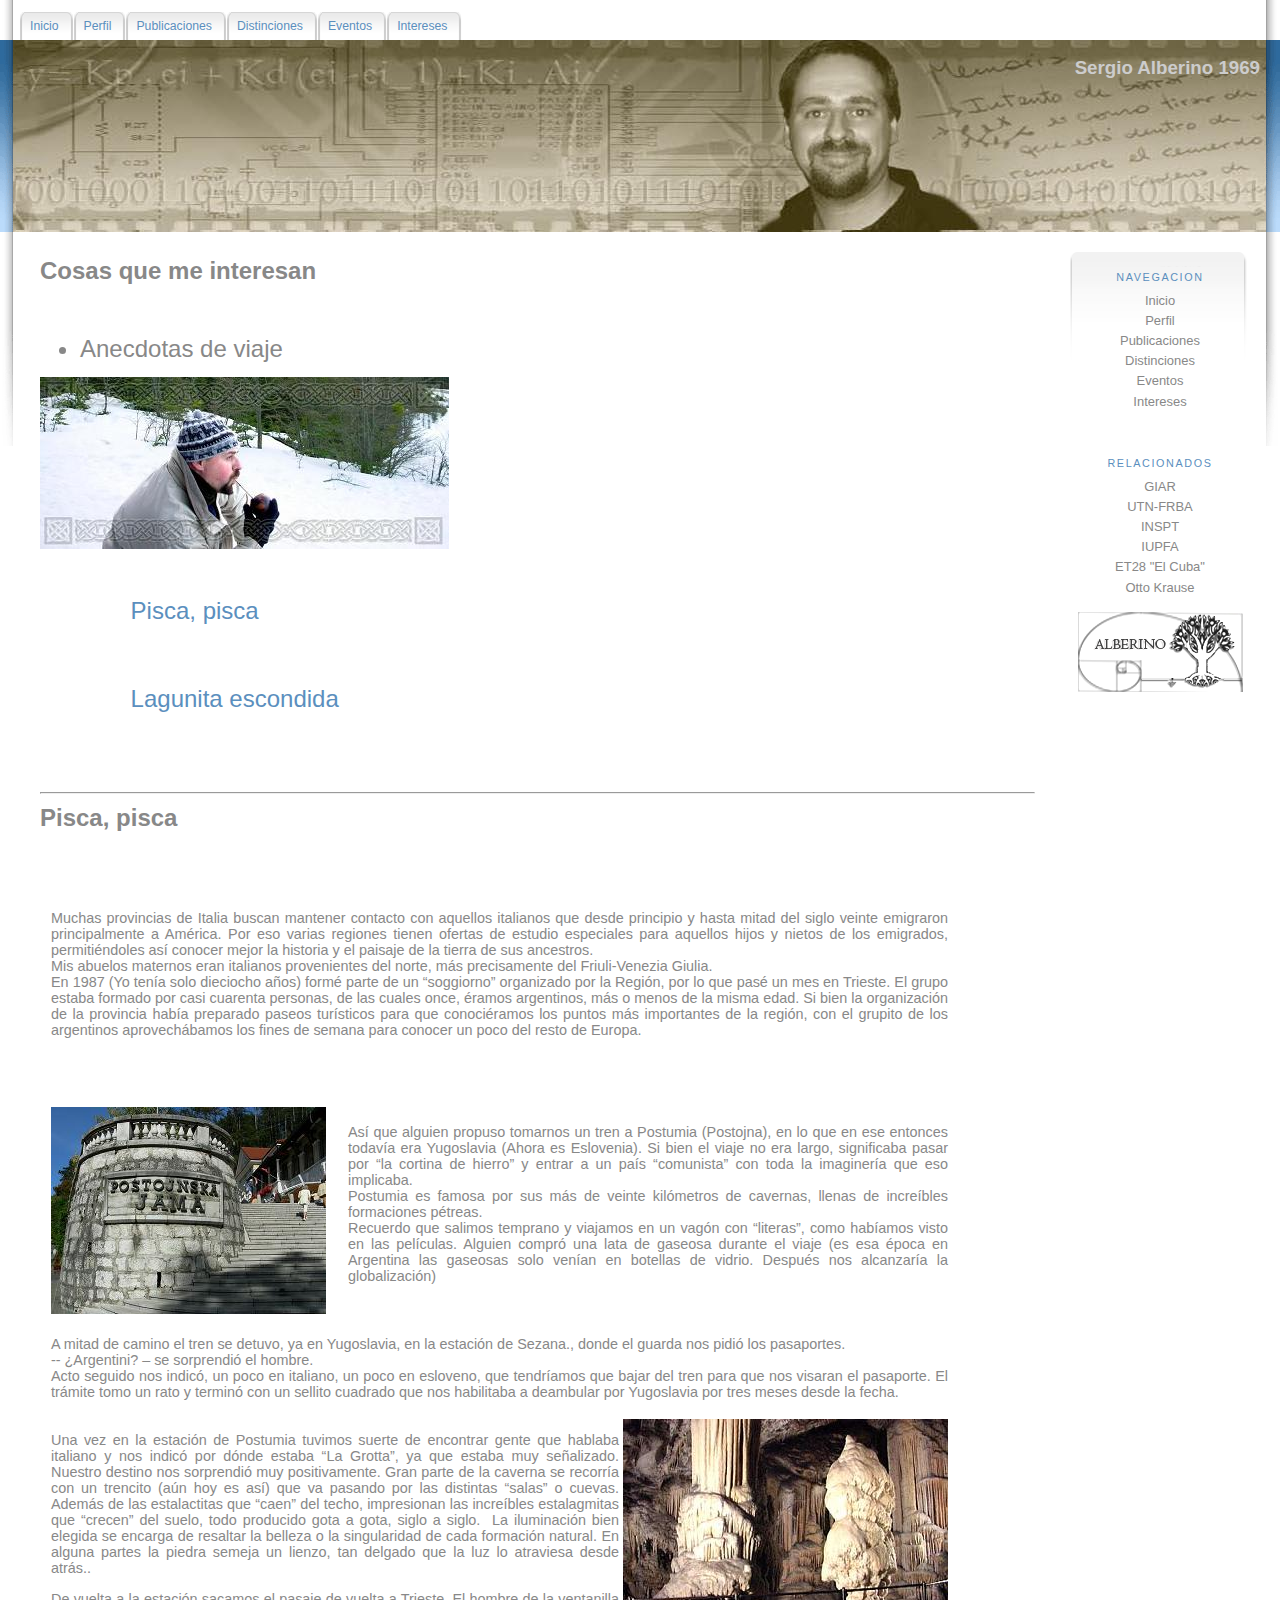
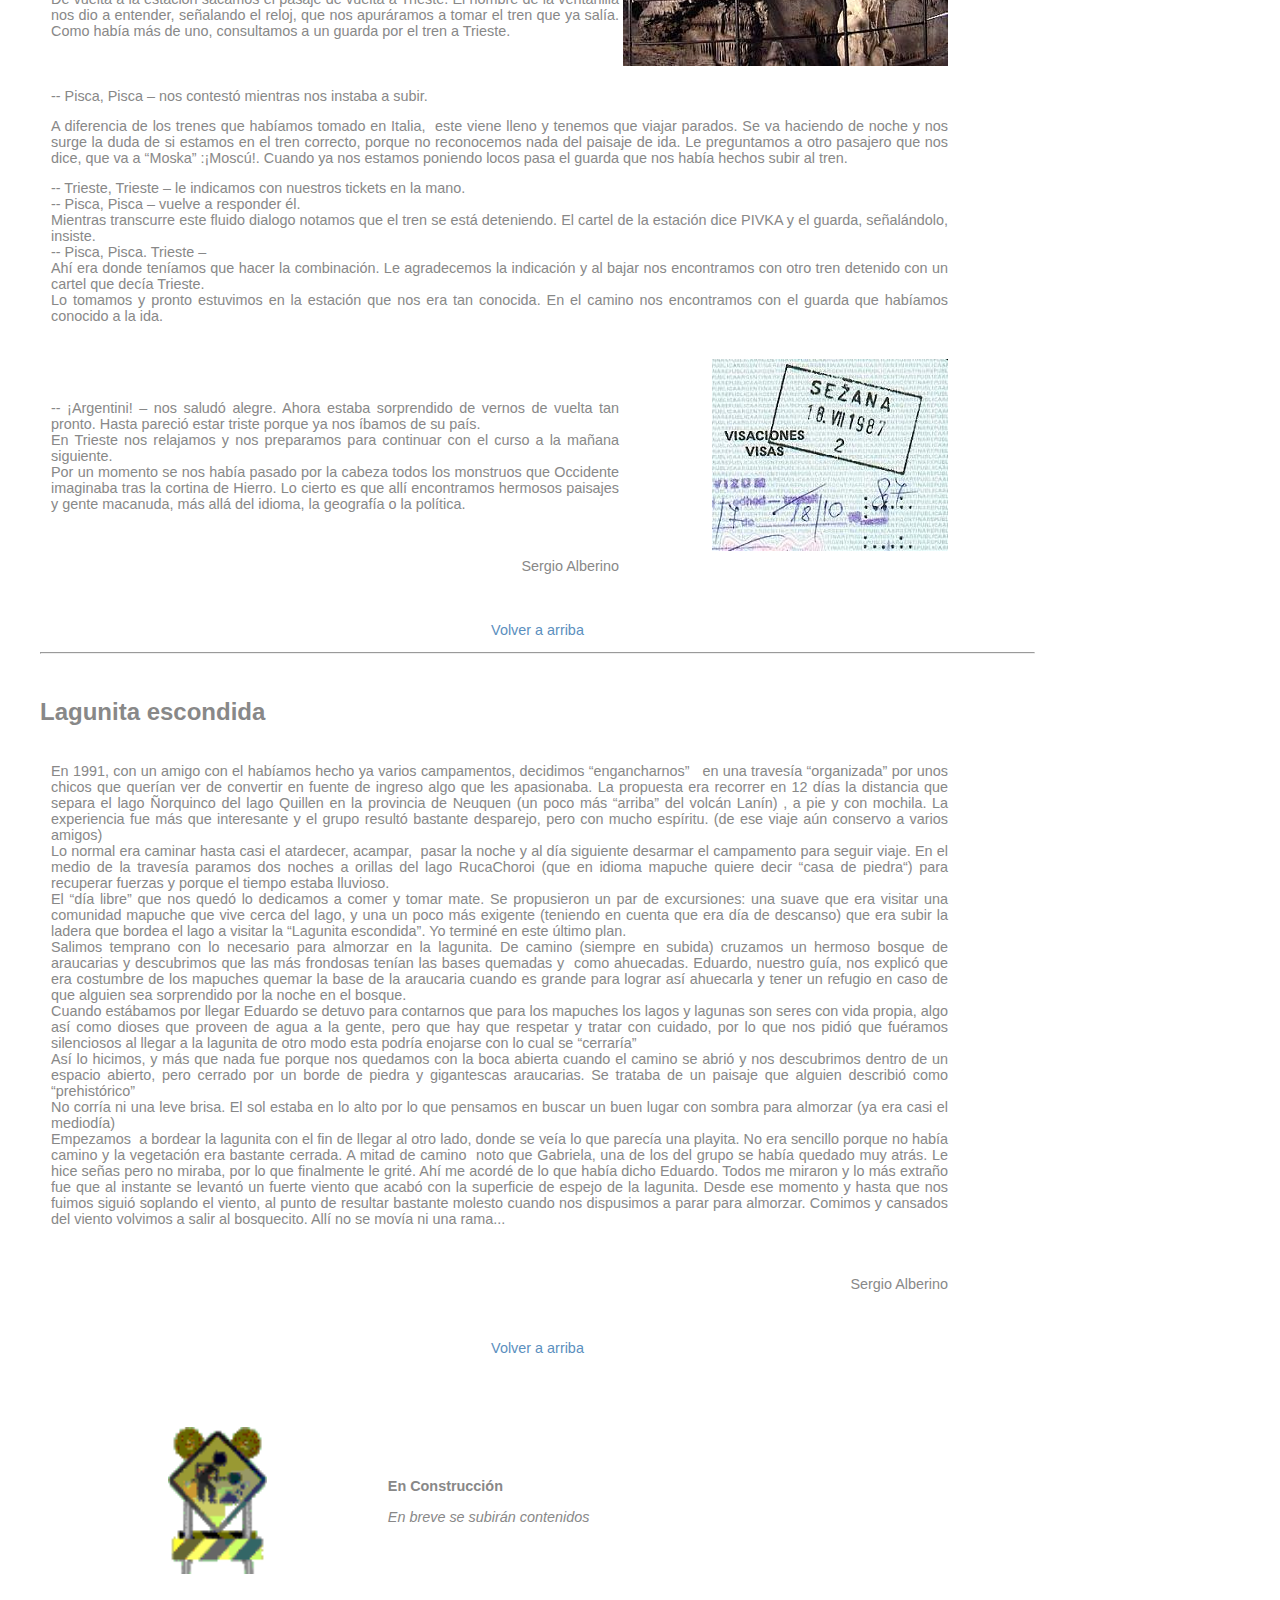
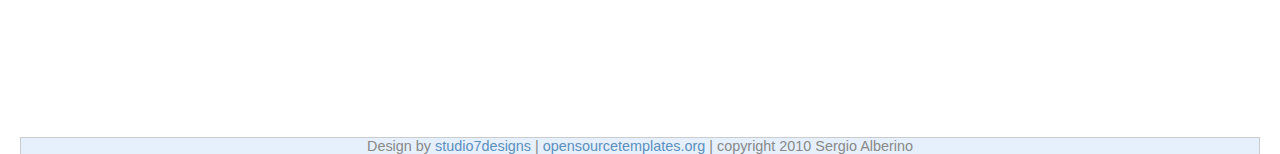
<file: viajes.html>
<!DOCTYPE html PUBLIC "-//W3C//DTD XHTML 1.0 Strict//EN" "http://www.w3.org/TR/xhtml1/DTD/xhtml1-strict.dtd">
<html xmlns="http://www.w3.org/1999/xhtml">
<head>
	<title>Sergio Alberino</title>
	<meta name="description" content="Página Web de Sergio Alberino">
	<meta name="keywords" content="Sergio Alberino, Inteligencia Artificial, Nunca Antes, Grupo de inteligencia Artificial, El Cuba, Control PID, robotica, aerografia, cine y series, mission imposible, american beauty">

	<meta http-equiv="Content-Type" content="text/html; charset=utf-8" />
	<meta name="author" content="Sergio Alberino" />
	<link rel="stylesheet" type="text/css" href="style.css" />
    <style type="text/css">
<!--
.Estilo1 {font-size: x-large}
.Estilo6 {font-size: smaller}
.Estilo7 {color: #000000}
.Estilo8 {font-size: x-large; font-weight: bold; }
-->
    </style>
</head>

<body>

<div id="wrapper-menu-top">
<div id="menu-top">
	<ul>
		<li><a href="index.html" title="Personal"><span>Inicio</span></a></li>
		<li><a href="perfil.html" title="Gallery"><span>Perfil</span></a></li>
		<li><a href="public.html" title="Links"><span>Publicaciones</span></a></li>
		<li><a href="premios.html" title="Links"><span>Distinciones</span></a></li>
		<li><a href="eventos.html" title="Links"><span>Eventos</span></a></li>
		<li><a href="intereses.html" title="Links"><span>Intereses</span></a></li>
	</ul>
</div>
<!--menu-top-->
</div>
<!--wrapper-menu-top-->

<div id="wrapper-header">
<div id="header">
<div id="wrapper-header2">
<div id="wrapper-header3">
	<h1 align="right"> Sergio Alberino 1969 </h1>
</div>
</div>
</div>
</div>

<div id="wrapper-content">
<div id="wrapper-menu-page">
	<div id="menu-page">
	<h3>navEgaCion</h3>
	<ul>
      <li><a href="index.html">Inicio</a></li>
	  <li><a href="perfil.html">Perfil</a></li>
	  <li><a href="public.html" title="Links"><span>Publicaciones</span></a><a href="#"></a></li>
	  <li><a href="premios.html">Distinciones</a></li>
	  <li><a href="eventos.html">Eventos</a></li>
	  <li><a href="intereses.html">Intereses</a></li>
	  <li></li>
	  </ul>
	<h3>&nbsp;</h3>
	<h3>Relacionados</h3>
	<ul>
      <li><a href="http://www.secyt.frba.utn.edu.ar/gia/">GIAR</a></li>
	  <li><a href="http://www.frba.utn.edu.ar/home.html">UTN-FRBA</a></li>
	  <li><a href="www.inspt.utn.edu.ar">INSPT</a></li>
	  <li><a href="http://www.universidad-policial.edu.ar/">IUPFA</a></li>
	  <li><a href="http://ET28.com.ar">ET28 &quot;El Cuba&quot;</a> </li>
	  <li><a href="http://ottokrause.edu.ar/2k/index2k.htm">Otto Krause</a></li>
	  </ul>
	<p><img src="images/logo.png" width="165" height="80" alt="" /></p>
</div><!--menu-page-->
</div>
<div id="content">
	

<h2 class="Estilo1"><a name="arriba" id="arriba"></a>Cosas que me interesan </h2>
<p>&nbsp;</p>
<ul>
  
  <li class="Estilo1">Anecdotas de viaje </li>
  </ul>
<p><span class="Estilo1"><img src="images/mateando2.JPG" alt="mateando" width="409" height="172" /></span></p>
<table width="691" border="0">
  <tr>
    <td width="1" height="54" bordercolor="#FFFFFF">&nbsp;</td>
    <td width="76" bordercolor="#FFFFFF"><p align="center"><a href="americanb.html"></a></p>        </td>
    <td width="600" bordercolor="#FFFFFF" class="Estilo1"><p><a href="viajes.html#pisca">Pisca, pisca</a></p>    </td>
  </tr>
  <tr>
    <td bordercolor="#FFFFFF">&nbsp;</td>
    <td bordercolor="#FFFFFF">&nbsp;</td>
    <td bordercolor="#FFFFFF" class="Estilo8">&nbsp;</td>
  </tr>
  <tr>
    <td bordercolor="#FFFFFF">&nbsp;</td>
    <td bordercolor="#FFFFFF">&nbsp;</td>
    <td bordercolor="#FFFFFF" class="Estilo1"><a href="viajes.html#lagunita">Lagunita escondida </a></td>
  </tr>
  <tr>
    <td bordercolor="#FFFFFF">&nbsp;</td>
    <td bordercolor="#FFFFFF">&nbsp;</td>
    <td bordercolor="#FFFFFF" class="Estilo8">&nbsp;</td>
  </tr>
</table>
<p><span class="Estilo1"><a name="pisca" id="pisca"></a></span></p>
<p>&nbsp;</p>
<hr />
<h2 class="Estilo6"><span class="Estilo8">Pisca, pisca</span></h2>
<table width="911" border="0">
  <tr>
    <td width="1" height="258" bordercolor="#FFFFFF">&nbsp;</td>
    <td colspan="3" bordercolor="#FFFFFF"><p align="justify">Muchas provincias de Italia buscan mantener contacto con aquellos  italianos que desde principio y hasta mitad del siglo veinte emigraron  principalmente a América. Por eso varias regiones tienen ofertas de estudio  especiales para aquellos hijos y nietos de los emigrados, permitiéndoles así  conocer mejor la historia y el paisaje de la tierra de sus ancestros.<br />
        Mis abuelos maternos eran italianos provenientes del norte, más  precisamente del Friuli-Venezia Giulia. <br />
        En 1987  (Yo tenía solo dieciocho años) formé parte de un “soggiorno” organizado por la  Región, por lo que pasé un mes en Trieste. El grupo estaba formado por casi  cuarenta personas, de las cuales once, éramos argentinos, más o menos de la  misma edad. Si bien la organización de la provincia había preparado paseos  turísticos para que conociéramos los puntos más importantes de la región, con  el grupito de los argentinos aprovechábamos los fines de semana para conocer un  poco del resto de Europa.<br />
      </p>      </td>
  </tr>
  <tr>
    <td bordercolor="#FFFFFF">&nbsp;</td>
    <td width="293" bordercolor="#FFFFFF"><img src="images/postojna1.jpg" alt="Postojna Jama" width="275" height="207" /></td>
    <td colspan="2" bordercolor="#FFFFFF"><p align="justify">Así que  alguien propuso tomarnos un tren a Postumia (Postojna), en lo que en ese  entonces todavía era Yugoslavia (Ahora es Eslovenia). Si bien el viaje no era  largo, significaba pasar por “la cortina de hierro” y entrar a un país  “comunista” con toda la imaginería que eso implicaba.<br />
Postumia  es famosa por sus más de veinte kilómetros de cavernas, llenas de increíbles  formaciones pétreas. <br />
Recuerdo  que salimos temprano y viajamos en un vagón con “literas”, como habíamos visto  en las películas. Alguien compró una lata de gaseosa durante el viaje (es esa época  en Argentina las gaseosas solo venían en botellas de vidrio. Después nos  alcanzaría la globalización)<br />
<br />
      </p>        </td>
  </tr>
  <tr>
    <td bordercolor="#FFFFFF">&nbsp;</td>
    <td colspan="3" bordercolor="#FFFFFF"><p align="justify">A mitad  de camino el tren se detuvo, ya en Yugoslavia, en la estación de Sezana., donde  el guarda nos pidió los pasaportes.<br />
--  ¿Argentini? – se sorprendió el hombre.<br />
Acto  seguido nos indicó, un poco en italiano, un poco en esloveno, que tendríamos  que bajar del tren para que nos visaran el pasaporte. El trámite tomo un rato y  terminó con un sellito cuadrado que nos habilitaba a deambular por Yugoslavia  por tres meses desde la fecha.</p>        </td>
  </tr>
  <tr>
    <td height="34" bordercolor="#FFFFFF">&nbsp;</td>
    <td colspan="2" bordercolor="#FFFFFF"><p align="justify">Una vez  en la estación de Postumia tuvimos suerte de encontrar gente que hablaba  italiano y nos indicó por dónde estaba “La Grotta”, ya que estaba muy  señalizado. Nuestro destino nos sorprendió muy positivamente. Gran parte de la  caverna se recorría con un trencito (aún hoy es así) que va pasando por las  distintas “salas” o cuevas. Además de las estalactitas  que “caen” del techo, impresionan las increíbles estalagmitas que “crecen” del  suelo, todo producido gota a gota, siglo a siglo.  La iluminación bien elegida se encarga de  resaltar la belleza o la singularidad de cada formación natural. En alguna  partes la piedra semeja un lienzo, tan delgado que la luz lo atraviesa desde  atrás.. </p>
      <p align="justify">De  vuelta a la estación sacamos el pasaje de vuelta a Trieste. El hombre de la  ventanilla nos dio a entender, señalando el reloj, que nos apuráramos a tomar  el tren que ya salía. Como había más de uno, consultamos a un guarda por el  tren a Trieste.
      <br />
        <br />
      </p></td>
    <td width="325" bordercolor="#FFFFFF"><img src="images/postojna2.jpg" alt="Postojna Jama" width="325" height="247" /></td>
  </tr>
  <tr>
    <td bordercolor="#FFFFFF">&nbsp;</td>
    <td colspan="3" bordercolor="#FFFFFF"><p align="justify">--  Pisca, Pisca – nos contestó mientras nos instaba a subir.</p>
      <p align="justify">A  diferencia de los trenes que habíamos tomado en Italia,  este viene lleno y tenemos que viajar  parados. Se va haciendo de noche y nos surge la duda de si estamos en el tren  correcto, porque no reconocemos nada del paisaje de ida. Le preguntamos a otro  pasajero que nos dice, que va a “Moska” :¡Moscú!. Cuando ya nos estamos  poniendo locos pasa el guarda que nos había hechos subir al tren.</p>
      <p align="justify">--  Trieste, Trieste – le indicamos con nuestros tickets en la mano.<br />
        --  Pisca, Pisca – vuelve a responder él.  <br />
        Mientras  transcurre este fluido dialogo notamos que el tren se está deteniendo. El  cartel de la estación dice PIVKA y el guarda, señalándolo, insiste. <br />
        --  Pisca, Pisca. Trieste –<br />
        Ahí era  donde teníamos que hacer la combinación. Le agradecemos la indicación y al  bajar nos encontramos con otro tren detenido con un cartel que decía Trieste.<br />
        Lo tomamos y pronto estuvimos en la estación  que nos era tan conocida. En el camino nos encontramos con el guarda que  habíamos conocido a la ida. <br />
        <br />
      </p></td>
  </tr>
  <tr>
    <td bordercolor="#FFFFFF">&nbsp;</td>
    <td colspan="2" bordercolor="#FFFFFF"><div align="justify">--  ¡Argentini! – nos saludó alegre. Ahora estaba sorprendido de vernos de vuelta  tan pronto. Hasta pareció estar triste porque ya nos íbamos de su país.<br />
      En  Trieste nos relajamos y nos preparamos para continuar con el curso a la mañana  siguiente.<br />
      Por un  momento se nos había pasado por la cabeza todos los monstruos que Occidente  imaginaba tras la cortina de Hierro. Lo cierto es que allí encontramos hermosos  paisajes y gente macanuda, más allá del idioma, la geografía o la política.</div></td>
    <td bordercolor="#FFFFFF"><div align="right"><img src="images/sezana.JPG" alt="Sezana" width="236" height="192" /></div></td>
  </tr>
  <tr>
    <td bordercolor="#FFFFFF">&nbsp;</td>
    <td bordercolor="#FFFFFF">&nbsp;</td>
    <td bordercolor="#FFFFFF"><div align="right">Sergio Alberino </div></td>
    <td bordercolor="#FFFFFF">&nbsp;</td>
  </tr>
</table>
<p align="center">&nbsp;</p>
<p align="center"><a href="viajes.html#arriba">Volver a arriba </a></p>
<p><span class="Estilo1"><a name="lagunita" id="lagunita"></a></span></p>
<hr />
<h2 class="Estilo6">&nbsp;</h2>
<h2 class="Estilo1"><span class="Estilo8">Lagunita escondida </span></h2>
<table width="911" border="0">
  <tr>
    <td width="1" height="258" bordercolor="#FFFFFF">&nbsp;</td>
    <td colspan="2" bordercolor="#FFFFFF"><p align="justify">En 1991, con un  amigo con el habíamos hecho ya varios campamentos, decidimos  “engancharnos”   en una travesía  “organizada” por unos chicos que querían ver de convertir en fuente de ingreso  algo que les apasionaba. La propuesta era recorrer en 12 días la distancia que  separa el lago Ñorquinco del lago Quillen en la provincia de Neuquen (un poco  más “arriba” del volcán Lanín) , a pie y con mochila. La experiencia fue más  que interesante y el grupo resultó bastante desparejo, pero con mucho espíritu.  (de ese viaje aún conservo a varios amigos) <br />
      Lo normal era  caminar hasta casi el atardecer, acampar,   pasar la noche y al día siguiente desarmar el campamento para seguir  viaje. En el medio de la travesía paramos dos noches a orillas del lago  RucaChoroi (que en idioma mapuche quiere decir “casa de piedra“) para recuperar  fuerzas y porque el tiempo estaba lluvioso.<br />
      El “día libre”  que nos quedó lo dedicamos a comer y tomar mate. Se propusieron un par de  excursiones: una suave que era visitar una comunidad mapuche que vive cerca del  lago, y una un poco más exigente (teniendo en cuenta que era día de descanso)  que era subir la ladera que bordea el lago a visitar la “Lagunita escondida”.  Yo terminé en este último plan.<br />
      Salimos  temprano con lo necesario para almorzar en la lagunita. De camino (siempre en  subida) cruzamos un hermoso bosque de araucarias y descubrimos que las más  frondosas tenían las bases quemadas y   como ahuecadas. Eduardo, nuestro guía, nos explicó que era costumbre de  los mapuches quemar la base de la araucaria cuando es grande para lograr así  ahuecarla y tener un refugio en caso de que alguien sea sorprendido por la  noche en el bosque.<br />
      Cuando  estábamos por llegar Eduardo se detuvo para contarnos que para los mapuches los  lagos y lagunas son seres con vida propia, algo así como dioses que proveen de  agua a la gente, pero que hay que respetar y tratar con cuidado, por lo que nos  pidió que fuéramos silenciosos al llegar a la lagunita de otro modo esta podría  enojarse con lo cual se “cerraría” <br />
      Así lo  hicimos, y más que nada fue porque nos quedamos con la boca abierta cuando el  camino se abrió y nos descubrimos dentro de un espacio abierto, pero cerrado  por un borde de piedra y gigantescas araucarias. Se trataba de un paisaje que  alguien describió como “prehistórico” <br />
      No corría ni  una leve brisa. El sol estaba en lo alto por lo que pensamos en buscar un buen  lugar con sombra para almorzar (ya era casi el mediodía)<br />
      Empezamos  a bordear la lagunita con el fin de llegar al  otro lado, donde se veía lo que parecía una playita. No era sencillo porque no  había camino y la vegetación era bastante cerrada. A mitad de camino  noto que Gabriela, una de los del grupo se  había quedado muy atrás. Le hice señas pero no miraba, por lo que finalmente le  grité. Ahí me acordé de lo que había dicho Eduardo. Todos me miraron y lo más  extraño fue que al instante se levantó un fuerte viento que acabó con la  superficie de espejo de la lagunita. Desde ese momento y hasta que nos fuimos  siguió soplando el viento, al punto de resultar bastante molesto cuando nos  dispusimos a parar para almorzar. Comimos y cansados del viento volvimos a  salir al bosquecito. Allí no se movía ni una rama...</p>    <p align="justify"><br />
    </p></td>
  </tr>
  <tr>
    <td bordercolor="#FFFFFF">&nbsp;</td>
    <td width="293" bordercolor="#FFFFFF">&nbsp;</td>
    <td bordercolor="#FFFFFF"><div align="right">Sergio Alberino </div></td>
    </tr>
</table>
<p align="center">&nbsp;</p>
<p align="center"><a href="viajes.html#arriba">Volver a arriba </a></p>
<table width="793" border="0">
  <tr>
    <td width="1" height="257" bordercolor="#FFFFFF">&nbsp;</td>
    <td width="334" bordercolor="#FFFFFF"><p align="center"><img src="images/Obras.gif" alt="En construccion" width="99" height="147" /></p></td>
    <td width="444" bordercolor="#FFFFFF"><p><strong>En Construcción </strong></p>
        <p><em>En breve se subirán contenidos </em></p></td>
  </tr>
  <tr>
    <td bordercolor="#FFFFFF">&nbsp;</td>
    <td bordercolor="#FFFFFF">&nbsp;</td>
    <td bordercolor="#FFFFFF">&nbsp;</td>
  </tr>
  <tr>
    <td bordercolor="#FFFFFF">&nbsp;</td>
    <td bordercolor="#FFFFFF">&nbsp;</td>
    <td bordercolor="#FFFFFF">&nbsp;</td>
  </tr>
</table>
<p>&nbsp;</p>
</div>
</div>

<div id="wrapper-footer">
<div id="footer">
Design by <a href="http://www.studio7designs.com">studio7designs</a> | <a href="http://www.opensourcetemplates.org">opensourcetemplates.org</a> | copyright 2010 Sergio Alberino </div>
</div>
	
<script type="text/javascript">
var gaJsHost = (("https:" == document.location.protocol) ? "https://ssl." : "http://www.");
document.write(unescape("%3Cscript src='" + gaJsHost + "google-analytics.com/ga.js' type='text/javascript'%3E%3C/script%3E"));
</script>
<script type="text/javascript">
try {
var pageTracker = _gat._getTracker("UA-4281084-5");
pageTracker._trackPageview();
} catch(err) {}</script>

</body>
</html>
</file>
<file: style.css>
/* Css originally by mejobloggs  Design by Aran @ stuio7designs.com  Please email me if you use this, as I would love to see how it is being used, also you can join my linkshare to help you with your google ranking */



body {
	font-family: trebuchet ms, verdana, arial, tahoma;
	font-size: 90%;
	color: #888;
	background-color: white;
	/* [disabled]line-height: 180%; */
	margin: 0;
	padding: 0;
	text-align: center;
}

/* Set the page width */
#wrapper-menu-top, #header, #wrapper-content, #wrapper-footer {
	width: auto;
	margin: 0 auto;
	text-align: left;
}

#wrapper-menu-top {
	background: white url('images/bg02-white-left.png') no-repeat left top;
}

#menu-top {
	background: transparent url('images/bg02-white-right.png') no-repeat right top;
	overflow: hidden; /* no idea why this works, but it fixes a FF problem */
}

#menu-top ul {
	margin: 0 20px;
	padding: 1em 0 0 0;
	list-style: none;
	font-size: 85%;
	float: left;
}

#menu-top li {
	display: inline;
	float: left;
}

#menu-top a {
	float: left;
	background:url(images/menuleft.png) no-repeat left top;
	margin:0;
	padding:0 0 0 4px;
	text-decoration:none;
	line-height: 1.5em;
}

#menu-top a span {
	background: transparent url(images/menuright.png) no-repeat right top;
	padding:5px 15px 4px 6px;
	color:#5b8fbe;
	display: block;
	float: left;
	cursor: pointer; /* IE doesnt display the hand when you roll over the link for some reason. This fixes it */
}

 #menu-top a:hover { background-position:0% -42px; }
 #menu-top a:hover span {	background-position:100% -42px; }

#wrapper-header {
	background: transparent url('images/bg.png') top center repeat-x;
}

#header {
	background: #eee url('images/banner_mountains.jpg') no-repeat center top;
}

#wrapper-header2 {
	background: transparent url('images/bg02-blue-left.png') top left no-repeat;
}

#wrapper-header3 {
	background: transparent url('images/bg02-blue-right.png') top right no-repeat;
}

#header h1 {
	margin: 0 20px;
	padding: 0;
	height: 192px;
	line-height: 3em;
	color: #ccc;
	font-size: 130%;
}

#wrapper-content {
	background: white url('images/bg02-white-left.png') no-repeat left top;
}

* html #wrapper-content { height: 1%; }

#content {
	background: transparent url('images/bg02-white-right.png') no-repeat right top;
	padding: 5px 245px 5px 40px;
}

#wrapper-menu-page {
	float: right;
	width:180px;
	margin: 20px 30px 3em 2em;
	background: transparent url('images/menu.png') no-repeat;
	text-align: center;
	line-height: 140%;
	font-family:"Lucida Grande","Lucida Sans Unicode",arial,sans-serif;
}

* html #wrapper-menu-page { margin-right: 15px; }

#menu-page { padding-top: 5px; }

#menu-page ul {
	margin: 0;
	padding: 0;
	list-style: none;
	font-size: 90%;
}

#menu-page h3 {
	font-size: 75%;
	text-transform: uppercase;
	margin: 1em 0 0.3em 0;
	color: #5b8fbe;
	font-weight: normal;
	letter-spacing: 0.15em;
}

#menu-page a:link, #menu-page a:visited { color: #888; }
#menu-page a:hover { color: #5b8fbe; }

#wrapper-footer {
	margin-top: 1em;
	text-align: center;
}

#footer {
	margin: 0 20px;
	background-color: #e5f0fc;
	border: 1px solid #ccc;
	border-bottom: 0;
	clear: both;
}

h2 { font-size: 110%; }
h3 { font-size: 100%; }

a:link, a:visited { color: #5b8fbe; text-decoration: none; }
a:hover{ color: #666; text-decoration: none; }
</file>
